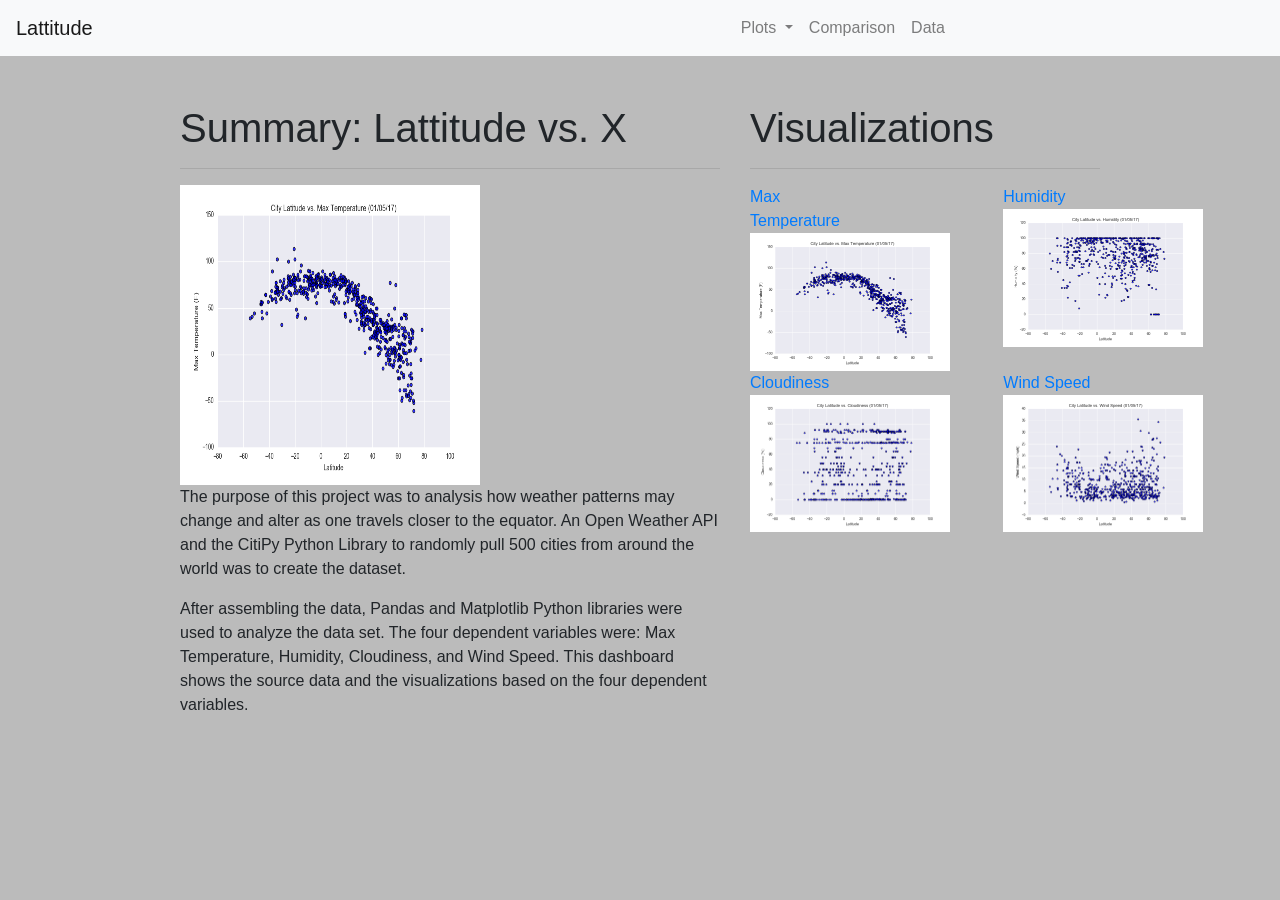
<file: Unit_11_Web/index.html>
<!DOCTYPE html>
<html lang="en">
   <head>
      <meta charset="UTF-8">
      <meta name="viewport" content="width=device-width, initial-scale=1.0">
      <meta http-equiv="X-UA-Compatible" content="ie=edge">
      <link rel="stylesheet" href="https://stackpath.bootstrapcdn.com/bootstrap/4.3.1/css/bootstrap.min.css" integrity="sha384-ggOyR0iXCbMQv3Xipma34MD+dH/1fQ784/j6cY/iJTQUOhcWr7x9JvoRxT2MZw1T" crossorigin="anonymous">
      <link rel="stylesheet" href="style.css">
      <title>Latitude Analysis Dashboard</title>
   </head>
   <body>
      <!-- nav bar elements -->
      <nav class="navbar navbar-expand-lg navbar-light bg-light">
         <a class="navbar-brand" href="#">Lattitude</a>
         <button class="navbar-toggler" type="button" data-toggle="collapse" data-target="#navbarSupportedContent" aria-controls="navbarSupportedContent" aria-expanded="false" aria-label="Toggle navigation">
         <span class="navbar-toggler-icon"></span>
         </button>
         <!-- pushes nav options to far right -->
         <div class="col-md-6">
            <h1> </h1>
         </div>
         <div class="collapse navbar-collapse" id="navbarSupportedContent">
            <ul class="navbar-nav mr-auto">
               <li class="nav-item dropdown">
                  <a class="nav-link dropdown-toggle" href="#" id="navbarDropdown" role="button" data-toggle="dropdown" aria-haspopup="true" aria-expanded="false">
                  Plots
                  </a>
                  <div class="dropdown-menu" aria-labelledby="navbarDropdown">
                     <a class="dropdown-item" href="Max_Temp.html">Max Temperature</a>
                     <a class="dropdown-item" href="Cloudiness.html">Cloudiness</a>
                     <a class="dropdown-item" href="Humidity.html">Humidity</a>
                     <a class="dropdown-item" href="Wind_Speed.html">Wind Speed</a>
                  </div>
               <li class="nav-item">
                  <a class="nav-link" href="Comparisons.html">Comparison</a>
               </li>
               <li class="nav-item">
                  <a class="nav-link" href="table.html">Data</a>
               </li>
            </ul>
            <form class="form-inline my-2 my-lg-0">
            </form>
         </div>
      </nav>
      <br><br>
      <div class="container">
         <div class="row">
            <div class="col-md-1" id="index-page-summary"></div>
            <div class="col-md-6">
               <h1>Summary: Lattitude vs. X</h1>
               <hr>
               <img src="Fig1.png" width="300" height="300">
               <p>The purpose of this project was to analysis how weather patterns may change and alter as one travels closer to the equator. An Open Weather API and the CitiPy Python Library to randomly pull 500 cities from around the world was to create the dataset. </p>
               <p>After assembling the data, Pandas and Matplotlib Python libraries were used to analyze the data set. The four dependent variables were: Max Temperature, Humidity, Cloudiness, and Wind Speed. This dashboard shows the source data and the visualizations based on the four dependent variables.</p>
            </div>
            <div class="col-md-4 sidebar">
               <div class="row">
                  <div class="col-md-12">
                     <h1>Visualizations</h1>
                     <hr>
                  </div>
               </div>
               <div class="row">
                  <div class="col-md-4">    
                     <a href="Max_Temp.html">Max Temperature<img src="Fig1.png" width="200px"></a>
                  </div>
                  <div class="col-md-4"></div>
                  <div class="col-md-4">  
                     <a href="Humidity.html">Humidity<img src="Fig2.png" width="200px"></a>
                  </div>
                  <div class="col-md-4"></div>
               </div>
               <div class ="row">
                  <div class="col-md-4">  
                     <a href="Cloudiness.html">Cloudiness<img src="Fig3.png" width="200px"></a>
                  </div>
                  <div class="col-md-4"></div>
                  <div class="col-md-4">     
                     <a href="Wind Speed.html">Wind Speed<img src="Fig4.png" width="200px"></a>
                  </div>
                  <div class="col-md-3"></div>
               </div>
            </div>
            <div class="col-md-1"></div>
         </div>
      </div>
   </body>
</html>
</file>
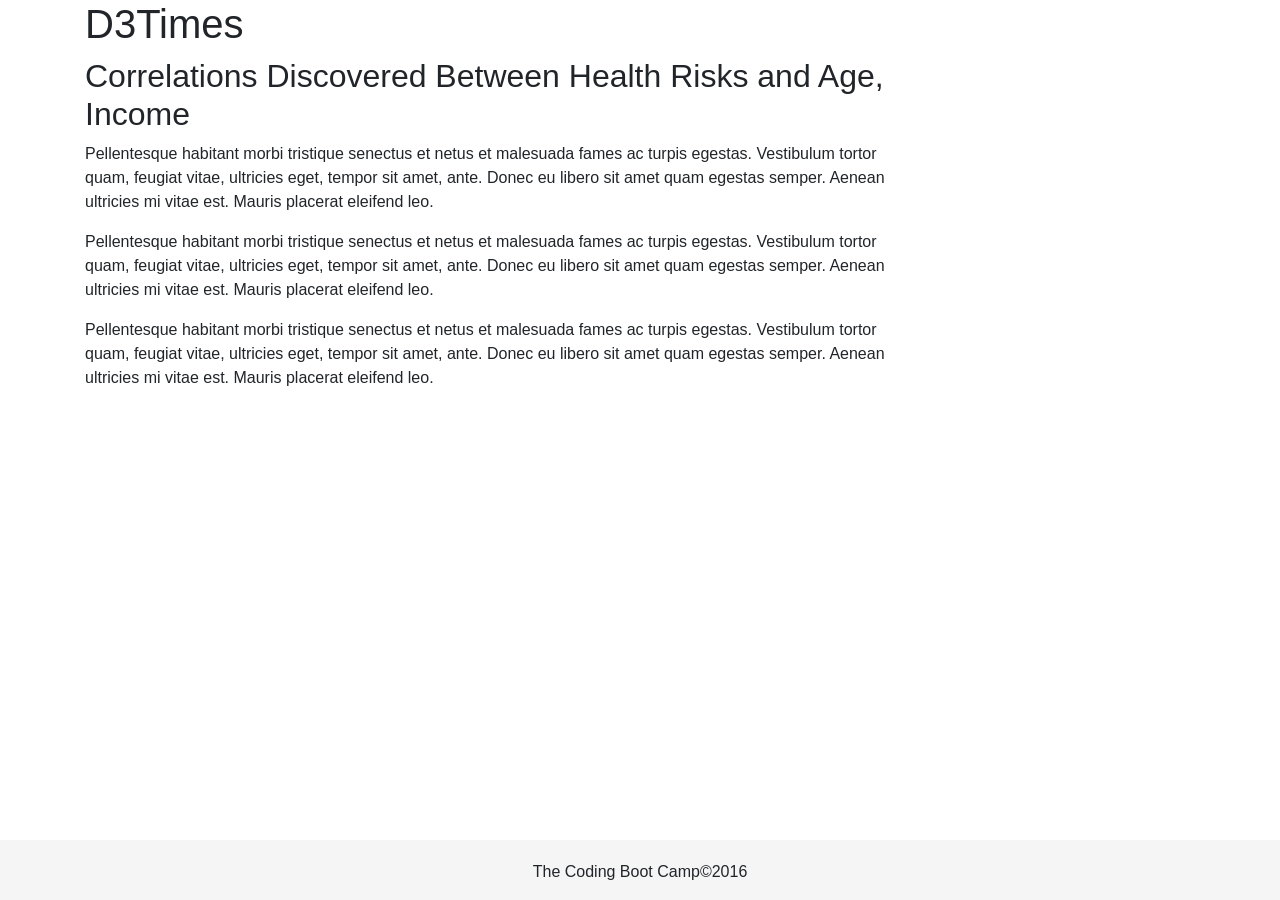
<file: Unit_16_D3/index.html>
<!DOCTYPE html>
<html lang="en">

<head>
  <meta charset="UTF-8">
  <title>D3Times</title>
  <link rel="stylesheet" href="https://stackpath.bootstrapcdn.com/bootstrap/4.1.3/css/bootstrap.min.css" integrity="sha384-MCw98/SFnGE8fJT3GXwEOngsV7Zt27NXFoaoApmYm81iuXoPkFOJwJ8ERdknLPMO" crossorigin="anonymous">
  <link rel="stylesheet" href="assets/css/style.css">
  <link rel="stylesheet" href="assets/css/d3Style.css">

</head>

<body>
  <div class="container">
    <div class="row">
      <div class="col-xs-12 col-md-12">
        <h1>D3Times</h1>
      </div>
    </div>
    <div class="row">
      <div class="col-xs-12  col-md-9">
        <div id="scatter">
          <!-- We append our chart here. -->
        </div>
      </div>
    </div>
    <div class="row">
      <div class="col-xs-12  col-md-9">
        <div class="article">
          <h2>Correlations Discovered Between Health Risks and Age, Income</h2>
          <p>Pellentesque habitant morbi tristique senectus et netus et malesuada fames ac turpis egestas. Vestibulum tortor
            quam, feugiat vitae, ultricies eget, tempor sit amet, ante. Donec eu libero sit amet quam egestas semper. Aenean
            ultricies mi vitae est. Mauris placerat eleifend leo.</p>

          <p>Pellentesque habitant morbi tristique senectus et netus et malesuada fames ac turpis egestas. Vestibulum tortor
            quam, feugiat vitae, ultricies eget, tempor sit amet, ante. Donec eu libero sit amet quam egestas semper. Aenean
            ultricies mi vitae est. Mauris placerat eleifend leo.</p>

          <p>Pellentesque habitant morbi tristique senectus et netus et malesuada fames ac turpis egestas. Vestibulum tortor
            quam, feugiat vitae, ultricies eget, tempor sit amet, ante. Donec eu libero sit amet quam egestas semper. Aenean
            ultricies mi vitae est. Mauris placerat eleifend leo.</p>
        </div>
      </div>
    </div>
  </div>

  <!-- Footer-->
  <div id="footer">
    <p>The Coding Boot Camp&copy;2016</p>
  </div>
  <script src="https://code.jquery.com/jquery-3.3.1.slim.min.js" integrity="sha384-q8i/X+965DzO0rT7abK41JStQIAqVgRVzpbzo5smXKp4YfRvH+8abtTE1Pi6jizo" crossorigin="anonymous"></script>
  <script src="https://cdnjs.cloudflare.com/ajax/libs/popper.js/1.14.3/umd/popper.min.js" integrity="sha384-ZMP7rVo3mIykV+2+9J3UJ46jBk0WLaUAdn689aCwoqbBJiSnjAK/l8WvCWPIPm49" crossorigin="anonymous"></script>
  <script src="https://stackpath.bootstrapcdn.com/bootstrap/4.1.3/js/bootstrap.min.js" integrity="sha384-ChfqqxuZUCnJSK3+MXmPNIyE6ZbWh2IMqE241rYiqJxyMiZ6OW/JmZQ5stwEULTy" crossorigin="anonymous"></script>
  <script src="https://d3js.org/d3.v5.min.js"></script>
  <script type="text/javascript" src="assets/js/app.js"></script>

</body>

</html>
</file>
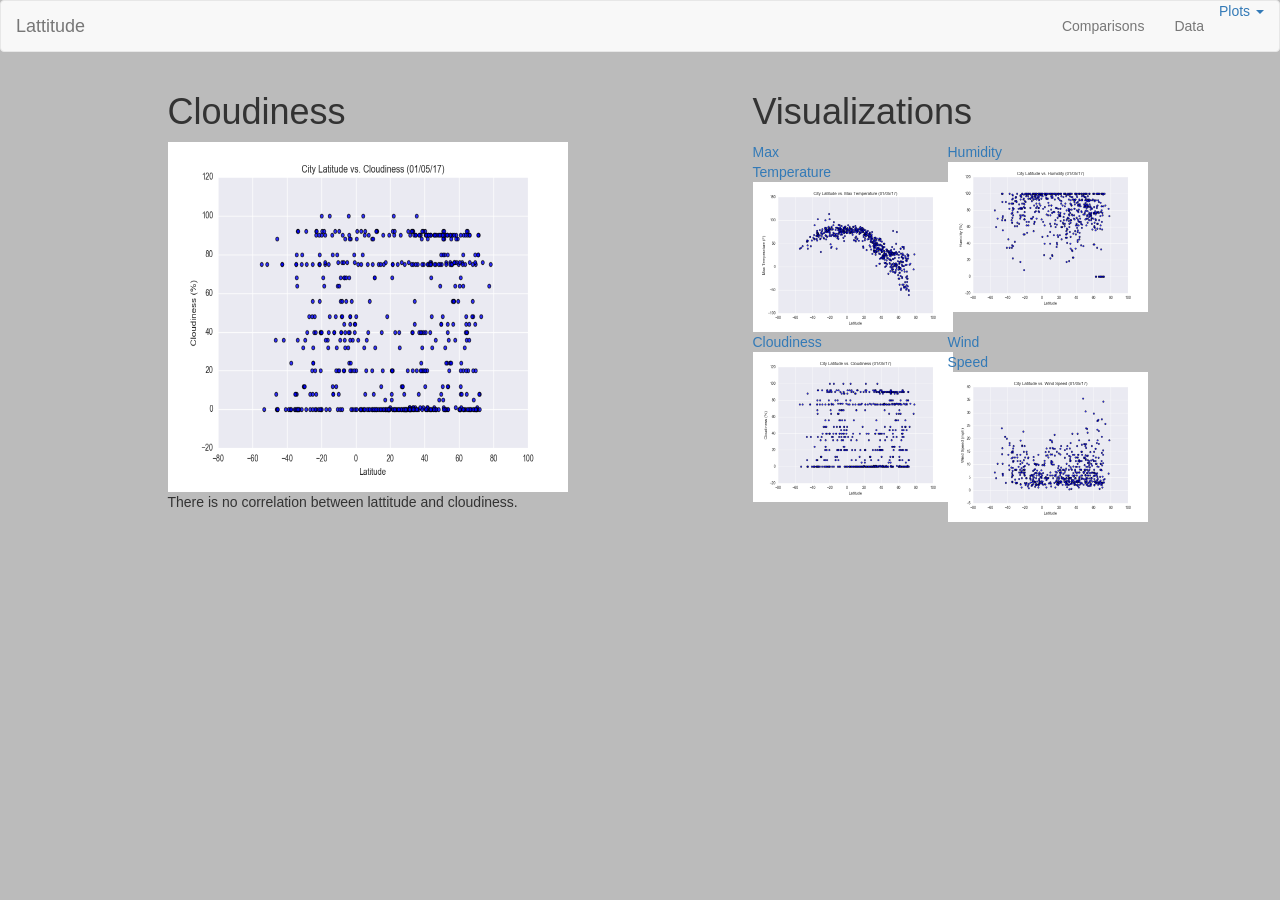
<file: Unit_11_Web/Cloudiness.html>
<!DOCTYPE html>
<html lang="en-us">
   <head>
      <meta charset="UTF-8">
      <title>Lattitude vs. Cloudiness</title>
      <link rel="stylesheet" href="https://maxcdn.bootstrapcdn.com/bootstrap/3.3.6/css/bootstrap.min.css">
      <link rel="stylesheet" href="style.css">
   </head>
   <body>
      <nav class="navbar navbar-default">
         <div class="container-fluid">
            <div class="navbar-header">
               <button type="button" class="navbar-toggle collapsed" data-toggle="collapse" data-target="#bs-example-navbar-collapse-1" aria-expanded="false">
               <span class="sr-only">Toggle navigation</span>
               <span class="icon-bar"></span>
               <span class="icon-bar"></span>
               <span class="icon-bar"></span>
               </button>
               <a class="navbar-brand" href="index.html">Lattitude</a>
            </div>
            <div class="collapse navbar-collapse" id="bs-example-navbar-collapse-1">
               <ul class="nav navbar-nav navbar-right">
                  <a href="#" class="dropdown-toggle" data-toggle="dropdown" role="button" aria-haspopup="true" aria-expanded="false">Plots <span class="caret"></span></a>
                  <li class="dropdown"></li>
                  <li><a href="Comparisons.html">Comparisons</a></li>
                  <li><a href="Data.html">Data</a></li>
                  <ul class="dropdown-menu">
                     <li><a href="Max_Temp.html">Max Temperature</a></li>
                     <li><a href="Humidity.html">Humidity</a></li>
                     <li><a href="Cloudiness.html">Cloudiness</a></li>
                     <li><a href="Wind_Speed.html">Wind Speed</a></li>
                  </ul>
                  </li>
               </ul>
            </div>
         </div>
      </nav>
      <div class="container">
         <div class="row">
            <div class="col-md-1"></div>
            <div class="col-md-6">
               <h1>Cloudiness</h1>
               <img src="Fig3.png" width="400" height="350">
               <p>There is no correlation between lattitude and cloudiness.</p>
            </div>
            <div class="col-md-4 sidebar">
               <div class="row">
                  <div class="col-md-12">
                     <h1>Visualizations</h1>
                  </div>
               </div>
               <div class="row">
                  <div class="col-md-3">    
                     <a href="Max Temp.html">Max Temperature<img src="Fig1.png" width="200px" height="150px"></a>
                  </div>
                  <div class="col-md-3"></div>
                  <div class="col-md-3">  
                     <a href="Humidity.html">Humidity<img src="Fig2.png" width="200px" height="150px"></a>
                  </div>
                  <div class="col-md-3"></div>
               </div>
               <div class ="row">
                  <div class="col-md-3">  
                     <a href="Cloudiness.html">Cloudiness<img src="Fig3.png" width="200px" height="150px"></a>
                  </div>
                  <div class="col-md-3"></div>
                  <div class="col-md-3">     
                     <a href="Wind Speed.html">Wind Speed<img src="Fig4.png" width="200px" height="150px"></a>
                  </div>
                  <div class="col-md-3"></div>
               </div>
            </div>
            <div class="col-md-1"></div>
         </div>
      </div>
   </body>
</html>
</file>
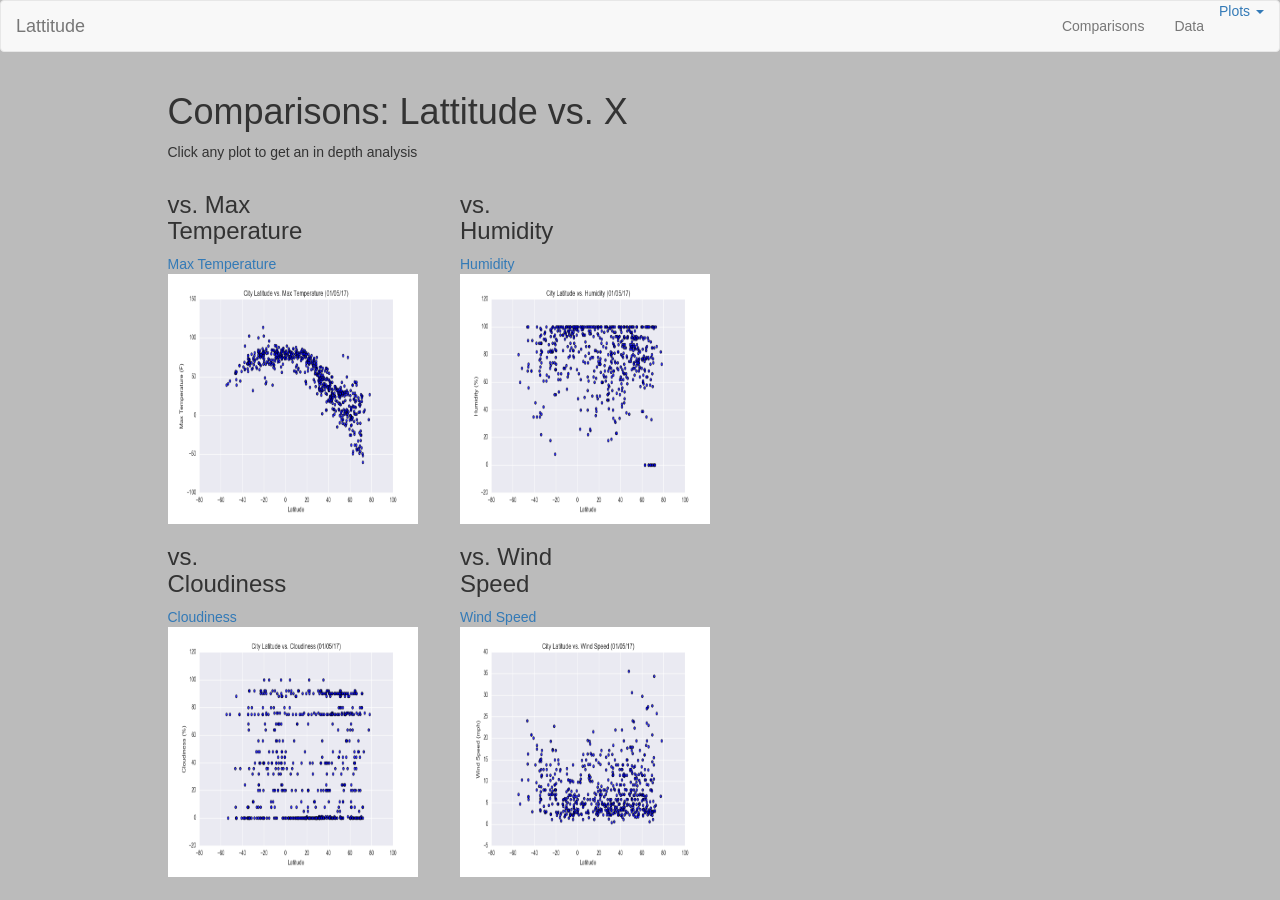
<file: Unit_11_Web/Comparisons.html>
<!DOCTYPE html>
<html lang="en-us">
   <head>
      <meta charset="UTF-8">
      <title>Comparisons</title>
      <link rel="stylesheet" href="https://maxcdn.bootstrapcdn.com/bootstrap/3.3.6/css/bootstrap.min.css">
      <link rel="stylesheet" href="style.css">
   </head>
   <body class="comparison-body">
      <nav class="navbar navbar-default">
         <div class="container-fluid">
            <div class="navbar-header">
               <button type="button" class="navbar-toggle collapsed" data-toggle="collapse" data-target="#bs-example-navbar-collapse-1" aria-expanded="false">
               <span class="sr-only">Toggle navigation</span>
               <span class="icon-bar"></span>
               <span class="icon-bar"></span>
               <span class="icon-bar"></span>
               </button>
               <a class="navbar-brand" href="index.html">Lattitude</a>
            </div>
            <div class="collapse navbar-collapse" id="bs-example-navbar-collapse-1">
               <ul class="nav navbar-nav navbar-right">
               <a href="#" class="dropdown-toggle" data-toggle="dropdown" role="button" aria-haspopup="true" aria-expanded="false">Plots <span class="caret"></span></a>
               <li class="dropdown"></li>
               <li><a href="Comparisons.html">Comparisons</a></li>
               <li><a href="table.html">Data</a></li>
               <ul class="dropdown-menu">
                  <li><a href="Max_Temp.html">Max Temperature</a></li>
                  <li><a href="Humidity.html">Humidity</a></li>
                  <li><a href="Cloudiness.html">Cloudiness</a></li>
                  <li><a href="Wind_Speed.html">Wind Speed</a></li>
                  </li>
               </ul>
            </div>
         </div>
      </nav>
      <div class="container">
      <div class="row">
         <div class="col-md-1"></div>
         <div class="col-md-6">
            <div class="row">
               <div class="col-md-12">
                  <h1>Comparisons: Lattitude vs. X</h1>
                  <p>Click any plot to get an in depth analysis</p>
               </div>
            </div>
            <div class="row">
               <div class="col-md-3">
                  <h3>vs. Max Temperature</h3>
                  <a href="Max Temp.html">Max Temperature<img src="Fig1.png" width="250" height="250"></a> 
               </div>
               <div class="col-md-3"></div>
               <div class="col-md-3">
                  <h3>vs. Humidity</h3>
                  <a href="Humidity.html">Humidity<img src="Fig2.png" width="250" height="250"></a> 
               </div>
               <div class="col-md-3"></div>
            </div>
            <div class="row">
               <div class="col-md-3">
                  <h3>vs. Cloudiness</h3>
                  <a href="Cloudiness.html">Cloudiness<img src="Fig3.png" width="250" height="250"></a> 
               </div>
               <div class="col-md-3"></div>
               <div class="col-md-3">
                  <h3>vs. Wind Speed</h3>
                  <a href="Wind Speed.html">Wind Speed<img src="Fig4.png" width="250" height="250"></a> 
               </div>
               <div class="col-md-3"></div>
            </div>
         </div>
      </div>
   </body>
   <html>
</file>
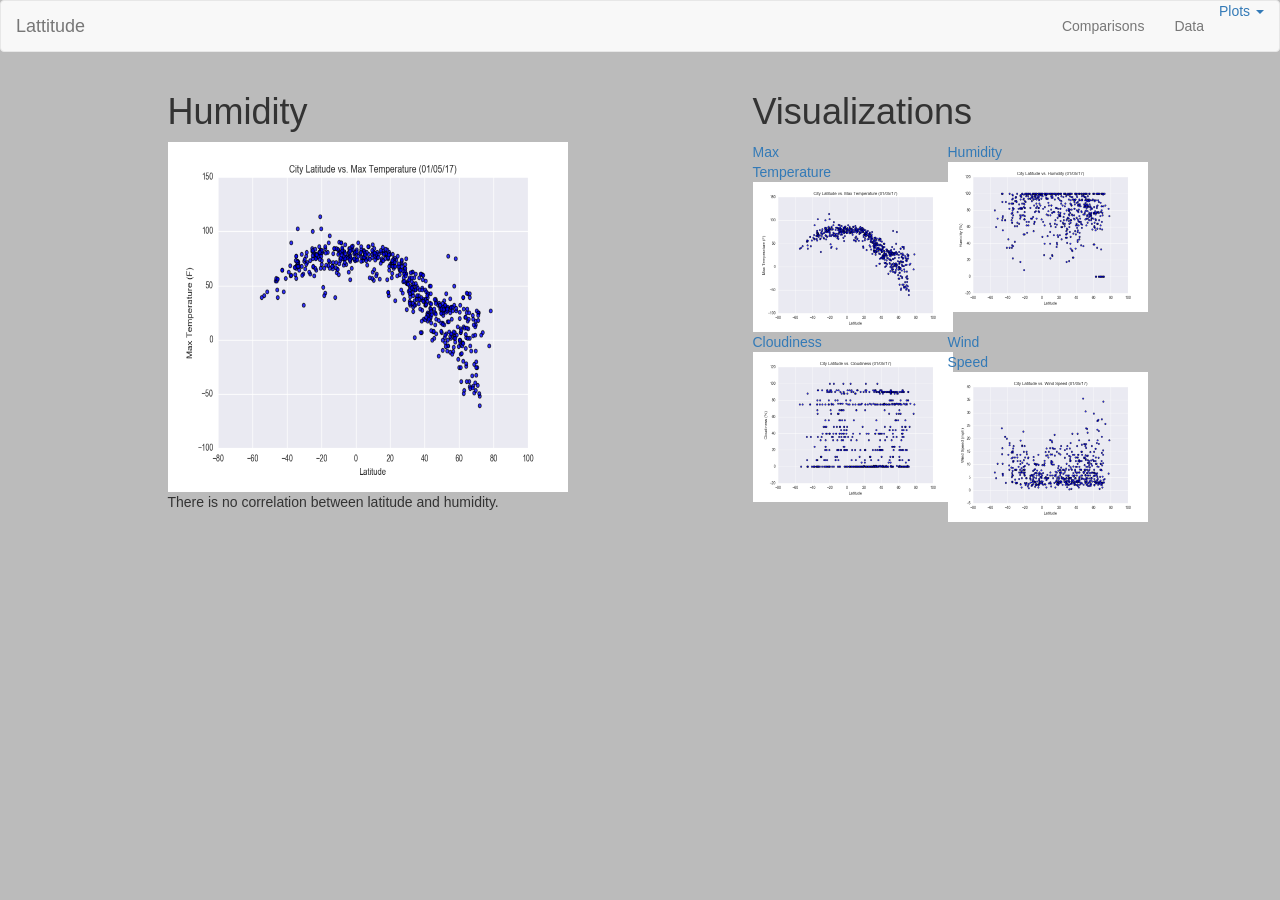
<file: Unit_11_Web/Humidity.html>
<!DOCTYPE html>
<html lang="en-us">
   <head>
      <meta charset="UTF-8">
      <title>Lattitide vs. Humidity</title>
      <link rel="stylesheet" href="https://maxcdn.bootstrapcdn.com/bootstrap/3.3.6/css/bootstrap.min.css">
      <link rel="stylesheet" href="style.css">
   </head>
   <body>
      <nav class="navbar navbar-default">
         <div class="container-fluid">
            <div class="navbar-header">
               <button type="button" class="navbar-toggle collapsed" data-toggle="collapse" data-target="#bs-example-navbar-collapse-1" aria-expanded="false">
               <span class="sr-only">Toggle navigation</span>
               <span class="icon-bar"></span>
               <span class="icon-bar"></span>
               <span class="icon-bar"></span>
               </button>
               <a class="navbar-brand" href="index.html">Lattitude</a>
            </div>
            <div class="collapse navbar-collapse" id="bs-example-navbar-collapse-1">
               <ul class="nav navbar-nav navbar-right">
                  <a href="#" class="dropdown-toggle" data-toggle="dropdown" role="button" aria-haspopup="true" aria-expanded="false">Plots <span class="caret"></span></a>
                  <li class="dropdown"></li>
                  <li><a href="Comparisons.html">Comparisons</a></li>
                  <li><a href="table.html">Data</a></li>
                  <ul class="dropdown-menu">
                     <li><a href="Max_Temp.html">Max Temperature</a></li>
                     <li><a href="Humidity.html">Humidity</a></li>
                     <li><a href="Cloudiness.html">Cloudiness</a></li>
                     <li><a href="Wind_Speed.html">Wind Speed</a></li>
                  </ul>
                  </li>
               </ul>
            </div>
         </div>
      </nav>
      <div class="container">
         <div class="row">
            <div class="col-md-1"></div>
            <div class="col-md-6">
               <h1>Humidity</h1>
               <img src="Fig1.png" width="400" height="350">
               <p>There is no correlation between latitude and humidity.</p>
            </div>
            <div class="col-md-4 sidebar">
               <div class="row">
                  <div class="col-md-12">
                     <h1>Visualizations</h1>
                  </div>
               </div>
               <div class="row">
                  <div class="col-md-3">    
                     <a href="Max Temp.html">Max Temperature<img src="Fig1.png" width="200px" height="150px"></a>
                  </div>
                  <div class="col-md-3"></div>
                  <div class="col-md-3">  
                     <a href="Humidity.html">Humidity<img src="Fig2.png" width="200px" height="150px"></a>
                  </div>
                  <div class="col-md-3"></div>
               </div>
               <div class ="row">
                  <div class="col-md-3">  
                     <a href="Cloudiness.html">Cloudiness<img src="Fig3.png" width="200px" height="150px"></a>
                  </div>
                  <div class="col-md-3"></div>
                  <div class="col-md-3">     
                     <a href="Wind Speed.html">Wind Speed<img src="Fig4.png" width="200px" height="150px"></a>
                  </div>
                  <div class="col-md-3"></div>
               </div>
            </div>
            <div class="col-md-1"></div>
         </div>
      </div>
   </body>
</html>
</file>
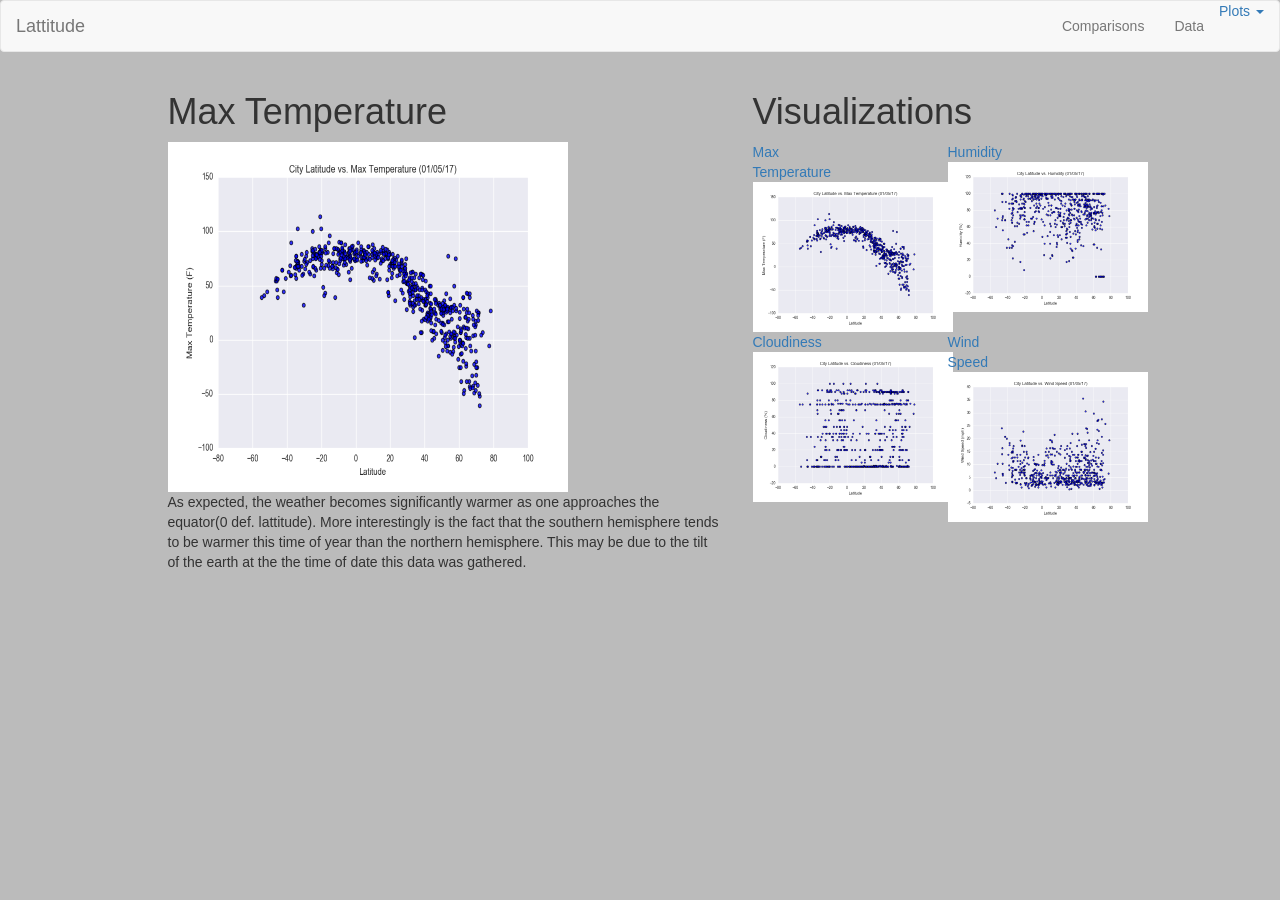
<file: Unit_11_Web/Max_Temp.html>
<!DOCTYPE html>
<html lang="en-us">
   <head>
      <meta charset="UTF-8">
      <title>Lattitude vs. Max Temperature</title>
      <link rel="stylesheet" href="https://maxcdn.bootstrapcdn.com/bootstrap/3.3.6/css/bootstrap.min.css">
      <link rel="stylesheet" href="style.css">
   </head>
   <body>
      <nav class="navbar navbar-default">
         <div class="container-fluid">
            <div class="navbar-header">
               <button type="button" class="navbar-toggle collapsed" data-toggle="collapse" data-target="#bs-example-navbar-collapse-1" aria-expanded="false">
               <span class="sr-only">Toggle navigation</span>
               <span class="icon-bar"></span>
               <span class="icon-bar"></span>
               <span class="icon-bar"></span>
               </button>
               <a class="navbar-brand" href="index.html">Lattitude</a>
            </div>
            <div class="collapse navbar-collapse" id="bs-example-navbar-collapse-1">
               <ul class="nav navbar-nav navbar-right">
                  <a href="#" class="dropdown-toggle" data-toggle="dropdown" role="button" aria-haspopup="true" aria-expanded="false">Plots <span class="caret"></span></a>
                  <li class="dropdown"></li>
                  <li><a href="Comparisons.html">Comparisons</a></li>
                  <li><a href="table.html">Data</a></li>
                  <ul class="dropdown-menu">
                     <li><a href="Max_Temp.html">Max Temperature</a></li>
                     <li><a href="Humidity.html">Humidity</a></li>
                     <li><a href="Cloudiness.html">Cloudiness</a></li>
                     <li><a href="Wind_Speed.html">Wind Speed</a></li>
                  </ul>
                  </li>
               </ul>
            </div>
         </div>
      </nav>
      <div class="container">
         <div class="row">
            <div class="col-md-1"></div>
            <div class="col-md-6">
               <h1>Max Temperature</h1>
               <img src="Fig1.png" width="400" height="350">
               <p>As expected, the weather becomes significantly warmer as one approaches the equator(0 def. lattitude). More interestingly is the fact that the southern hemisphere tends to be warmer this time of year than the northern hemisphere. This may be due to the tilt of the earth at the the time of date this data was gathered.</p>
            </div>
            <div class="col-md-4 sidebar">
               <div class="row">
                  <div class="col-md-12">
                     <h1>Visualizations</h1>
                  </div>
               </div>
               <div class="row">
                  <div class="col-md-3">    
                     <a href="Max Temp.html">Max Temperature<img src="Fig1.png" width="200px" height="150px"></a>
                  </div>
                  <div class="col-md-3"></div>
                  <div class="col-md-3">  
                     <a href="Humidity.html">Humidity<img src="Fig2.png" width="200px" height="150px"></a>
                  </div>
                  <div class="col-md-3"></div>
               </div>
               <div class ="row">
                  <div class="col-md-3">  
                     <a href="Cloudiness.html">Cloudiness<img src="Fig3.png" width="200px" height="150px"></a>
                  </div>
                  <div class="col-md-3"></div>
                  <div class="col-md-3">     
                     <a href="Wind Speed.html">Wind Speed<img src="Fig4.png" width="200px" height="150px"></a>
                  </div>
                  <div class="col-md-3"></div>
               </div>
            </div>
            <div class="col-md-1"></div>
         </div>
      </div>
   </body>
</html>
</file>
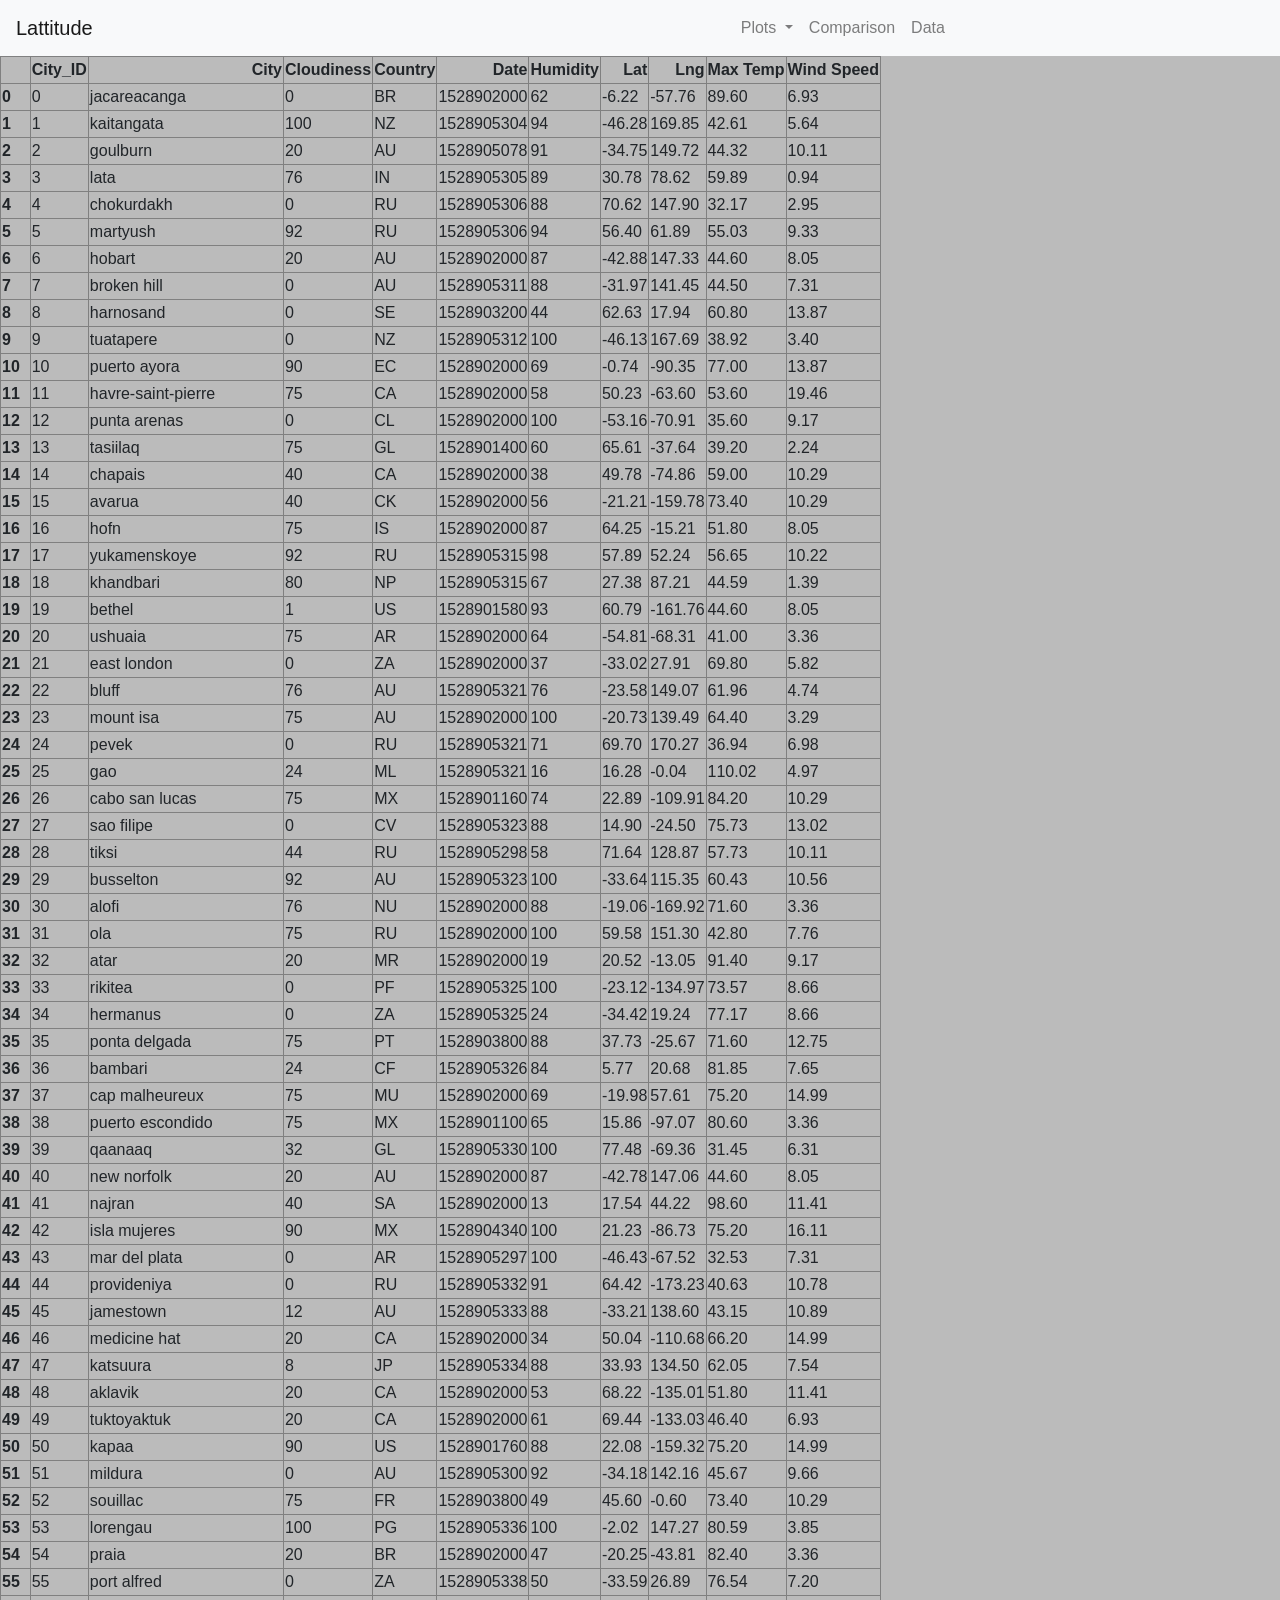
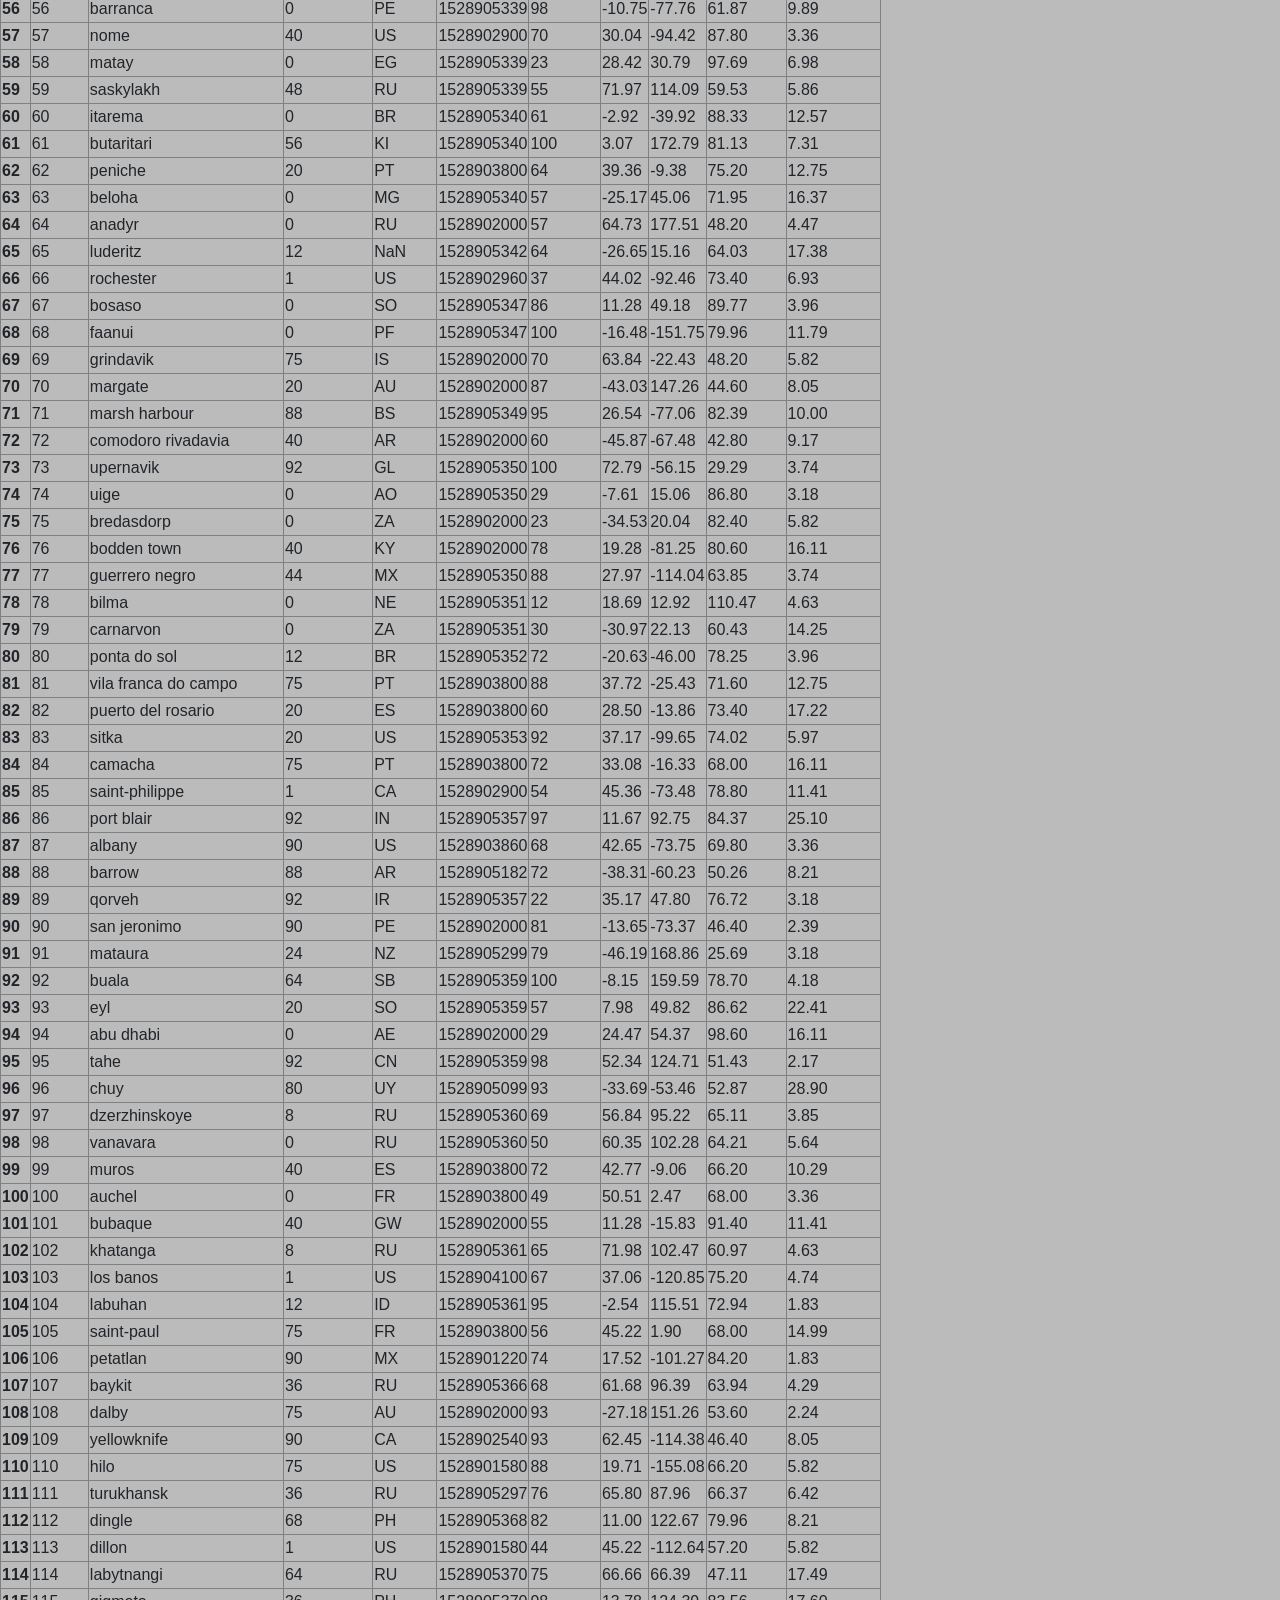
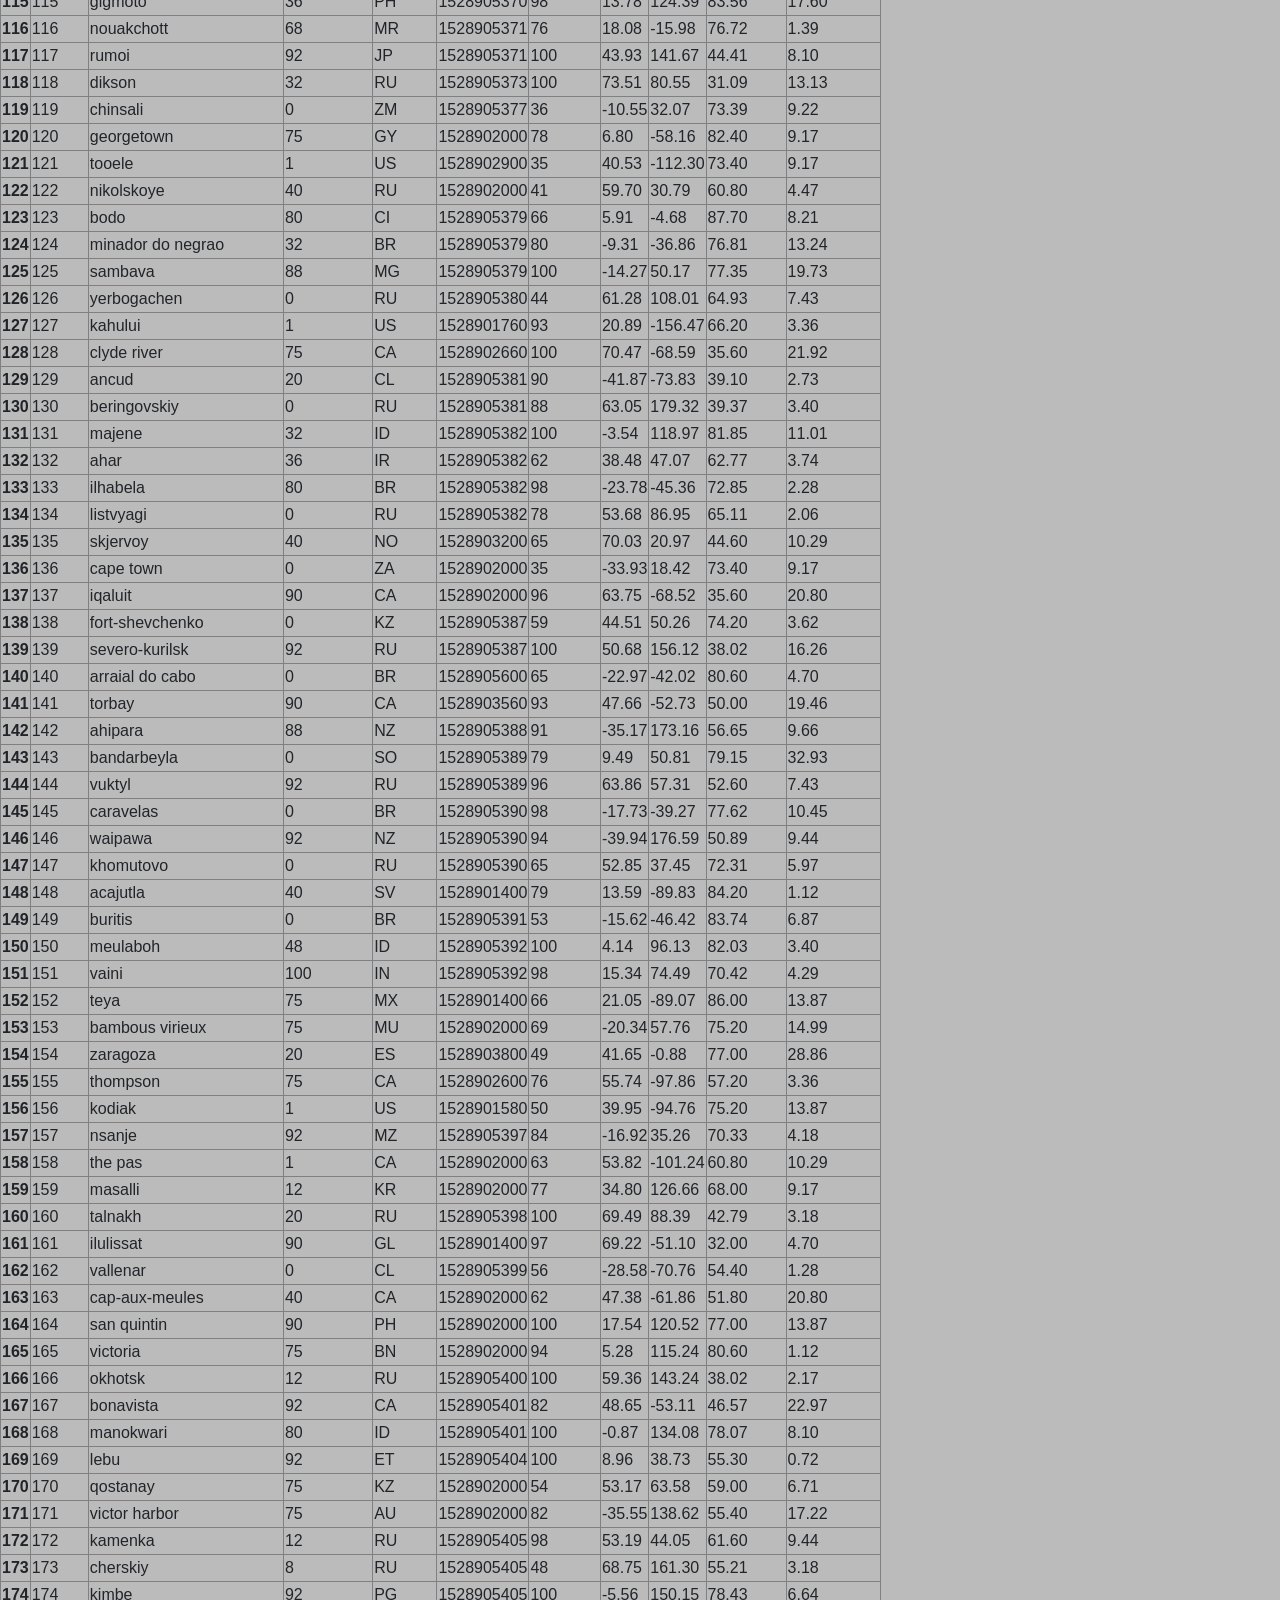
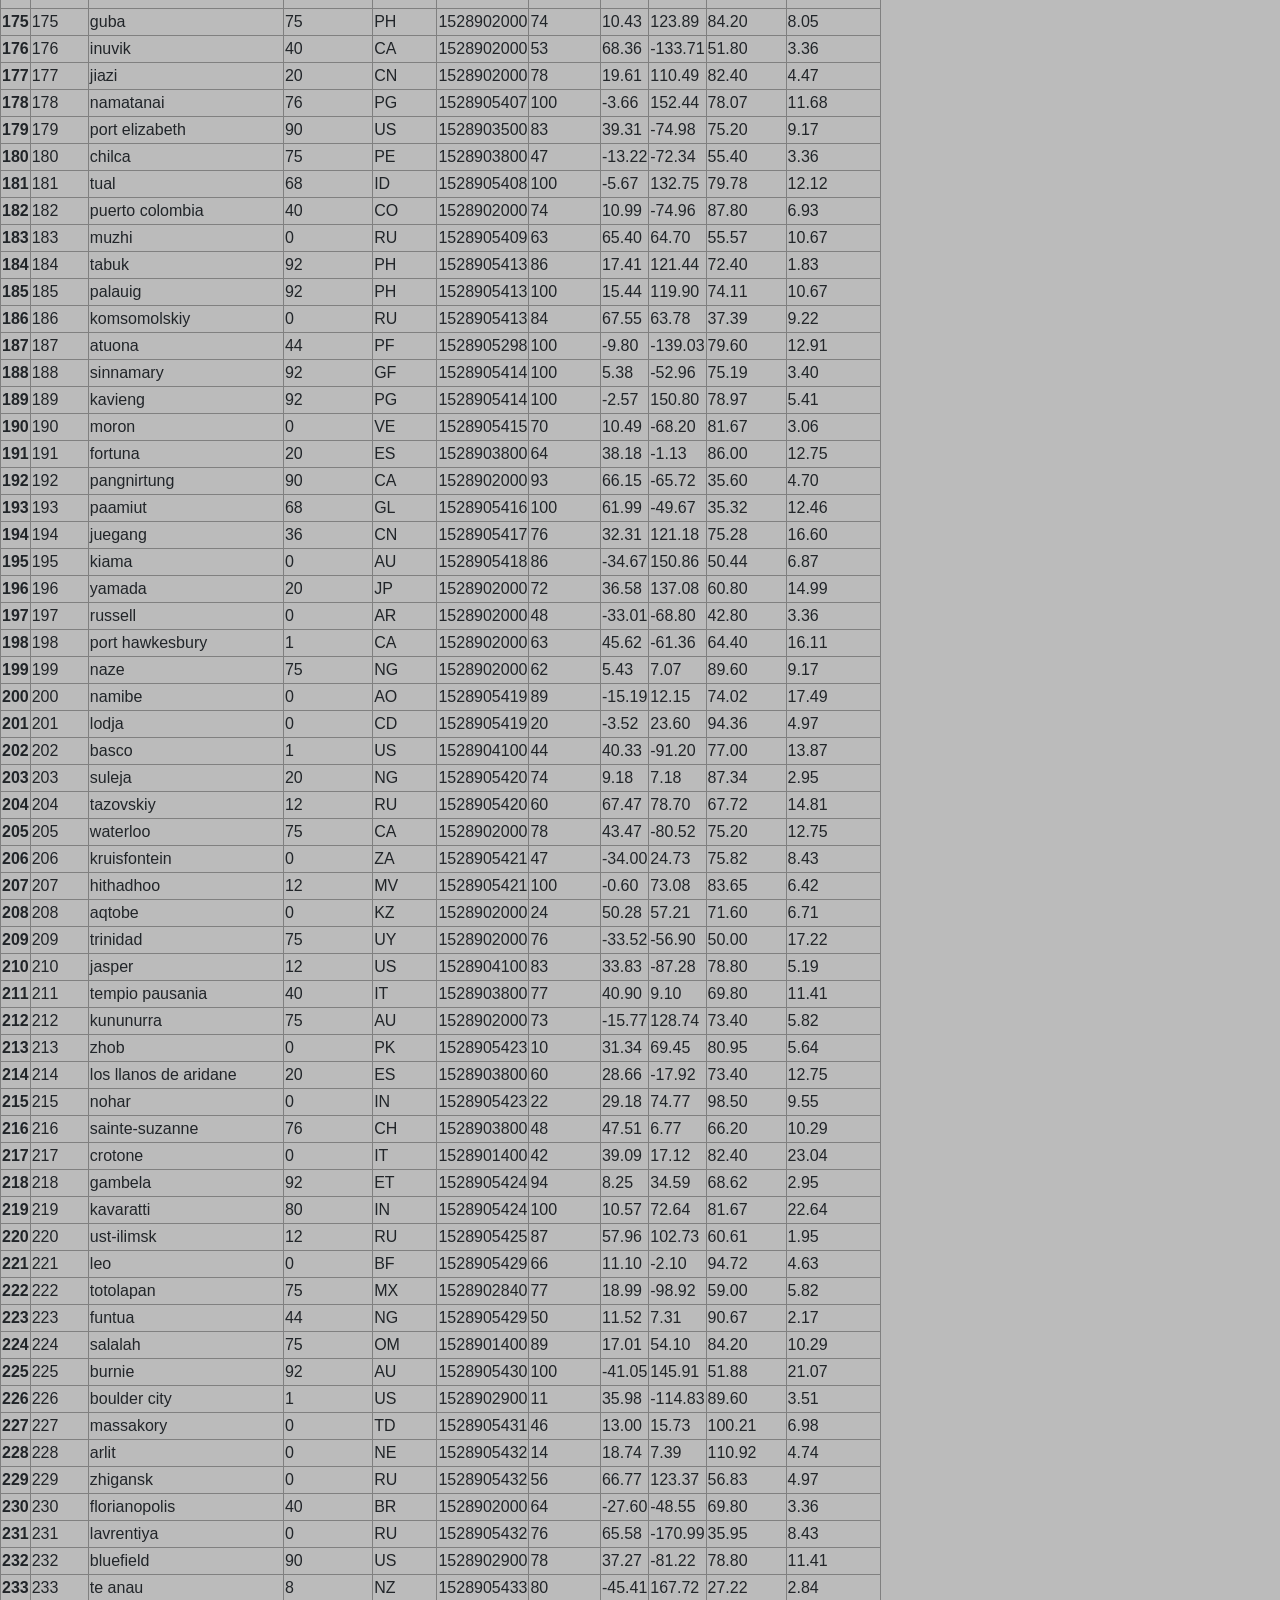
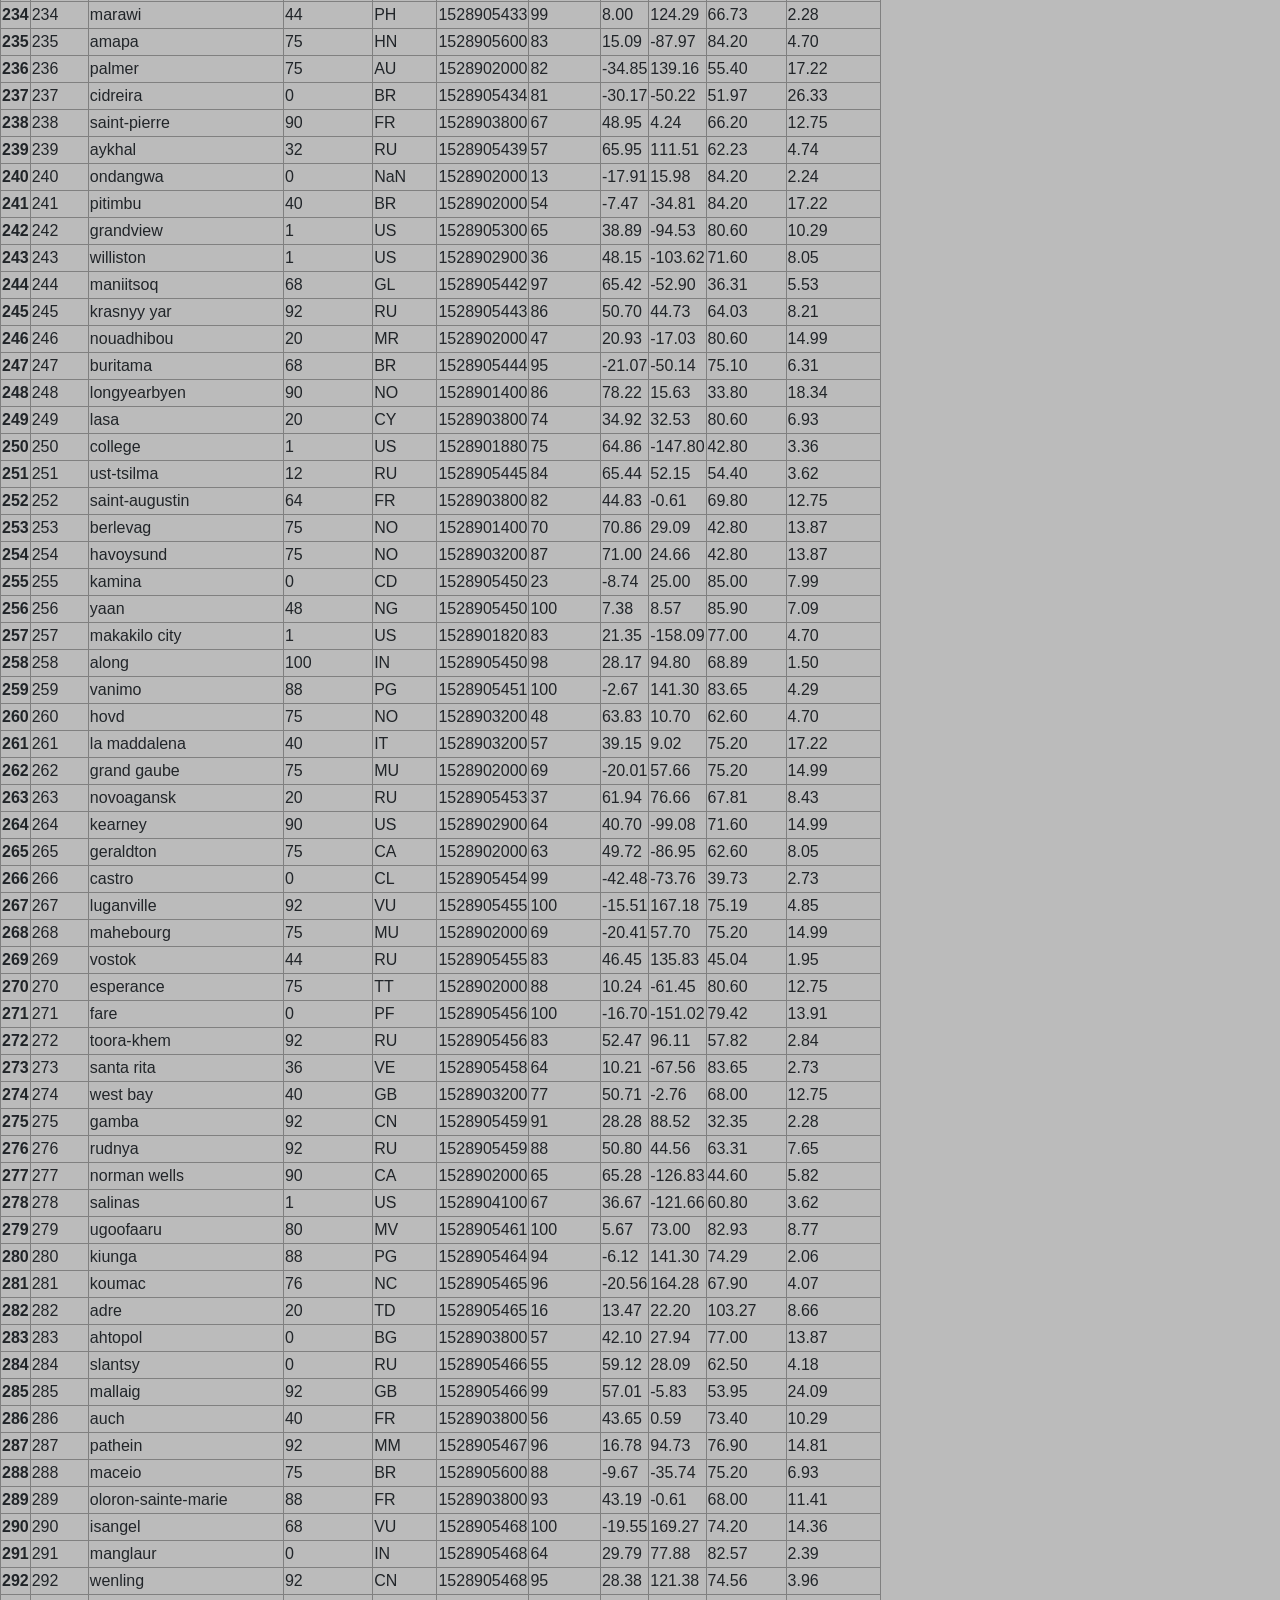
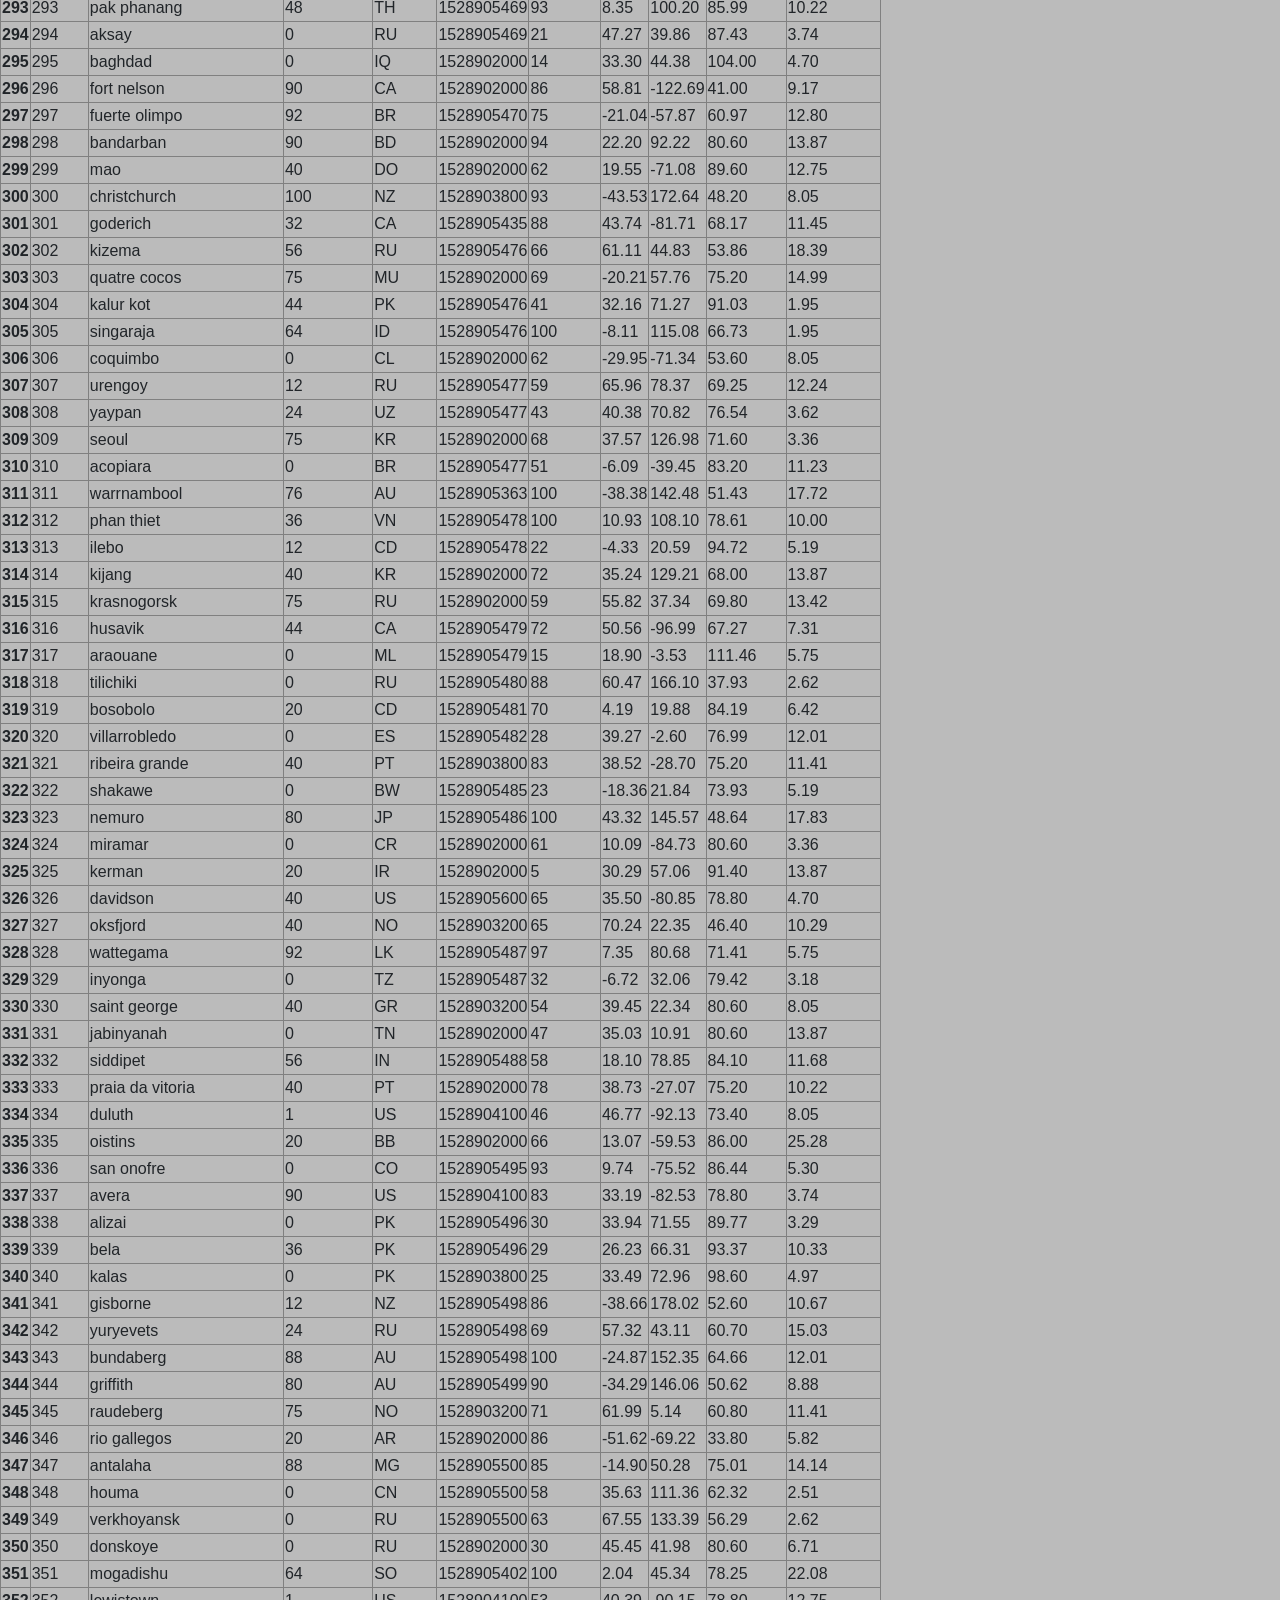
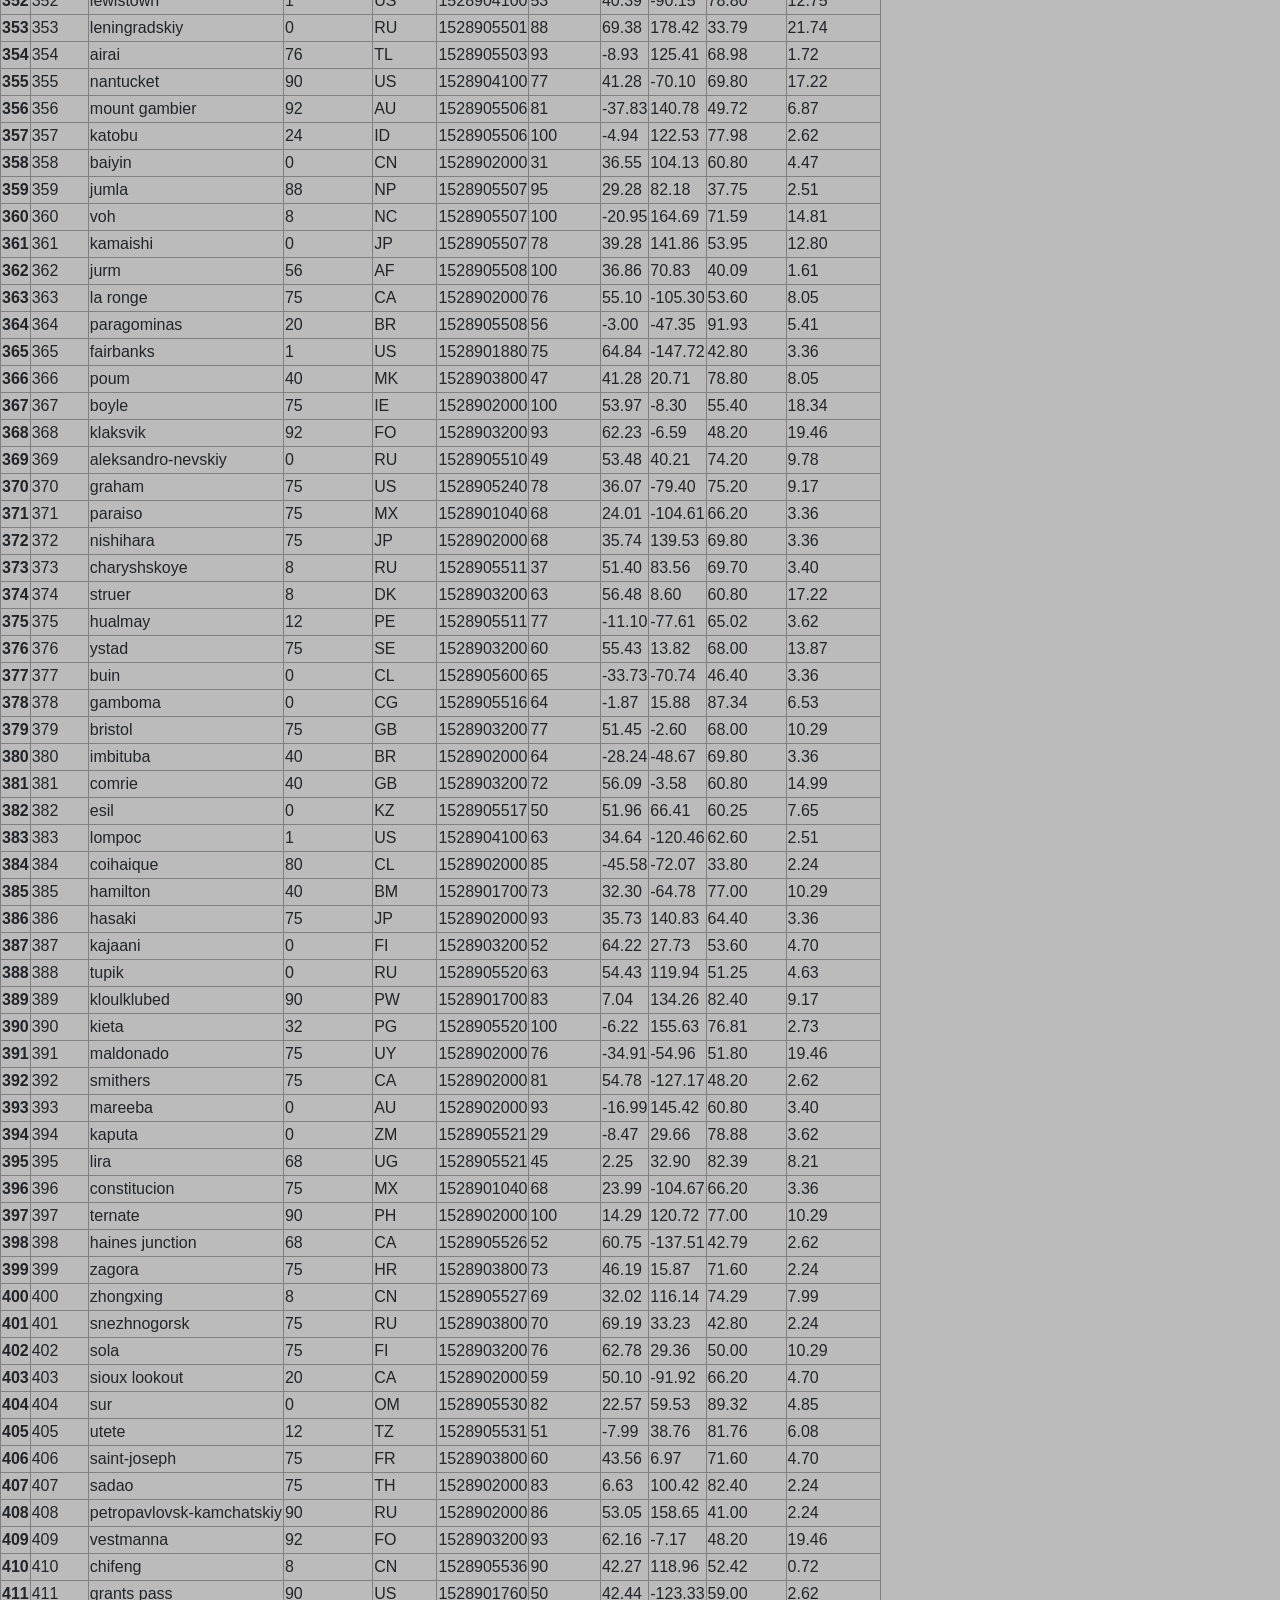
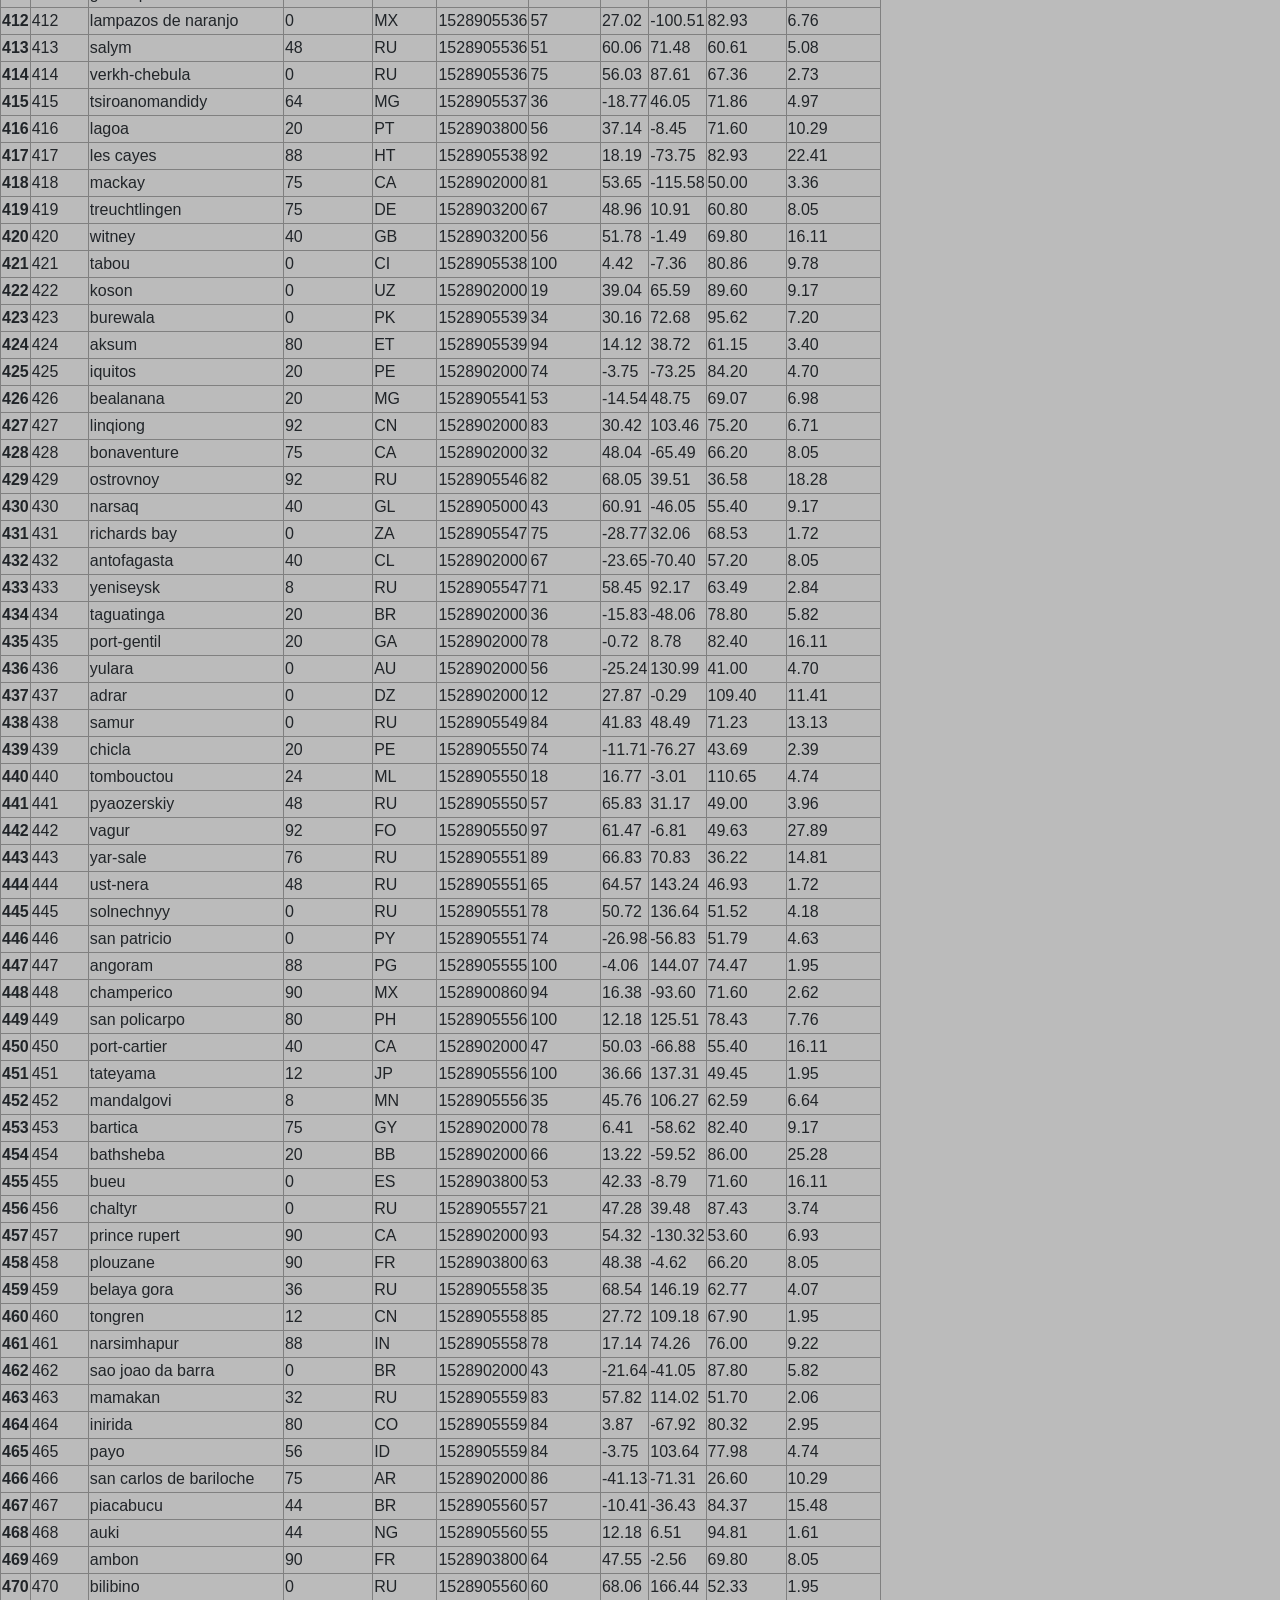
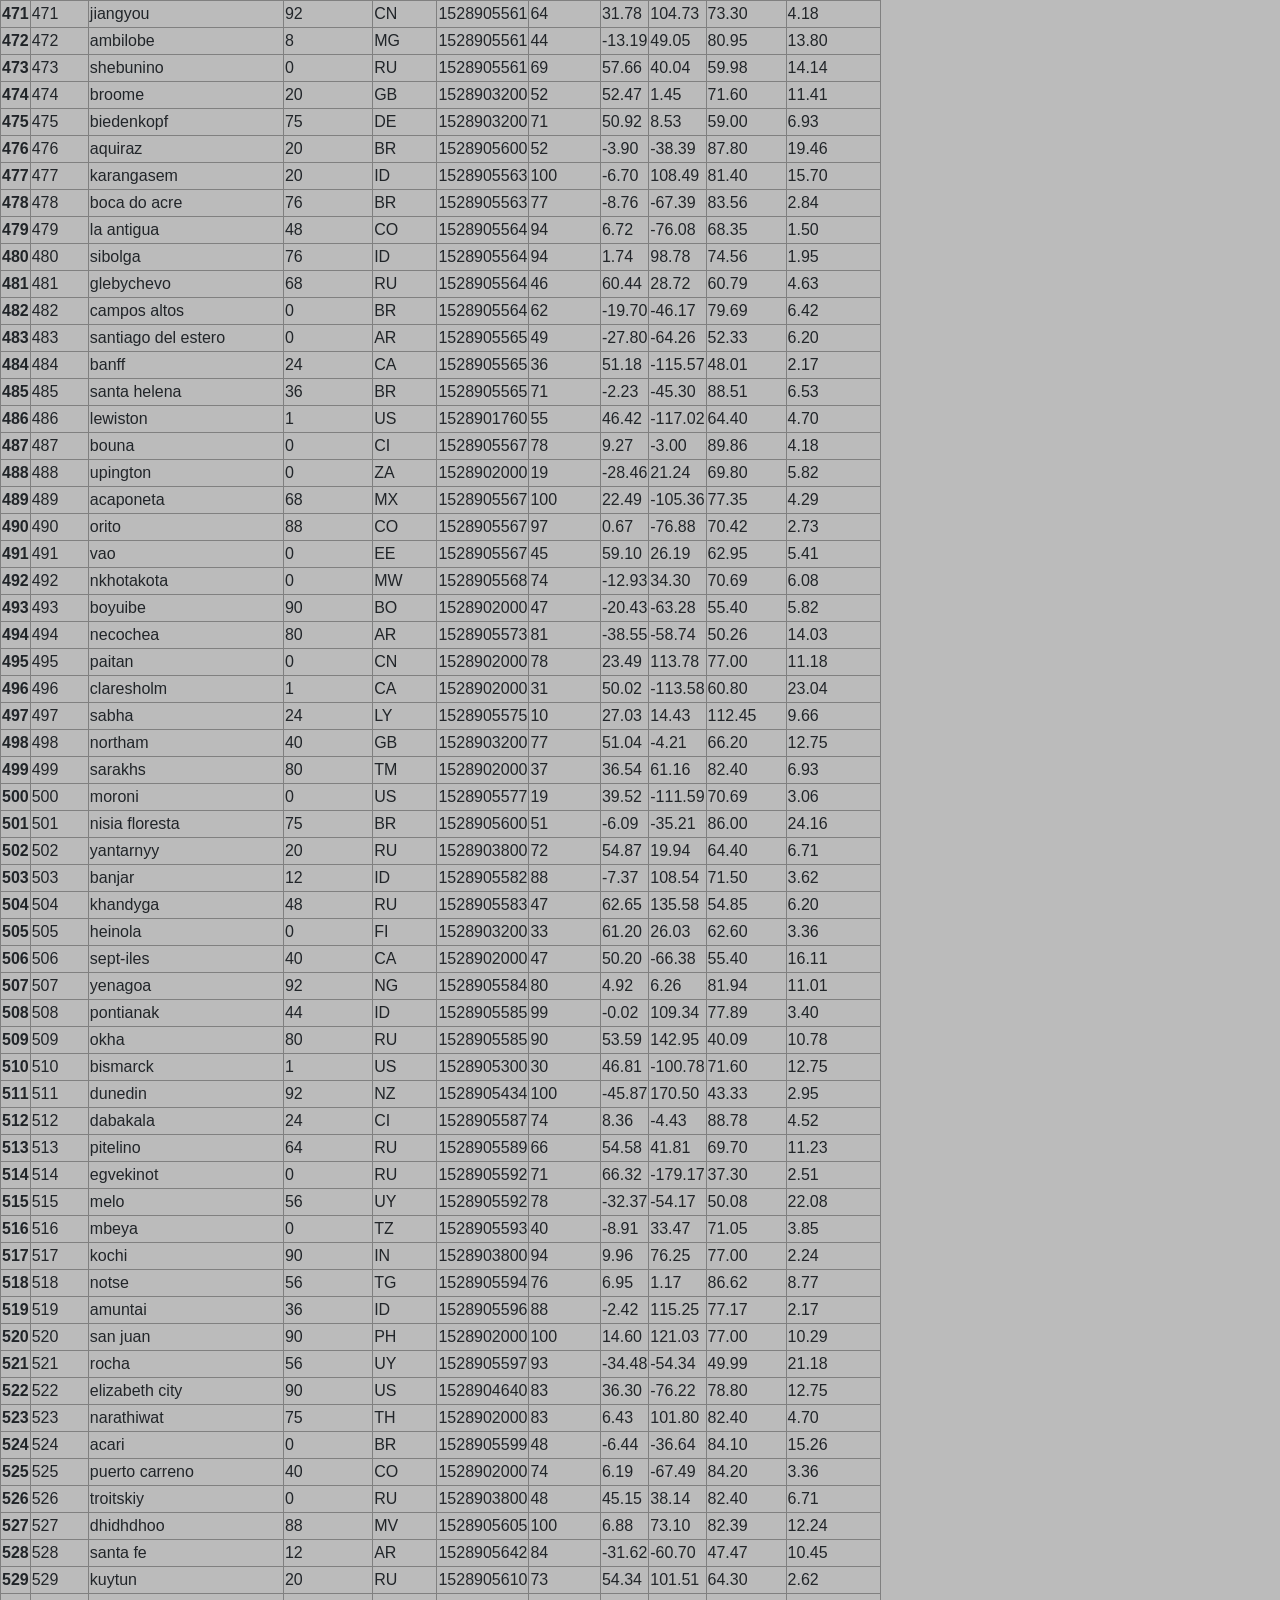
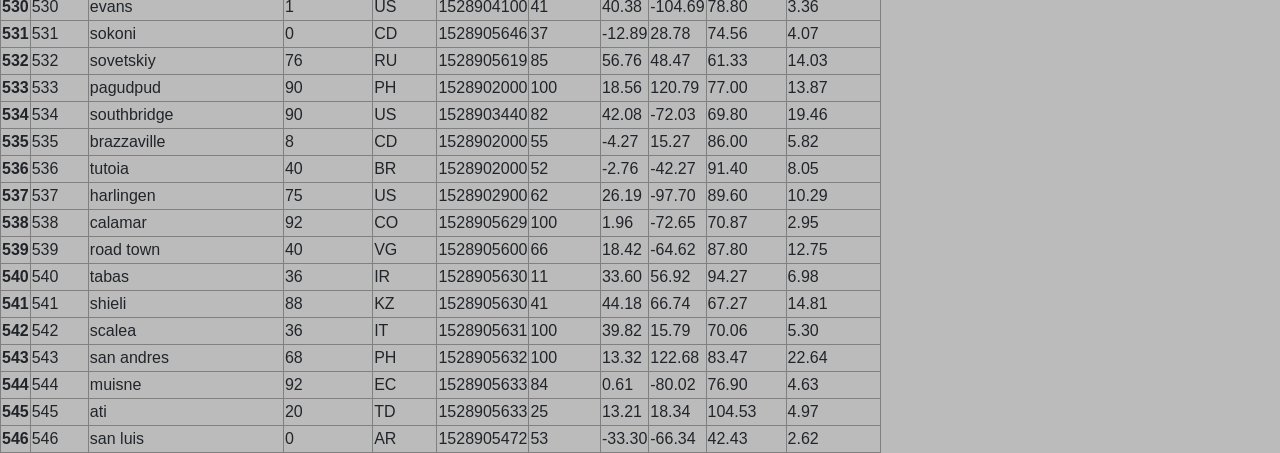
<file: Unit_11_Web/table.html>
<!DOCTYPE html>
<html lang="en">
   <head>
      <meta charset="UTF-8">
      <meta name="viewport" content="width=device-width, initial-scale=1.0">
      <meta http-equiv="X-UA-Compatible" content="ie=edge">
      <link rel="stylesheet" href="https://stackpath.bootstrapcdn.com/bootstrap/4.3.1/css/bootstrap.min.css" integrity="sha384-ggOyR0iXCbMQv3Xipma34MD+dH/1fQ784/j6cY/iJTQUOhcWr7x9JvoRxT2MZw1T" crossorigin="anonymous">
      <link rel="stylesheet" href="style.css">
      <title>Latitude Analysis Dashboard</title>
   </head>
   <body>
<nav class="navbar navbar-expand-lg navbar-light bg-light">
    <a class="navbar-brand" href="index.html">Lattitude</a>
    <button class="navbar-toggler" type="button" data-toggle="collapse" data-target="#navbarSupportedContent" aria-controls="navbarSupportedContent" aria-expanded="false" aria-label="Toggle navigation">
    <span class="navbar-toggler-icon"></span>
    </button>
    <!-- pushes nav options to far right -->
    <div class="col-md-6">
       <h1> </h1>
    </div>
    <div class="collapse navbar-collapse" id="navbarSupportedContent">
       <ul class="navbar-nav mr-auto">
          <li class="nav-item dropdown">
             <a class="nav-link dropdown-toggle" href="index.html" id="navbarDropdown" role="button" data-toggle="dropdown" aria-haspopup="true" aria-expanded="false">
             Plots
             </a>
             <div class="dropdown-menu" aria-labelledby="navbarDropdown">
                <a class="dropdown-item" href="Max_Temp.html">Max Temperature</a>
                <a class="dropdown-item" href="Cloudiness.html">Cloudiness</a>
                <a class="dropdown-item" href="Humidity.html">Humidity</a>
                <a class="dropdown-item" href="Wind_Speed.html">Wind Speed</a>
             </div>
          <li class="nav-item">
             <a class="nav-link" href="Comparisons.html">Comparison</a>
          </li>
          <li class="nav-item">
             <a class="nav-link" href="table.html">Data</a>
          </li>
       </ul>
       <form class="form-inline my-2 my-lg-0">
       </form>
    </div>
 </nav>
<table border="1" class="dataframe">
  <thead>
    <tr style="text-align: right;">
      <th></th>
      <th>City_ID</th>
      <th>City</th>
      <th>Cloudiness</th>
      <th>Country</th>
      <th>Date</th>
      <th>Humidity</th>
      <th>Lat</th>
      <th>Lng</th>
      <th>Max Temp</th>
      <th>Wind Speed</th>
    </tr>
  </thead>
  <tbody>
    <tr>
      <th>0</th>
      <td>0</td>
      <td>jacareacanga</td>
      <td>0</td>
      <td>BR</td>
      <td>1528902000</td>
      <td>62</td>
      <td>-6.22</td>
      <td>-57.76</td>
      <td>89.60</td>
      <td>6.93</td>
    </tr>
    <tr>
      <th>1</th>
      <td>1</td>
      <td>kaitangata</td>
      <td>100</td>
      <td>NZ</td>
      <td>1528905304</td>
      <td>94</td>
      <td>-46.28</td>
      <td>169.85</td>
      <td>42.61</td>
      <td>5.64</td>
    </tr>
    <tr>
      <th>2</th>
      <td>2</td>
      <td>goulburn</td>
      <td>20</td>
      <td>AU</td>
      <td>1528905078</td>
      <td>91</td>
      <td>-34.75</td>
      <td>149.72</td>
      <td>44.32</td>
      <td>10.11</td>
    </tr>
    <tr>
      <th>3</th>
      <td>3</td>
      <td>lata</td>
      <td>76</td>
      <td>IN</td>
      <td>1528905305</td>
      <td>89</td>
      <td>30.78</td>
      <td>78.62</td>
      <td>59.89</td>
      <td>0.94</td>
    </tr>
    <tr>
      <th>4</th>
      <td>4</td>
      <td>chokurdakh</td>
      <td>0</td>
      <td>RU</td>
      <td>1528905306</td>
      <td>88</td>
      <td>70.62</td>
      <td>147.90</td>
      <td>32.17</td>
      <td>2.95</td>
    </tr>
    <tr>
      <th>5</th>
      <td>5</td>
      <td>martyush</td>
      <td>92</td>
      <td>RU</td>
      <td>1528905306</td>
      <td>94</td>
      <td>56.40</td>
      <td>61.89</td>
      <td>55.03</td>
      <td>9.33</td>
    </tr>
    <tr>
      <th>6</th>
      <td>6</td>
      <td>hobart</td>
      <td>20</td>
      <td>AU</td>
      <td>1528902000</td>
      <td>87</td>
      <td>-42.88</td>
      <td>147.33</td>
      <td>44.60</td>
      <td>8.05</td>
    </tr>
    <tr>
      <th>7</th>
      <td>7</td>
      <td>broken hill</td>
      <td>0</td>
      <td>AU</td>
      <td>1528905311</td>
      <td>88</td>
      <td>-31.97</td>
      <td>141.45</td>
      <td>44.50</td>
      <td>7.31</td>
    </tr>
    <tr>
      <th>8</th>
      <td>8</td>
      <td>harnosand</td>
      <td>0</td>
      <td>SE</td>
      <td>1528903200</td>
      <td>44</td>
      <td>62.63</td>
      <td>17.94</td>
      <td>60.80</td>
      <td>13.87</td>
    </tr>
    <tr>
      <th>9</th>
      <td>9</td>
      <td>tuatapere</td>
      <td>0</td>
      <td>NZ</td>
      <td>1528905312</td>
      <td>100</td>
      <td>-46.13</td>
      <td>167.69</td>
      <td>38.92</td>
      <td>3.40</td>
    </tr>
    <tr>
      <th>10</th>
      <td>10</td>
      <td>puerto ayora</td>
      <td>90</td>
      <td>EC</td>
      <td>1528902000</td>
      <td>69</td>
      <td>-0.74</td>
      <td>-90.35</td>
      <td>77.00</td>
      <td>13.87</td>
    </tr>
    <tr>
      <th>11</th>
      <td>11</td>
      <td>havre-saint-pierre</td>
      <td>75</td>
      <td>CA</td>
      <td>1528902000</td>
      <td>58</td>
      <td>50.23</td>
      <td>-63.60</td>
      <td>53.60</td>
      <td>19.46</td>
    </tr>
    <tr>
      <th>12</th>
      <td>12</td>
      <td>punta arenas</td>
      <td>0</td>
      <td>CL</td>
      <td>1528902000</td>
      <td>100</td>
      <td>-53.16</td>
      <td>-70.91</td>
      <td>35.60</td>
      <td>9.17</td>
    </tr>
    <tr>
      <th>13</th>
      <td>13</td>
      <td>tasiilaq</td>
      <td>75</td>
      <td>GL</td>
      <td>1528901400</td>
      <td>60</td>
      <td>65.61</td>
      <td>-37.64</td>
      <td>39.20</td>
      <td>2.24</td>
    </tr>
    <tr>
      <th>14</th>
      <td>14</td>
      <td>chapais</td>
      <td>40</td>
      <td>CA</td>
      <td>1528902000</td>
      <td>38</td>
      <td>49.78</td>
      <td>-74.86</td>
      <td>59.00</td>
      <td>10.29</td>
    </tr>
    <tr>
      <th>15</th>
      <td>15</td>
      <td>avarua</td>
      <td>40</td>
      <td>CK</td>
      <td>1528902000</td>
      <td>56</td>
      <td>-21.21</td>
      <td>-159.78</td>
      <td>73.40</td>
      <td>10.29</td>
    </tr>
    <tr>
      <th>16</th>
      <td>16</td>
      <td>hofn</td>
      <td>75</td>
      <td>IS</td>
      <td>1528902000</td>
      <td>87</td>
      <td>64.25</td>
      <td>-15.21</td>
      <td>51.80</td>
      <td>8.05</td>
    </tr>
    <tr>
      <th>17</th>
      <td>17</td>
      <td>yukamenskoye</td>
      <td>92</td>
      <td>RU</td>
      <td>1528905315</td>
      <td>98</td>
      <td>57.89</td>
      <td>52.24</td>
      <td>56.65</td>
      <td>10.22</td>
    </tr>
    <tr>
      <th>18</th>
      <td>18</td>
      <td>khandbari</td>
      <td>80</td>
      <td>NP</td>
      <td>1528905315</td>
      <td>67</td>
      <td>27.38</td>
      <td>87.21</td>
      <td>44.59</td>
      <td>1.39</td>
    </tr>
    <tr>
      <th>19</th>
      <td>19</td>
      <td>bethel</td>
      <td>1</td>
      <td>US</td>
      <td>1528901580</td>
      <td>93</td>
      <td>60.79</td>
      <td>-161.76</td>
      <td>44.60</td>
      <td>8.05</td>
    </tr>
    <tr>
      <th>20</th>
      <td>20</td>
      <td>ushuaia</td>
      <td>75</td>
      <td>AR</td>
      <td>1528902000</td>
      <td>64</td>
      <td>-54.81</td>
      <td>-68.31</td>
      <td>41.00</td>
      <td>3.36</td>
    </tr>
    <tr>
      <th>21</th>
      <td>21</td>
      <td>east london</td>
      <td>0</td>
      <td>ZA</td>
      <td>1528902000</td>
      <td>37</td>
      <td>-33.02</td>
      <td>27.91</td>
      <td>69.80</td>
      <td>5.82</td>
    </tr>
    <tr>
      <th>22</th>
      <td>22</td>
      <td>bluff</td>
      <td>76</td>
      <td>AU</td>
      <td>1528905321</td>
      <td>76</td>
      <td>-23.58</td>
      <td>149.07</td>
      <td>61.96</td>
      <td>4.74</td>
    </tr>
    <tr>
      <th>23</th>
      <td>23</td>
      <td>mount isa</td>
      <td>75</td>
      <td>AU</td>
      <td>1528902000</td>
      <td>100</td>
      <td>-20.73</td>
      <td>139.49</td>
      <td>64.40</td>
      <td>3.29</td>
    </tr>
    <tr>
      <th>24</th>
      <td>24</td>
      <td>pevek</td>
      <td>0</td>
      <td>RU</td>
      <td>1528905321</td>
      <td>71</td>
      <td>69.70</td>
      <td>170.27</td>
      <td>36.94</td>
      <td>6.98</td>
    </tr>
    <tr>
      <th>25</th>
      <td>25</td>
      <td>gao</td>
      <td>24</td>
      <td>ML</td>
      <td>1528905321</td>
      <td>16</td>
      <td>16.28</td>
      <td>-0.04</td>
      <td>110.02</td>
      <td>4.97</td>
    </tr>
    <tr>
      <th>26</th>
      <td>26</td>
      <td>cabo san lucas</td>
      <td>75</td>
      <td>MX</td>
      <td>1528901160</td>
      <td>74</td>
      <td>22.89</td>
      <td>-109.91</td>
      <td>84.20</td>
      <td>10.29</td>
    </tr>
    <tr>
      <th>27</th>
      <td>27</td>
      <td>sao filipe</td>
      <td>0</td>
      <td>CV</td>
      <td>1528905323</td>
      <td>88</td>
      <td>14.90</td>
      <td>-24.50</td>
      <td>75.73</td>
      <td>13.02</td>
    </tr>
    <tr>
      <th>28</th>
      <td>28</td>
      <td>tiksi</td>
      <td>44</td>
      <td>RU</td>
      <td>1528905298</td>
      <td>58</td>
      <td>71.64</td>
      <td>128.87</td>
      <td>57.73</td>
      <td>10.11</td>
    </tr>
    <tr>
      <th>29</th>
      <td>29</td>
      <td>busselton</td>
      <td>92</td>
      <td>AU</td>
      <td>1528905323</td>
      <td>100</td>
      <td>-33.64</td>
      <td>115.35</td>
      <td>60.43</td>
      <td>10.56</td>
    </tr>
    <tr>
      <th>30</th>
      <td>30</td>
      <td>alofi</td>
      <td>76</td>
      <td>NU</td>
      <td>1528902000</td>
      <td>88</td>
      <td>-19.06</td>
      <td>-169.92</td>
      <td>71.60</td>
      <td>3.36</td>
    </tr>
    <tr>
      <th>31</th>
      <td>31</td>
      <td>ola</td>
      <td>75</td>
      <td>RU</td>
      <td>1528902000</td>
      <td>100</td>
      <td>59.58</td>
      <td>151.30</td>
      <td>42.80</td>
      <td>7.76</td>
    </tr>
    <tr>
      <th>32</th>
      <td>32</td>
      <td>atar</td>
      <td>20</td>
      <td>MR</td>
      <td>1528902000</td>
      <td>19</td>
      <td>20.52</td>
      <td>-13.05</td>
      <td>91.40</td>
      <td>9.17</td>
    </tr>
    <tr>
      <th>33</th>
      <td>33</td>
      <td>rikitea</td>
      <td>0</td>
      <td>PF</td>
      <td>1528905325</td>
      <td>100</td>
      <td>-23.12</td>
      <td>-134.97</td>
      <td>73.57</td>
      <td>8.66</td>
    </tr>
    <tr>
      <th>34</th>
      <td>34</td>
      <td>hermanus</td>
      <td>0</td>
      <td>ZA</td>
      <td>1528905325</td>
      <td>24</td>
      <td>-34.42</td>
      <td>19.24</td>
      <td>77.17</td>
      <td>8.66</td>
    </tr>
    <tr>
      <th>35</th>
      <td>35</td>
      <td>ponta delgada</td>
      <td>75</td>
      <td>PT</td>
      <td>1528903800</td>
      <td>88</td>
      <td>37.73</td>
      <td>-25.67</td>
      <td>71.60</td>
      <td>12.75</td>
    </tr>
    <tr>
      <th>36</th>
      <td>36</td>
      <td>bambari</td>
      <td>24</td>
      <td>CF</td>
      <td>1528905326</td>
      <td>84</td>
      <td>5.77</td>
      <td>20.68</td>
      <td>81.85</td>
      <td>7.65</td>
    </tr>
    <tr>
      <th>37</th>
      <td>37</td>
      <td>cap malheureux</td>
      <td>75</td>
      <td>MU</td>
      <td>1528902000</td>
      <td>69</td>
      <td>-19.98</td>
      <td>57.61</td>
      <td>75.20</td>
      <td>14.99</td>
    </tr>
    <tr>
      <th>38</th>
      <td>38</td>
      <td>puerto escondido</td>
      <td>75</td>
      <td>MX</td>
      <td>1528901100</td>
      <td>65</td>
      <td>15.86</td>
      <td>-97.07</td>
      <td>80.60</td>
      <td>3.36</td>
    </tr>
    <tr>
      <th>39</th>
      <td>39</td>
      <td>qaanaaq</td>
      <td>32</td>
      <td>GL</td>
      <td>1528905330</td>
      <td>100</td>
      <td>77.48</td>
      <td>-69.36</td>
      <td>31.45</td>
      <td>6.31</td>
    </tr>
    <tr>
      <th>40</th>
      <td>40</td>
      <td>new norfolk</td>
      <td>20</td>
      <td>AU</td>
      <td>1528902000</td>
      <td>87</td>
      <td>-42.78</td>
      <td>147.06</td>
      <td>44.60</td>
      <td>8.05</td>
    </tr>
    <tr>
      <th>41</th>
      <td>41</td>
      <td>najran</td>
      <td>40</td>
      <td>SA</td>
      <td>1528902000</td>
      <td>13</td>
      <td>17.54</td>
      <td>44.22</td>
      <td>98.60</td>
      <td>11.41</td>
    </tr>
    <tr>
      <th>42</th>
      <td>42</td>
      <td>isla mujeres</td>
      <td>90</td>
      <td>MX</td>
      <td>1528904340</td>
      <td>100</td>
      <td>21.23</td>
      <td>-86.73</td>
      <td>75.20</td>
      <td>16.11</td>
    </tr>
    <tr>
      <th>43</th>
      <td>43</td>
      <td>mar del plata</td>
      <td>0</td>
      <td>AR</td>
      <td>1528905297</td>
      <td>100</td>
      <td>-46.43</td>
      <td>-67.52</td>
      <td>32.53</td>
      <td>7.31</td>
    </tr>
    <tr>
      <th>44</th>
      <td>44</td>
      <td>provideniya</td>
      <td>0</td>
      <td>RU</td>
      <td>1528905332</td>
      <td>91</td>
      <td>64.42</td>
      <td>-173.23</td>
      <td>40.63</td>
      <td>10.78</td>
    </tr>
    <tr>
      <th>45</th>
      <td>45</td>
      <td>jamestown</td>
      <td>12</td>
      <td>AU</td>
      <td>1528905333</td>
      <td>88</td>
      <td>-33.21</td>
      <td>138.60</td>
      <td>43.15</td>
      <td>10.89</td>
    </tr>
    <tr>
      <th>46</th>
      <td>46</td>
      <td>medicine hat</td>
      <td>20</td>
      <td>CA</td>
      <td>1528902000</td>
      <td>34</td>
      <td>50.04</td>
      <td>-110.68</td>
      <td>66.20</td>
      <td>14.99</td>
    </tr>
    <tr>
      <th>47</th>
      <td>47</td>
      <td>katsuura</td>
      <td>8</td>
      <td>JP</td>
      <td>1528905334</td>
      <td>88</td>
      <td>33.93</td>
      <td>134.50</td>
      <td>62.05</td>
      <td>7.54</td>
    </tr>
    <tr>
      <th>48</th>
      <td>48</td>
      <td>aklavik</td>
      <td>20</td>
      <td>CA</td>
      <td>1528902000</td>
      <td>53</td>
      <td>68.22</td>
      <td>-135.01</td>
      <td>51.80</td>
      <td>11.41</td>
    </tr>
    <tr>
      <th>49</th>
      <td>49</td>
      <td>tuktoyaktuk</td>
      <td>20</td>
      <td>CA</td>
      <td>1528902000</td>
      <td>61</td>
      <td>69.44</td>
      <td>-133.03</td>
      <td>46.40</td>
      <td>6.93</td>
    </tr>
    <tr>
      <th>50</th>
      <td>50</td>
      <td>kapaa</td>
      <td>90</td>
      <td>US</td>
      <td>1528901760</td>
      <td>88</td>
      <td>22.08</td>
      <td>-159.32</td>
      <td>75.20</td>
      <td>14.99</td>
    </tr>
    <tr>
      <th>51</th>
      <td>51</td>
      <td>mildura</td>
      <td>0</td>
      <td>AU</td>
      <td>1528905300</td>
      <td>92</td>
      <td>-34.18</td>
      <td>142.16</td>
      <td>45.67</td>
      <td>9.66</td>
    </tr>
    <tr>
      <th>52</th>
      <td>52</td>
      <td>souillac</td>
      <td>75</td>
      <td>FR</td>
      <td>1528903800</td>
      <td>49</td>
      <td>45.60</td>
      <td>-0.60</td>
      <td>73.40</td>
      <td>10.29</td>
    </tr>
    <tr>
      <th>53</th>
      <td>53</td>
      <td>lorengau</td>
      <td>100</td>
      <td>PG</td>
      <td>1528905336</td>
      <td>100</td>
      <td>-2.02</td>
      <td>147.27</td>
      <td>80.59</td>
      <td>3.85</td>
    </tr>
    <tr>
      <th>54</th>
      <td>54</td>
      <td>praia</td>
      <td>20</td>
      <td>BR</td>
      <td>1528902000</td>
      <td>47</td>
      <td>-20.25</td>
      <td>-43.81</td>
      <td>82.40</td>
      <td>3.36</td>
    </tr>
    <tr>
      <th>55</th>
      <td>55</td>
      <td>port alfred</td>
      <td>0</td>
      <td>ZA</td>
      <td>1528905338</td>
      <td>50</td>
      <td>-33.59</td>
      <td>26.89</td>
      <td>76.54</td>
      <td>7.20</td>
    </tr>
    <tr>
      <th>56</th>
      <td>56</td>
      <td>barranca</td>
      <td>0</td>
      <td>PE</td>
      <td>1528905339</td>
      <td>98</td>
      <td>-10.75</td>
      <td>-77.76</td>
      <td>61.87</td>
      <td>9.89</td>
    </tr>
    <tr>
      <th>57</th>
      <td>57</td>
      <td>nome</td>
      <td>40</td>
      <td>US</td>
      <td>1528902900</td>
      <td>70</td>
      <td>30.04</td>
      <td>-94.42</td>
      <td>87.80</td>
      <td>3.36</td>
    </tr>
    <tr>
      <th>58</th>
      <td>58</td>
      <td>matay</td>
      <td>0</td>
      <td>EG</td>
      <td>1528905339</td>
      <td>23</td>
      <td>28.42</td>
      <td>30.79</td>
      <td>97.69</td>
      <td>6.98</td>
    </tr>
    <tr>
      <th>59</th>
      <td>59</td>
      <td>saskylakh</td>
      <td>48</td>
      <td>RU</td>
      <td>1528905339</td>
      <td>55</td>
      <td>71.97</td>
      <td>114.09</td>
      <td>59.53</td>
      <td>5.86</td>
    </tr>
    <tr>
      <th>60</th>
      <td>60</td>
      <td>itarema</td>
      <td>0</td>
      <td>BR</td>
      <td>1528905340</td>
      <td>61</td>
      <td>-2.92</td>
      <td>-39.92</td>
      <td>88.33</td>
      <td>12.57</td>
    </tr>
    <tr>
      <th>61</th>
      <td>61</td>
      <td>butaritari</td>
      <td>56</td>
      <td>KI</td>
      <td>1528905340</td>
      <td>100</td>
      <td>3.07</td>
      <td>172.79</td>
      <td>81.13</td>
      <td>7.31</td>
    </tr>
    <tr>
      <th>62</th>
      <td>62</td>
      <td>peniche</td>
      <td>20</td>
      <td>PT</td>
      <td>1528903800</td>
      <td>64</td>
      <td>39.36</td>
      <td>-9.38</td>
      <td>75.20</td>
      <td>12.75</td>
    </tr>
    <tr>
      <th>63</th>
      <td>63</td>
      <td>beloha</td>
      <td>0</td>
      <td>MG</td>
      <td>1528905340</td>
      <td>57</td>
      <td>-25.17</td>
      <td>45.06</td>
      <td>71.95</td>
      <td>16.37</td>
    </tr>
    <tr>
      <th>64</th>
      <td>64</td>
      <td>anadyr</td>
      <td>0</td>
      <td>RU</td>
      <td>1528902000</td>
      <td>57</td>
      <td>64.73</td>
      <td>177.51</td>
      <td>48.20</td>
      <td>4.47</td>
    </tr>
    <tr>
      <th>65</th>
      <td>65</td>
      <td>luderitz</td>
      <td>12</td>
      <td>NaN</td>
      <td>1528905342</td>
      <td>64</td>
      <td>-26.65</td>
      <td>15.16</td>
      <td>64.03</td>
      <td>17.38</td>
    </tr>
    <tr>
      <th>66</th>
      <td>66</td>
      <td>rochester</td>
      <td>1</td>
      <td>US</td>
      <td>1528902960</td>
      <td>37</td>
      <td>44.02</td>
      <td>-92.46</td>
      <td>73.40</td>
      <td>6.93</td>
    </tr>
    <tr>
      <th>67</th>
      <td>67</td>
      <td>bosaso</td>
      <td>0</td>
      <td>SO</td>
      <td>1528905347</td>
      <td>86</td>
      <td>11.28</td>
      <td>49.18</td>
      <td>89.77</td>
      <td>3.96</td>
    </tr>
    <tr>
      <th>68</th>
      <td>68</td>
      <td>faanui</td>
      <td>0</td>
      <td>PF</td>
      <td>1528905347</td>
      <td>100</td>
      <td>-16.48</td>
      <td>-151.75</td>
      <td>79.96</td>
      <td>11.79</td>
    </tr>
    <tr>
      <th>69</th>
      <td>69</td>
      <td>grindavik</td>
      <td>75</td>
      <td>IS</td>
      <td>1528902000</td>
      <td>70</td>
      <td>63.84</td>
      <td>-22.43</td>
      <td>48.20</td>
      <td>5.82</td>
    </tr>
    <tr>
      <th>70</th>
      <td>70</td>
      <td>margate</td>
      <td>20</td>
      <td>AU</td>
      <td>1528902000</td>
      <td>87</td>
      <td>-43.03</td>
      <td>147.26</td>
      <td>44.60</td>
      <td>8.05</td>
    </tr>
    <tr>
      <th>71</th>
      <td>71</td>
      <td>marsh harbour</td>
      <td>88</td>
      <td>BS</td>
      <td>1528905349</td>
      <td>95</td>
      <td>26.54</td>
      <td>-77.06</td>
      <td>82.39</td>
      <td>10.00</td>
    </tr>
    <tr>
      <th>72</th>
      <td>72</td>
      <td>comodoro rivadavia</td>
      <td>40</td>
      <td>AR</td>
      <td>1528902000</td>
      <td>60</td>
      <td>-45.87</td>
      <td>-67.48</td>
      <td>42.80</td>
      <td>9.17</td>
    </tr>
    <tr>
      <th>73</th>
      <td>73</td>
      <td>upernavik</td>
      <td>92</td>
      <td>GL</td>
      <td>1528905350</td>
      <td>100</td>
      <td>72.79</td>
      <td>-56.15</td>
      <td>29.29</td>
      <td>3.74</td>
    </tr>
    <tr>
      <th>74</th>
      <td>74</td>
      <td>uige</td>
      <td>0</td>
      <td>AO</td>
      <td>1528905350</td>
      <td>29</td>
      <td>-7.61</td>
      <td>15.06</td>
      <td>86.80</td>
      <td>3.18</td>
    </tr>
    <tr>
      <th>75</th>
      <td>75</td>
      <td>bredasdorp</td>
      <td>0</td>
      <td>ZA</td>
      <td>1528902000</td>
      <td>23</td>
      <td>-34.53</td>
      <td>20.04</td>
      <td>82.40</td>
      <td>5.82</td>
    </tr>
    <tr>
      <th>76</th>
      <td>76</td>
      <td>bodden town</td>
      <td>40</td>
      <td>KY</td>
      <td>1528902000</td>
      <td>78</td>
      <td>19.28</td>
      <td>-81.25</td>
      <td>80.60</td>
      <td>16.11</td>
    </tr>
    <tr>
      <th>77</th>
      <td>77</td>
      <td>guerrero negro</td>
      <td>44</td>
      <td>MX</td>
      <td>1528905350</td>
      <td>88</td>
      <td>27.97</td>
      <td>-114.04</td>
      <td>63.85</td>
      <td>3.74</td>
    </tr>
    <tr>
      <th>78</th>
      <td>78</td>
      <td>bilma</td>
      <td>0</td>
      <td>NE</td>
      <td>1528905351</td>
      <td>12</td>
      <td>18.69</td>
      <td>12.92</td>
      <td>110.47</td>
      <td>4.63</td>
    </tr>
    <tr>
      <th>79</th>
      <td>79</td>
      <td>carnarvon</td>
      <td>0</td>
      <td>ZA</td>
      <td>1528905351</td>
      <td>30</td>
      <td>-30.97</td>
      <td>22.13</td>
      <td>60.43</td>
      <td>14.25</td>
    </tr>
    <tr>
      <th>80</th>
      <td>80</td>
      <td>ponta do sol</td>
      <td>12</td>
      <td>BR</td>
      <td>1528905352</td>
      <td>72</td>
      <td>-20.63</td>
      <td>-46.00</td>
      <td>78.25</td>
      <td>3.96</td>
    </tr>
    <tr>
      <th>81</th>
      <td>81</td>
      <td>vila franca do campo</td>
      <td>75</td>
      <td>PT</td>
      <td>1528903800</td>
      <td>88</td>
      <td>37.72</td>
      <td>-25.43</td>
      <td>71.60</td>
      <td>12.75</td>
    </tr>
    <tr>
      <th>82</th>
      <td>82</td>
      <td>puerto del rosario</td>
      <td>20</td>
      <td>ES</td>
      <td>1528903800</td>
      <td>60</td>
      <td>28.50</td>
      <td>-13.86</td>
      <td>73.40</td>
      <td>17.22</td>
    </tr>
    <tr>
      <th>83</th>
      <td>83</td>
      <td>sitka</td>
      <td>20</td>
      <td>US</td>
      <td>1528905353</td>
      <td>92</td>
      <td>37.17</td>
      <td>-99.65</td>
      <td>74.02</td>
      <td>5.97</td>
    </tr>
    <tr>
      <th>84</th>
      <td>84</td>
      <td>camacha</td>
      <td>75</td>
      <td>PT</td>
      <td>1528903800</td>
      <td>72</td>
      <td>33.08</td>
      <td>-16.33</td>
      <td>68.00</td>
      <td>16.11</td>
    </tr>
    <tr>
      <th>85</th>
      <td>85</td>
      <td>saint-philippe</td>
      <td>1</td>
      <td>CA</td>
      <td>1528902900</td>
      <td>54</td>
      <td>45.36</td>
      <td>-73.48</td>
      <td>78.80</td>
      <td>11.41</td>
    </tr>
    <tr>
      <th>86</th>
      <td>86</td>
      <td>port blair</td>
      <td>92</td>
      <td>IN</td>
      <td>1528905357</td>
      <td>97</td>
      <td>11.67</td>
      <td>92.75</td>
      <td>84.37</td>
      <td>25.10</td>
    </tr>
    <tr>
      <th>87</th>
      <td>87</td>
      <td>albany</td>
      <td>90</td>
      <td>US</td>
      <td>1528903860</td>
      <td>68</td>
      <td>42.65</td>
      <td>-73.75</td>
      <td>69.80</td>
      <td>3.36</td>
    </tr>
    <tr>
      <th>88</th>
      <td>88</td>
      <td>barrow</td>
      <td>88</td>
      <td>AR</td>
      <td>1528905182</td>
      <td>72</td>
      <td>-38.31</td>
      <td>-60.23</td>
      <td>50.26</td>
      <td>8.21</td>
    </tr>
    <tr>
      <th>89</th>
      <td>89</td>
      <td>qorveh</td>
      <td>92</td>
      <td>IR</td>
      <td>1528905357</td>
      <td>22</td>
      <td>35.17</td>
      <td>47.80</td>
      <td>76.72</td>
      <td>3.18</td>
    </tr>
    <tr>
      <th>90</th>
      <td>90</td>
      <td>san jeronimo</td>
      <td>90</td>
      <td>PE</td>
      <td>1528902000</td>
      <td>81</td>
      <td>-13.65</td>
      <td>-73.37</td>
      <td>46.40</td>
      <td>2.39</td>
    </tr>
    <tr>
      <th>91</th>
      <td>91</td>
      <td>mataura</td>
      <td>24</td>
      <td>NZ</td>
      <td>1528905299</td>
      <td>79</td>
      <td>-46.19</td>
      <td>168.86</td>
      <td>25.69</td>
      <td>3.18</td>
    </tr>
    <tr>
      <th>92</th>
      <td>92</td>
      <td>buala</td>
      <td>64</td>
      <td>SB</td>
      <td>1528905359</td>
      <td>100</td>
      <td>-8.15</td>
      <td>159.59</td>
      <td>78.70</td>
      <td>4.18</td>
    </tr>
    <tr>
      <th>93</th>
      <td>93</td>
      <td>eyl</td>
      <td>20</td>
      <td>SO</td>
      <td>1528905359</td>
      <td>57</td>
      <td>7.98</td>
      <td>49.82</td>
      <td>86.62</td>
      <td>22.41</td>
    </tr>
    <tr>
      <th>94</th>
      <td>94</td>
      <td>abu dhabi</td>
      <td>0</td>
      <td>AE</td>
      <td>1528902000</td>
      <td>29</td>
      <td>24.47</td>
      <td>54.37</td>
      <td>98.60</td>
      <td>16.11</td>
    </tr>
    <tr>
      <th>95</th>
      <td>95</td>
      <td>tahe</td>
      <td>92</td>
      <td>CN</td>
      <td>1528905359</td>
      <td>98</td>
      <td>52.34</td>
      <td>124.71</td>
      <td>51.43</td>
      <td>2.17</td>
    </tr>
    <tr>
      <th>96</th>
      <td>96</td>
      <td>chuy</td>
      <td>80</td>
      <td>UY</td>
      <td>1528905099</td>
      <td>93</td>
      <td>-33.69</td>
      <td>-53.46</td>
      <td>52.87</td>
      <td>28.90</td>
    </tr>
    <tr>
      <th>97</th>
      <td>97</td>
      <td>dzerzhinskoye</td>
      <td>8</td>
      <td>RU</td>
      <td>1528905360</td>
      <td>69</td>
      <td>56.84</td>
      <td>95.22</td>
      <td>65.11</td>
      <td>3.85</td>
    </tr>
    <tr>
      <th>98</th>
      <td>98</td>
      <td>vanavara</td>
      <td>0</td>
      <td>RU</td>
      <td>1528905360</td>
      <td>50</td>
      <td>60.35</td>
      <td>102.28</td>
      <td>64.21</td>
      <td>5.64</td>
    </tr>
    <tr>
      <th>99</th>
      <td>99</td>
      <td>muros</td>
      <td>40</td>
      <td>ES</td>
      <td>1528903800</td>
      <td>72</td>
      <td>42.77</td>
      <td>-9.06</td>
      <td>66.20</td>
      <td>10.29</td>
    </tr>
    <tr>
      <th>100</th>
      <td>100</td>
      <td>auchel</td>
      <td>0</td>
      <td>FR</td>
      <td>1528903800</td>
      <td>49</td>
      <td>50.51</td>
      <td>2.47</td>
      <td>68.00</td>
      <td>3.36</td>
    </tr>
    <tr>
      <th>101</th>
      <td>101</td>
      <td>bubaque</td>
      <td>40</td>
      <td>GW</td>
      <td>1528902000</td>
      <td>55</td>
      <td>11.28</td>
      <td>-15.83</td>
      <td>91.40</td>
      <td>11.41</td>
    </tr>
    <tr>
      <th>102</th>
      <td>102</td>
      <td>khatanga</td>
      <td>8</td>
      <td>RU</td>
      <td>1528905361</td>
      <td>65</td>
      <td>71.98</td>
      <td>102.47</td>
      <td>60.97</td>
      <td>4.63</td>
    </tr>
    <tr>
      <th>103</th>
      <td>103</td>
      <td>los banos</td>
      <td>1</td>
      <td>US</td>
      <td>1528904100</td>
      <td>67</td>
      <td>37.06</td>
      <td>-120.85</td>
      <td>75.20</td>
      <td>4.74</td>
    </tr>
    <tr>
      <th>104</th>
      <td>104</td>
      <td>labuhan</td>
      <td>12</td>
      <td>ID</td>
      <td>1528905361</td>
      <td>95</td>
      <td>-2.54</td>
      <td>115.51</td>
      <td>72.94</td>
      <td>1.83</td>
    </tr>
    <tr>
      <th>105</th>
      <td>105</td>
      <td>saint-paul</td>
      <td>75</td>
      <td>FR</td>
      <td>1528903800</td>
      <td>56</td>
      <td>45.22</td>
      <td>1.90</td>
      <td>68.00</td>
      <td>14.99</td>
    </tr>
    <tr>
      <th>106</th>
      <td>106</td>
      <td>petatlan</td>
      <td>90</td>
      <td>MX</td>
      <td>1528901220</td>
      <td>74</td>
      <td>17.52</td>
      <td>-101.27</td>
      <td>84.20</td>
      <td>1.83</td>
    </tr>
    <tr>
      <th>107</th>
      <td>107</td>
      <td>baykit</td>
      <td>36</td>
      <td>RU</td>
      <td>1528905366</td>
      <td>68</td>
      <td>61.68</td>
      <td>96.39</td>
      <td>63.94</td>
      <td>4.29</td>
    </tr>
    <tr>
      <th>108</th>
      <td>108</td>
      <td>dalby</td>
      <td>75</td>
      <td>AU</td>
      <td>1528902000</td>
      <td>93</td>
      <td>-27.18</td>
      <td>151.26</td>
      <td>53.60</td>
      <td>2.24</td>
    </tr>
    <tr>
      <th>109</th>
      <td>109</td>
      <td>yellowknife</td>
      <td>90</td>
      <td>CA</td>
      <td>1528902540</td>
      <td>93</td>
      <td>62.45</td>
      <td>-114.38</td>
      <td>46.40</td>
      <td>8.05</td>
    </tr>
    <tr>
      <th>110</th>
      <td>110</td>
      <td>hilo</td>
      <td>75</td>
      <td>US</td>
      <td>1528901580</td>
      <td>88</td>
      <td>19.71</td>
      <td>-155.08</td>
      <td>66.20</td>
      <td>5.82</td>
    </tr>
    <tr>
      <th>111</th>
      <td>111</td>
      <td>turukhansk</td>
      <td>36</td>
      <td>RU</td>
      <td>1528905297</td>
      <td>76</td>
      <td>65.80</td>
      <td>87.96</td>
      <td>66.37</td>
      <td>6.42</td>
    </tr>
    <tr>
      <th>112</th>
      <td>112</td>
      <td>dingle</td>
      <td>68</td>
      <td>PH</td>
      <td>1528905368</td>
      <td>82</td>
      <td>11.00</td>
      <td>122.67</td>
      <td>79.96</td>
      <td>8.21</td>
    </tr>
    <tr>
      <th>113</th>
      <td>113</td>
      <td>dillon</td>
      <td>1</td>
      <td>US</td>
      <td>1528901580</td>
      <td>44</td>
      <td>45.22</td>
      <td>-112.64</td>
      <td>57.20</td>
      <td>5.82</td>
    </tr>
    <tr>
      <th>114</th>
      <td>114</td>
      <td>labytnangi</td>
      <td>64</td>
      <td>RU</td>
      <td>1528905370</td>
      <td>75</td>
      <td>66.66</td>
      <td>66.39</td>
      <td>47.11</td>
      <td>17.49</td>
    </tr>
    <tr>
      <th>115</th>
      <td>115</td>
      <td>gigmoto</td>
      <td>36</td>
      <td>PH</td>
      <td>1528905370</td>
      <td>98</td>
      <td>13.78</td>
      <td>124.39</td>
      <td>83.56</td>
      <td>17.60</td>
    </tr>
    <tr>
      <th>116</th>
      <td>116</td>
      <td>nouakchott</td>
      <td>68</td>
      <td>MR</td>
      <td>1528905371</td>
      <td>76</td>
      <td>18.08</td>
      <td>-15.98</td>
      <td>76.72</td>
      <td>1.39</td>
    </tr>
    <tr>
      <th>117</th>
      <td>117</td>
      <td>rumoi</td>
      <td>92</td>
      <td>JP</td>
      <td>1528905371</td>
      <td>100</td>
      <td>43.93</td>
      <td>141.67</td>
      <td>44.41</td>
      <td>8.10</td>
    </tr>
    <tr>
      <th>118</th>
      <td>118</td>
      <td>dikson</td>
      <td>32</td>
      <td>RU</td>
      <td>1528905373</td>
      <td>100</td>
      <td>73.51</td>
      <td>80.55</td>
      <td>31.09</td>
      <td>13.13</td>
    </tr>
    <tr>
      <th>119</th>
      <td>119</td>
      <td>chinsali</td>
      <td>0</td>
      <td>ZM</td>
      <td>1528905377</td>
      <td>36</td>
      <td>-10.55</td>
      <td>32.07</td>
      <td>73.39</td>
      <td>9.22</td>
    </tr>
    <tr>
      <th>120</th>
      <td>120</td>
      <td>georgetown</td>
      <td>75</td>
      <td>GY</td>
      <td>1528902000</td>
      <td>78</td>
      <td>6.80</td>
      <td>-58.16</td>
      <td>82.40</td>
      <td>9.17</td>
    </tr>
    <tr>
      <th>121</th>
      <td>121</td>
      <td>tooele</td>
      <td>1</td>
      <td>US</td>
      <td>1528902900</td>
      <td>35</td>
      <td>40.53</td>
      <td>-112.30</td>
      <td>73.40</td>
      <td>9.17</td>
    </tr>
    <tr>
      <th>122</th>
      <td>122</td>
      <td>nikolskoye</td>
      <td>40</td>
      <td>RU</td>
      <td>1528902000</td>
      <td>41</td>
      <td>59.70</td>
      <td>30.79</td>
      <td>60.80</td>
      <td>4.47</td>
    </tr>
    <tr>
      <th>123</th>
      <td>123</td>
      <td>bodo</td>
      <td>80</td>
      <td>CI</td>
      <td>1528905379</td>
      <td>66</td>
      <td>5.91</td>
      <td>-4.68</td>
      <td>87.70</td>
      <td>8.21</td>
    </tr>
    <tr>
      <th>124</th>
      <td>124</td>
      <td>minador do negrao</td>
      <td>32</td>
      <td>BR</td>
      <td>1528905379</td>
      <td>80</td>
      <td>-9.31</td>
      <td>-36.86</td>
      <td>76.81</td>
      <td>13.24</td>
    </tr>
    <tr>
      <th>125</th>
      <td>125</td>
      <td>sambava</td>
      <td>88</td>
      <td>MG</td>
      <td>1528905379</td>
      <td>100</td>
      <td>-14.27</td>
      <td>50.17</td>
      <td>77.35</td>
      <td>19.73</td>
    </tr>
    <tr>
      <th>126</th>
      <td>126</td>
      <td>yerbogachen</td>
      <td>0</td>
      <td>RU</td>
      <td>1528905380</td>
      <td>44</td>
      <td>61.28</td>
      <td>108.01</td>
      <td>64.93</td>
      <td>7.43</td>
    </tr>
    <tr>
      <th>127</th>
      <td>127</td>
      <td>kahului</td>
      <td>1</td>
      <td>US</td>
      <td>1528901760</td>
      <td>93</td>
      <td>20.89</td>
      <td>-156.47</td>
      <td>66.20</td>
      <td>3.36</td>
    </tr>
    <tr>
      <th>128</th>
      <td>128</td>
      <td>clyde river</td>
      <td>75</td>
      <td>CA</td>
      <td>1528902660</td>
      <td>100</td>
      <td>70.47</td>
      <td>-68.59</td>
      <td>35.60</td>
      <td>21.92</td>
    </tr>
    <tr>
      <th>129</th>
      <td>129</td>
      <td>ancud</td>
      <td>20</td>
      <td>CL</td>
      <td>1528905381</td>
      <td>90</td>
      <td>-41.87</td>
      <td>-73.83</td>
      <td>39.10</td>
      <td>2.73</td>
    </tr>
    <tr>
      <th>130</th>
      <td>130</td>
      <td>beringovskiy</td>
      <td>0</td>
      <td>RU</td>
      <td>1528905381</td>
      <td>88</td>
      <td>63.05</td>
      <td>179.32</td>
      <td>39.37</td>
      <td>3.40</td>
    </tr>
    <tr>
      <th>131</th>
      <td>131</td>
      <td>majene</td>
      <td>32</td>
      <td>ID</td>
      <td>1528905382</td>
      <td>100</td>
      <td>-3.54</td>
      <td>118.97</td>
      <td>81.85</td>
      <td>11.01</td>
    </tr>
    <tr>
      <th>132</th>
      <td>132</td>
      <td>ahar</td>
      <td>36</td>
      <td>IR</td>
      <td>1528905382</td>
      <td>62</td>
      <td>38.48</td>
      <td>47.07</td>
      <td>62.77</td>
      <td>3.74</td>
    </tr>
    <tr>
      <th>133</th>
      <td>133</td>
      <td>ilhabela</td>
      <td>80</td>
      <td>BR</td>
      <td>1528905382</td>
      <td>98</td>
      <td>-23.78</td>
      <td>-45.36</td>
      <td>72.85</td>
      <td>2.28</td>
    </tr>
    <tr>
      <th>134</th>
      <td>134</td>
      <td>listvyagi</td>
      <td>0</td>
      <td>RU</td>
      <td>1528905382</td>
      <td>78</td>
      <td>53.68</td>
      <td>86.95</td>
      <td>65.11</td>
      <td>2.06</td>
    </tr>
    <tr>
      <th>135</th>
      <td>135</td>
      <td>skjervoy</td>
      <td>40</td>
      <td>NO</td>
      <td>1528903200</td>
      <td>65</td>
      <td>70.03</td>
      <td>20.97</td>
      <td>44.60</td>
      <td>10.29</td>
    </tr>
    <tr>
      <th>136</th>
      <td>136</td>
      <td>cape town</td>
      <td>0</td>
      <td>ZA</td>
      <td>1528902000</td>
      <td>35</td>
      <td>-33.93</td>
      <td>18.42</td>
      <td>73.40</td>
      <td>9.17</td>
    </tr>
    <tr>
      <th>137</th>
      <td>137</td>
      <td>iqaluit</td>
      <td>90</td>
      <td>CA</td>
      <td>1528902000</td>
      <td>96</td>
      <td>63.75</td>
      <td>-68.52</td>
      <td>35.60</td>
      <td>20.80</td>
    </tr>
    <tr>
      <th>138</th>
      <td>138</td>
      <td>fort-shevchenko</td>
      <td>0</td>
      <td>KZ</td>
      <td>1528905387</td>
      <td>59</td>
      <td>44.51</td>
      <td>50.26</td>
      <td>74.20</td>
      <td>3.62</td>
    </tr>
    <tr>
      <th>139</th>
      <td>139</td>
      <td>severo-kurilsk</td>
      <td>92</td>
      <td>RU</td>
      <td>1528905387</td>
      <td>100</td>
      <td>50.68</td>
      <td>156.12</td>
      <td>38.02</td>
      <td>16.26</td>
    </tr>
    <tr>
      <th>140</th>
      <td>140</td>
      <td>arraial do cabo</td>
      <td>0</td>
      <td>BR</td>
      <td>1528905600</td>
      <td>65</td>
      <td>-22.97</td>
      <td>-42.02</td>
      <td>80.60</td>
      <td>4.70</td>
    </tr>
    <tr>
      <th>141</th>
      <td>141</td>
      <td>torbay</td>
      <td>90</td>
      <td>CA</td>
      <td>1528903560</td>
      <td>93</td>
      <td>47.66</td>
      <td>-52.73</td>
      <td>50.00</td>
      <td>19.46</td>
    </tr>
    <tr>
      <th>142</th>
      <td>142</td>
      <td>ahipara</td>
      <td>88</td>
      <td>NZ</td>
      <td>1528905388</td>
      <td>91</td>
      <td>-35.17</td>
      <td>173.16</td>
      <td>56.65</td>
      <td>9.66</td>
    </tr>
    <tr>
      <th>143</th>
      <td>143</td>
      <td>bandarbeyla</td>
      <td>0</td>
      <td>SO</td>
      <td>1528905389</td>
      <td>79</td>
      <td>9.49</td>
      <td>50.81</td>
      <td>79.15</td>
      <td>32.93</td>
    </tr>
    <tr>
      <th>144</th>
      <td>144</td>
      <td>vuktyl</td>
      <td>92</td>
      <td>RU</td>
      <td>1528905389</td>
      <td>96</td>
      <td>63.86</td>
      <td>57.31</td>
      <td>52.60</td>
      <td>7.43</td>
    </tr>
    <tr>
      <th>145</th>
      <td>145</td>
      <td>caravelas</td>
      <td>0</td>
      <td>BR</td>
      <td>1528905390</td>
      <td>98</td>
      <td>-17.73</td>
      <td>-39.27</td>
      <td>77.62</td>
      <td>10.45</td>
    </tr>
    <tr>
      <th>146</th>
      <td>146</td>
      <td>waipawa</td>
      <td>92</td>
      <td>NZ</td>
      <td>1528905390</td>
      <td>94</td>
      <td>-39.94</td>
      <td>176.59</td>
      <td>50.89</td>
      <td>9.44</td>
    </tr>
    <tr>
      <th>147</th>
      <td>147</td>
      <td>khomutovo</td>
      <td>0</td>
      <td>RU</td>
      <td>1528905390</td>
      <td>65</td>
      <td>52.85</td>
      <td>37.45</td>
      <td>72.31</td>
      <td>5.97</td>
    </tr>
    <tr>
      <th>148</th>
      <td>148</td>
      <td>acajutla</td>
      <td>40</td>
      <td>SV</td>
      <td>1528901400</td>
      <td>79</td>
      <td>13.59</td>
      <td>-89.83</td>
      <td>84.20</td>
      <td>1.12</td>
    </tr>
    <tr>
      <th>149</th>
      <td>149</td>
      <td>buritis</td>
      <td>0</td>
      <td>BR</td>
      <td>1528905391</td>
      <td>53</td>
      <td>-15.62</td>
      <td>-46.42</td>
      <td>83.74</td>
      <td>6.87</td>
    </tr>
    <tr>
      <th>150</th>
      <td>150</td>
      <td>meulaboh</td>
      <td>48</td>
      <td>ID</td>
      <td>1528905392</td>
      <td>100</td>
      <td>4.14</td>
      <td>96.13</td>
      <td>82.03</td>
      <td>3.40</td>
    </tr>
    <tr>
      <th>151</th>
      <td>151</td>
      <td>vaini</td>
      <td>100</td>
      <td>IN</td>
      <td>1528905392</td>
      <td>98</td>
      <td>15.34</td>
      <td>74.49</td>
      <td>70.42</td>
      <td>4.29</td>
    </tr>
    <tr>
      <th>152</th>
      <td>152</td>
      <td>teya</td>
      <td>75</td>
      <td>MX</td>
      <td>1528901400</td>
      <td>66</td>
      <td>21.05</td>
      <td>-89.07</td>
      <td>86.00</td>
      <td>13.87</td>
    </tr>
    <tr>
      <th>153</th>
      <td>153</td>
      <td>bambous virieux</td>
      <td>75</td>
      <td>MU</td>
      <td>1528902000</td>
      <td>69</td>
      <td>-20.34</td>
      <td>57.76</td>
      <td>75.20</td>
      <td>14.99</td>
    </tr>
    <tr>
      <th>154</th>
      <td>154</td>
      <td>zaragoza</td>
      <td>20</td>
      <td>ES</td>
      <td>1528903800</td>
      <td>49</td>
      <td>41.65</td>
      <td>-0.88</td>
      <td>77.00</td>
      <td>28.86</td>
    </tr>
    <tr>
      <th>155</th>
      <td>155</td>
      <td>thompson</td>
      <td>75</td>
      <td>CA</td>
      <td>1528902600</td>
      <td>76</td>
      <td>55.74</td>
      <td>-97.86</td>
      <td>57.20</td>
      <td>3.36</td>
    </tr>
    <tr>
      <th>156</th>
      <td>156</td>
      <td>kodiak</td>
      <td>1</td>
      <td>US</td>
      <td>1528901580</td>
      <td>50</td>
      <td>39.95</td>
      <td>-94.76</td>
      <td>75.20</td>
      <td>13.87</td>
    </tr>
    <tr>
      <th>157</th>
      <td>157</td>
      <td>nsanje</td>
      <td>92</td>
      <td>MZ</td>
      <td>1528905397</td>
      <td>84</td>
      <td>-16.92</td>
      <td>35.26</td>
      <td>70.33</td>
      <td>4.18</td>
    </tr>
    <tr>
      <th>158</th>
      <td>158</td>
      <td>the pas</td>
      <td>1</td>
      <td>CA</td>
      <td>1528902000</td>
      <td>63</td>
      <td>53.82</td>
      <td>-101.24</td>
      <td>60.80</td>
      <td>10.29</td>
    </tr>
    <tr>
      <th>159</th>
      <td>159</td>
      <td>masalli</td>
      <td>12</td>
      <td>KR</td>
      <td>1528902000</td>
      <td>77</td>
      <td>34.80</td>
      <td>126.66</td>
      <td>68.00</td>
      <td>9.17</td>
    </tr>
    <tr>
      <th>160</th>
      <td>160</td>
      <td>talnakh</td>
      <td>20</td>
      <td>RU</td>
      <td>1528905398</td>
      <td>100</td>
      <td>69.49</td>
      <td>88.39</td>
      <td>42.79</td>
      <td>3.18</td>
    </tr>
    <tr>
      <th>161</th>
      <td>161</td>
      <td>ilulissat</td>
      <td>90</td>
      <td>GL</td>
      <td>1528901400</td>
      <td>97</td>
      <td>69.22</td>
      <td>-51.10</td>
      <td>32.00</td>
      <td>4.70</td>
    </tr>
    <tr>
      <th>162</th>
      <td>162</td>
      <td>vallenar</td>
      <td>0</td>
      <td>CL</td>
      <td>1528905399</td>
      <td>56</td>
      <td>-28.58</td>
      <td>-70.76</td>
      <td>54.40</td>
      <td>1.28</td>
    </tr>
    <tr>
      <th>163</th>
      <td>163</td>
      <td>cap-aux-meules</td>
      <td>40</td>
      <td>CA</td>
      <td>1528902000</td>
      <td>62</td>
      <td>47.38</td>
      <td>-61.86</td>
      <td>51.80</td>
      <td>20.80</td>
    </tr>
    <tr>
      <th>164</th>
      <td>164</td>
      <td>san quintin</td>
      <td>90</td>
      <td>PH</td>
      <td>1528902000</td>
      <td>100</td>
      <td>17.54</td>
      <td>120.52</td>
      <td>77.00</td>
      <td>13.87</td>
    </tr>
    <tr>
      <th>165</th>
      <td>165</td>
      <td>victoria</td>
      <td>75</td>
      <td>BN</td>
      <td>1528902000</td>
      <td>94</td>
      <td>5.28</td>
      <td>115.24</td>
      <td>80.60</td>
      <td>1.12</td>
    </tr>
    <tr>
      <th>166</th>
      <td>166</td>
      <td>okhotsk</td>
      <td>12</td>
      <td>RU</td>
      <td>1528905400</td>
      <td>100</td>
      <td>59.36</td>
      <td>143.24</td>
      <td>38.02</td>
      <td>2.17</td>
    </tr>
    <tr>
      <th>167</th>
      <td>167</td>
      <td>bonavista</td>
      <td>92</td>
      <td>CA</td>
      <td>1528905401</td>
      <td>82</td>
      <td>48.65</td>
      <td>-53.11</td>
      <td>46.57</td>
      <td>22.97</td>
    </tr>
    <tr>
      <th>168</th>
      <td>168</td>
      <td>manokwari</td>
      <td>80</td>
      <td>ID</td>
      <td>1528905401</td>
      <td>100</td>
      <td>-0.87</td>
      <td>134.08</td>
      <td>78.07</td>
      <td>8.10</td>
    </tr>
    <tr>
      <th>169</th>
      <td>169</td>
      <td>lebu</td>
      <td>92</td>
      <td>ET</td>
      <td>1528905404</td>
      <td>100</td>
      <td>8.96</td>
      <td>38.73</td>
      <td>55.30</td>
      <td>0.72</td>
    </tr>
    <tr>
      <th>170</th>
      <td>170</td>
      <td>qostanay</td>
      <td>75</td>
      <td>KZ</td>
      <td>1528902000</td>
      <td>54</td>
      <td>53.17</td>
      <td>63.58</td>
      <td>59.00</td>
      <td>6.71</td>
    </tr>
    <tr>
      <th>171</th>
      <td>171</td>
      <td>victor harbor</td>
      <td>75</td>
      <td>AU</td>
      <td>1528902000</td>
      <td>82</td>
      <td>-35.55</td>
      <td>138.62</td>
      <td>55.40</td>
      <td>17.22</td>
    </tr>
    <tr>
      <th>172</th>
      <td>172</td>
      <td>kamenka</td>
      <td>12</td>
      <td>RU</td>
      <td>1528905405</td>
      <td>98</td>
      <td>53.19</td>
      <td>44.05</td>
      <td>61.60</td>
      <td>9.44</td>
    </tr>
    <tr>
      <th>173</th>
      <td>173</td>
      <td>cherskiy</td>
      <td>8</td>
      <td>RU</td>
      <td>1528905405</td>
      <td>48</td>
      <td>68.75</td>
      <td>161.30</td>
      <td>55.21</td>
      <td>3.18</td>
    </tr>
    <tr>
      <th>174</th>
      <td>174</td>
      <td>kimbe</td>
      <td>92</td>
      <td>PG</td>
      <td>1528905405</td>
      <td>100</td>
      <td>-5.56</td>
      <td>150.15</td>
      <td>78.43</td>
      <td>6.64</td>
    </tr>
    <tr>
      <th>175</th>
      <td>175</td>
      <td>guba</td>
      <td>75</td>
      <td>PH</td>
      <td>1528902000</td>
      <td>74</td>
      <td>10.43</td>
      <td>123.89</td>
      <td>84.20</td>
      <td>8.05</td>
    </tr>
    <tr>
      <th>176</th>
      <td>176</td>
      <td>inuvik</td>
      <td>40</td>
      <td>CA</td>
      <td>1528902000</td>
      <td>53</td>
      <td>68.36</td>
      <td>-133.71</td>
      <td>51.80</td>
      <td>3.36</td>
    </tr>
    <tr>
      <th>177</th>
      <td>177</td>
      <td>jiazi</td>
      <td>20</td>
      <td>CN</td>
      <td>1528902000</td>
      <td>78</td>
      <td>19.61</td>
      <td>110.49</td>
      <td>82.40</td>
      <td>4.47</td>
    </tr>
    <tr>
      <th>178</th>
      <td>178</td>
      <td>namatanai</td>
      <td>76</td>
      <td>PG</td>
      <td>1528905407</td>
      <td>100</td>
      <td>-3.66</td>
      <td>152.44</td>
      <td>78.07</td>
      <td>11.68</td>
    </tr>
    <tr>
      <th>179</th>
      <td>179</td>
      <td>port elizabeth</td>
      <td>90</td>
      <td>US</td>
      <td>1528903500</td>
      <td>83</td>
      <td>39.31</td>
      <td>-74.98</td>
      <td>75.20</td>
      <td>9.17</td>
    </tr>
    <tr>
      <th>180</th>
      <td>180</td>
      <td>chilca</td>
      <td>75</td>
      <td>PE</td>
      <td>1528903800</td>
      <td>47</td>
      <td>-13.22</td>
      <td>-72.34</td>
      <td>55.40</td>
      <td>3.36</td>
    </tr>
    <tr>
      <th>181</th>
      <td>181</td>
      <td>tual</td>
      <td>68</td>
      <td>ID</td>
      <td>1528905408</td>
      <td>100</td>
      <td>-5.67</td>
      <td>132.75</td>
      <td>79.78</td>
      <td>12.12</td>
    </tr>
    <tr>
      <th>182</th>
      <td>182</td>
      <td>puerto colombia</td>
      <td>40</td>
      <td>CO</td>
      <td>1528902000</td>
      <td>74</td>
      <td>10.99</td>
      <td>-74.96</td>
      <td>87.80</td>
      <td>6.93</td>
    </tr>
    <tr>
      <th>183</th>
      <td>183</td>
      <td>muzhi</td>
      <td>0</td>
      <td>RU</td>
      <td>1528905409</td>
      <td>63</td>
      <td>65.40</td>
      <td>64.70</td>
      <td>55.57</td>
      <td>10.67</td>
    </tr>
    <tr>
      <th>184</th>
      <td>184</td>
      <td>tabuk</td>
      <td>92</td>
      <td>PH</td>
      <td>1528905413</td>
      <td>86</td>
      <td>17.41</td>
      <td>121.44</td>
      <td>72.40</td>
      <td>1.83</td>
    </tr>
    <tr>
      <th>185</th>
      <td>185</td>
      <td>palauig</td>
      <td>92</td>
      <td>PH</td>
      <td>1528905413</td>
      <td>100</td>
      <td>15.44</td>
      <td>119.90</td>
      <td>74.11</td>
      <td>10.67</td>
    </tr>
    <tr>
      <th>186</th>
      <td>186</td>
      <td>komsomolskiy</td>
      <td>0</td>
      <td>RU</td>
      <td>1528905413</td>
      <td>84</td>
      <td>67.55</td>
      <td>63.78</td>
      <td>37.39</td>
      <td>9.22</td>
    </tr>
    <tr>
      <th>187</th>
      <td>187</td>
      <td>atuona</td>
      <td>44</td>
      <td>PF</td>
      <td>1528905298</td>
      <td>100</td>
      <td>-9.80</td>
      <td>-139.03</td>
      <td>79.60</td>
      <td>12.91</td>
    </tr>
    <tr>
      <th>188</th>
      <td>188</td>
      <td>sinnamary</td>
      <td>92</td>
      <td>GF</td>
      <td>1528905414</td>
      <td>100</td>
      <td>5.38</td>
      <td>-52.96</td>
      <td>75.19</td>
      <td>3.40</td>
    </tr>
    <tr>
      <th>189</th>
      <td>189</td>
      <td>kavieng</td>
      <td>92</td>
      <td>PG</td>
      <td>1528905414</td>
      <td>100</td>
      <td>-2.57</td>
      <td>150.80</td>
      <td>78.97</td>
      <td>5.41</td>
    </tr>
    <tr>
      <th>190</th>
      <td>190</td>
      <td>moron</td>
      <td>0</td>
      <td>VE</td>
      <td>1528905415</td>
      <td>70</td>
      <td>10.49</td>
      <td>-68.20</td>
      <td>81.67</td>
      <td>3.06</td>
    </tr>
    <tr>
      <th>191</th>
      <td>191</td>
      <td>fortuna</td>
      <td>20</td>
      <td>ES</td>
      <td>1528903800</td>
      <td>64</td>
      <td>38.18</td>
      <td>-1.13</td>
      <td>86.00</td>
      <td>12.75</td>
    </tr>
    <tr>
      <th>192</th>
      <td>192</td>
      <td>pangnirtung</td>
      <td>90</td>
      <td>CA</td>
      <td>1528902000</td>
      <td>93</td>
      <td>66.15</td>
      <td>-65.72</td>
      <td>35.60</td>
      <td>4.70</td>
    </tr>
    <tr>
      <th>193</th>
      <td>193</td>
      <td>paamiut</td>
      <td>68</td>
      <td>GL</td>
      <td>1528905416</td>
      <td>100</td>
      <td>61.99</td>
      <td>-49.67</td>
      <td>35.32</td>
      <td>12.46</td>
    </tr>
    <tr>
      <th>194</th>
      <td>194</td>
      <td>juegang</td>
      <td>36</td>
      <td>CN</td>
      <td>1528905417</td>
      <td>76</td>
      <td>32.31</td>
      <td>121.18</td>
      <td>75.28</td>
      <td>16.60</td>
    </tr>
    <tr>
      <th>195</th>
      <td>195</td>
      <td>kiama</td>
      <td>0</td>
      <td>AU</td>
      <td>1528905418</td>
      <td>86</td>
      <td>-34.67</td>
      <td>150.86</td>
      <td>50.44</td>
      <td>6.87</td>
    </tr>
    <tr>
      <th>196</th>
      <td>196</td>
      <td>yamada</td>
      <td>20</td>
      <td>JP</td>
      <td>1528902000</td>
      <td>72</td>
      <td>36.58</td>
      <td>137.08</td>
      <td>60.80</td>
      <td>14.99</td>
    </tr>
    <tr>
      <th>197</th>
      <td>197</td>
      <td>russell</td>
      <td>0</td>
      <td>AR</td>
      <td>1528902000</td>
      <td>48</td>
      <td>-33.01</td>
      <td>-68.80</td>
      <td>42.80</td>
      <td>3.36</td>
    </tr>
    <tr>
      <th>198</th>
      <td>198</td>
      <td>port hawkesbury</td>
      <td>1</td>
      <td>CA</td>
      <td>1528902000</td>
      <td>63</td>
      <td>45.62</td>
      <td>-61.36</td>
      <td>64.40</td>
      <td>16.11</td>
    </tr>
    <tr>
      <th>199</th>
      <td>199</td>
      <td>naze</td>
      <td>75</td>
      <td>NG</td>
      <td>1528902000</td>
      <td>62</td>
      <td>5.43</td>
      <td>7.07</td>
      <td>89.60</td>
      <td>9.17</td>
    </tr>
    <tr>
      <th>200</th>
      <td>200</td>
      <td>namibe</td>
      <td>0</td>
      <td>AO</td>
      <td>1528905419</td>
      <td>89</td>
      <td>-15.19</td>
      <td>12.15</td>
      <td>74.02</td>
      <td>17.49</td>
    </tr>
    <tr>
      <th>201</th>
      <td>201</td>
      <td>lodja</td>
      <td>0</td>
      <td>CD</td>
      <td>1528905419</td>
      <td>20</td>
      <td>-3.52</td>
      <td>23.60</td>
      <td>94.36</td>
      <td>4.97</td>
    </tr>
    <tr>
      <th>202</th>
      <td>202</td>
      <td>basco</td>
      <td>1</td>
      <td>US</td>
      <td>1528904100</td>
      <td>44</td>
      <td>40.33</td>
      <td>-91.20</td>
      <td>77.00</td>
      <td>13.87</td>
    </tr>
    <tr>
      <th>203</th>
      <td>203</td>
      <td>suleja</td>
      <td>20</td>
      <td>NG</td>
      <td>1528905420</td>
      <td>74</td>
      <td>9.18</td>
      <td>7.18</td>
      <td>87.34</td>
      <td>2.95</td>
    </tr>
    <tr>
      <th>204</th>
      <td>204</td>
      <td>tazovskiy</td>
      <td>12</td>
      <td>RU</td>
      <td>1528905420</td>
      <td>60</td>
      <td>67.47</td>
      <td>78.70</td>
      <td>67.72</td>
      <td>14.81</td>
    </tr>
    <tr>
      <th>205</th>
      <td>205</td>
      <td>waterloo</td>
      <td>75</td>
      <td>CA</td>
      <td>1528902000</td>
      <td>78</td>
      <td>43.47</td>
      <td>-80.52</td>
      <td>75.20</td>
      <td>12.75</td>
    </tr>
    <tr>
      <th>206</th>
      <td>206</td>
      <td>kruisfontein</td>
      <td>0</td>
      <td>ZA</td>
      <td>1528905421</td>
      <td>47</td>
      <td>-34.00</td>
      <td>24.73</td>
      <td>75.82</td>
      <td>8.43</td>
    </tr>
    <tr>
      <th>207</th>
      <td>207</td>
      <td>hithadhoo</td>
      <td>12</td>
      <td>MV</td>
      <td>1528905421</td>
      <td>100</td>
      <td>-0.60</td>
      <td>73.08</td>
      <td>83.65</td>
      <td>6.42</td>
    </tr>
    <tr>
      <th>208</th>
      <td>208</td>
      <td>aqtobe</td>
      <td>0</td>
      <td>KZ</td>
      <td>1528902000</td>
      <td>24</td>
      <td>50.28</td>
      <td>57.21</td>
      <td>71.60</td>
      <td>6.71</td>
    </tr>
    <tr>
      <th>209</th>
      <td>209</td>
      <td>trinidad</td>
      <td>75</td>
      <td>UY</td>
      <td>1528902000</td>
      <td>76</td>
      <td>-33.52</td>
      <td>-56.90</td>
      <td>50.00</td>
      <td>17.22</td>
    </tr>
    <tr>
      <th>210</th>
      <td>210</td>
      <td>jasper</td>
      <td>12</td>
      <td>US</td>
      <td>1528904100</td>
      <td>83</td>
      <td>33.83</td>
      <td>-87.28</td>
      <td>78.80</td>
      <td>5.19</td>
    </tr>
    <tr>
      <th>211</th>
      <td>211</td>
      <td>tempio pausania</td>
      <td>40</td>
      <td>IT</td>
      <td>1528903800</td>
      <td>77</td>
      <td>40.90</td>
      <td>9.10</td>
      <td>69.80</td>
      <td>11.41</td>
    </tr>
    <tr>
      <th>212</th>
      <td>212</td>
      <td>kununurra</td>
      <td>75</td>
      <td>AU</td>
      <td>1528902000</td>
      <td>73</td>
      <td>-15.77</td>
      <td>128.74</td>
      <td>73.40</td>
      <td>5.82</td>
    </tr>
    <tr>
      <th>213</th>
      <td>213</td>
      <td>zhob</td>
      <td>0</td>
      <td>PK</td>
      <td>1528905423</td>
      <td>10</td>
      <td>31.34</td>
      <td>69.45</td>
      <td>80.95</td>
      <td>5.64</td>
    </tr>
    <tr>
      <th>214</th>
      <td>214</td>
      <td>los llanos de aridane</td>
      <td>20</td>
      <td>ES</td>
      <td>1528903800</td>
      <td>60</td>
      <td>28.66</td>
      <td>-17.92</td>
      <td>73.40</td>
      <td>12.75</td>
    </tr>
    <tr>
      <th>215</th>
      <td>215</td>
      <td>nohar</td>
      <td>0</td>
      <td>IN</td>
      <td>1528905423</td>
      <td>22</td>
      <td>29.18</td>
      <td>74.77</td>
      <td>98.50</td>
      <td>9.55</td>
    </tr>
    <tr>
      <th>216</th>
      <td>216</td>
      <td>sainte-suzanne</td>
      <td>76</td>
      <td>CH</td>
      <td>1528903800</td>
      <td>48</td>
      <td>47.51</td>
      <td>6.77</td>
      <td>66.20</td>
      <td>10.29</td>
    </tr>
    <tr>
      <th>217</th>
      <td>217</td>
      <td>crotone</td>
      <td>0</td>
      <td>IT</td>
      <td>1528901400</td>
      <td>42</td>
      <td>39.09</td>
      <td>17.12</td>
      <td>82.40</td>
      <td>23.04</td>
    </tr>
    <tr>
      <th>218</th>
      <td>218</td>
      <td>gambela</td>
      <td>92</td>
      <td>ET</td>
      <td>1528905424</td>
      <td>94</td>
      <td>8.25</td>
      <td>34.59</td>
      <td>68.62</td>
      <td>2.95</td>
    </tr>
    <tr>
      <th>219</th>
      <td>219</td>
      <td>kavaratti</td>
      <td>80</td>
      <td>IN</td>
      <td>1528905424</td>
      <td>100</td>
      <td>10.57</td>
      <td>72.64</td>
      <td>81.67</td>
      <td>22.64</td>
    </tr>
    <tr>
      <th>220</th>
      <td>220</td>
      <td>ust-ilimsk</td>
      <td>12</td>
      <td>RU</td>
      <td>1528905425</td>
      <td>87</td>
      <td>57.96</td>
      <td>102.73</td>
      <td>60.61</td>
      <td>1.95</td>
    </tr>
    <tr>
      <th>221</th>
      <td>221</td>
      <td>leo</td>
      <td>0</td>
      <td>BF</td>
      <td>1528905429</td>
      <td>66</td>
      <td>11.10</td>
      <td>-2.10</td>
      <td>94.72</td>
      <td>4.63</td>
    </tr>
    <tr>
      <th>222</th>
      <td>222</td>
      <td>totolapan</td>
      <td>75</td>
      <td>MX</td>
      <td>1528902840</td>
      <td>77</td>
      <td>18.99</td>
      <td>-98.92</td>
      <td>59.00</td>
      <td>5.82</td>
    </tr>
    <tr>
      <th>223</th>
      <td>223</td>
      <td>funtua</td>
      <td>44</td>
      <td>NG</td>
      <td>1528905429</td>
      <td>50</td>
      <td>11.52</td>
      <td>7.31</td>
      <td>90.67</td>
      <td>2.17</td>
    </tr>
    <tr>
      <th>224</th>
      <td>224</td>
      <td>salalah</td>
      <td>75</td>
      <td>OM</td>
      <td>1528901400</td>
      <td>89</td>
      <td>17.01</td>
      <td>54.10</td>
      <td>84.20</td>
      <td>10.29</td>
    </tr>
    <tr>
      <th>225</th>
      <td>225</td>
      <td>burnie</td>
      <td>92</td>
      <td>AU</td>
      <td>1528905430</td>
      <td>100</td>
      <td>-41.05</td>
      <td>145.91</td>
      <td>51.88</td>
      <td>21.07</td>
    </tr>
    <tr>
      <th>226</th>
      <td>226</td>
      <td>boulder city</td>
      <td>1</td>
      <td>US</td>
      <td>1528902900</td>
      <td>11</td>
      <td>35.98</td>
      <td>-114.83</td>
      <td>89.60</td>
      <td>3.51</td>
    </tr>
    <tr>
      <th>227</th>
      <td>227</td>
      <td>massakory</td>
      <td>0</td>
      <td>TD</td>
      <td>1528905431</td>
      <td>46</td>
      <td>13.00</td>
      <td>15.73</td>
      <td>100.21</td>
      <td>6.98</td>
    </tr>
    <tr>
      <th>228</th>
      <td>228</td>
      <td>arlit</td>
      <td>0</td>
      <td>NE</td>
      <td>1528905432</td>
      <td>14</td>
      <td>18.74</td>
      <td>7.39</td>
      <td>110.92</td>
      <td>4.74</td>
    </tr>
    <tr>
      <th>229</th>
      <td>229</td>
      <td>zhigansk</td>
      <td>0</td>
      <td>RU</td>
      <td>1528905432</td>
      <td>56</td>
      <td>66.77</td>
      <td>123.37</td>
      <td>56.83</td>
      <td>4.97</td>
    </tr>
    <tr>
      <th>230</th>
      <td>230</td>
      <td>florianopolis</td>
      <td>40</td>
      <td>BR</td>
      <td>1528902000</td>
      <td>64</td>
      <td>-27.60</td>
      <td>-48.55</td>
      <td>69.80</td>
      <td>3.36</td>
    </tr>
    <tr>
      <th>231</th>
      <td>231</td>
      <td>lavrentiya</td>
      <td>0</td>
      <td>RU</td>
      <td>1528905432</td>
      <td>76</td>
      <td>65.58</td>
      <td>-170.99</td>
      <td>35.95</td>
      <td>8.43</td>
    </tr>
    <tr>
      <th>232</th>
      <td>232</td>
      <td>bluefield</td>
      <td>90</td>
      <td>US</td>
      <td>1528902900</td>
      <td>78</td>
      <td>37.27</td>
      <td>-81.22</td>
      <td>78.80</td>
      <td>11.41</td>
    </tr>
    <tr>
      <th>233</th>
      <td>233</td>
      <td>te anau</td>
      <td>8</td>
      <td>NZ</td>
      <td>1528905433</td>
      <td>80</td>
      <td>-45.41</td>
      <td>167.72</td>
      <td>27.22</td>
      <td>2.84</td>
    </tr>
    <tr>
      <th>234</th>
      <td>234</td>
      <td>marawi</td>
      <td>44</td>
      <td>PH</td>
      <td>1528905433</td>
      <td>99</td>
      <td>8.00</td>
      <td>124.29</td>
      <td>66.73</td>
      <td>2.28</td>
    </tr>
    <tr>
      <th>235</th>
      <td>235</td>
      <td>amapa</td>
      <td>75</td>
      <td>HN</td>
      <td>1528905600</td>
      <td>83</td>
      <td>15.09</td>
      <td>-87.97</td>
      <td>84.20</td>
      <td>4.70</td>
    </tr>
    <tr>
      <th>236</th>
      <td>236</td>
      <td>palmer</td>
      <td>75</td>
      <td>AU</td>
      <td>1528902000</td>
      <td>82</td>
      <td>-34.85</td>
      <td>139.16</td>
      <td>55.40</td>
      <td>17.22</td>
    </tr>
    <tr>
      <th>237</th>
      <td>237</td>
      <td>cidreira</td>
      <td>0</td>
      <td>BR</td>
      <td>1528905434</td>
      <td>81</td>
      <td>-30.17</td>
      <td>-50.22</td>
      <td>51.97</td>
      <td>26.33</td>
    </tr>
    <tr>
      <th>238</th>
      <td>238</td>
      <td>saint-pierre</td>
      <td>90</td>
      <td>FR</td>
      <td>1528903800</td>
      <td>67</td>
      <td>48.95</td>
      <td>4.24</td>
      <td>66.20</td>
      <td>12.75</td>
    </tr>
    <tr>
      <th>239</th>
      <td>239</td>
      <td>aykhal</td>
      <td>32</td>
      <td>RU</td>
      <td>1528905439</td>
      <td>57</td>
      <td>65.95</td>
      <td>111.51</td>
      <td>62.23</td>
      <td>4.74</td>
    </tr>
    <tr>
      <th>240</th>
      <td>240</td>
      <td>ondangwa</td>
      <td>0</td>
      <td>NaN</td>
      <td>1528902000</td>
      <td>13</td>
      <td>-17.91</td>
      <td>15.98</td>
      <td>84.20</td>
      <td>2.24</td>
    </tr>
    <tr>
      <th>241</th>
      <td>241</td>
      <td>pitimbu</td>
      <td>40</td>
      <td>BR</td>
      <td>1528902000</td>
      <td>54</td>
      <td>-7.47</td>
      <td>-34.81</td>
      <td>84.20</td>
      <td>17.22</td>
    </tr>
    <tr>
      <th>242</th>
      <td>242</td>
      <td>grandview</td>
      <td>1</td>
      <td>US</td>
      <td>1528905300</td>
      <td>65</td>
      <td>38.89</td>
      <td>-94.53</td>
      <td>80.60</td>
      <td>10.29</td>
    </tr>
    <tr>
      <th>243</th>
      <td>243</td>
      <td>williston</td>
      <td>1</td>
      <td>US</td>
      <td>1528902900</td>
      <td>36</td>
      <td>48.15</td>
      <td>-103.62</td>
      <td>71.60</td>
      <td>8.05</td>
    </tr>
    <tr>
      <th>244</th>
      <td>244</td>
      <td>maniitsoq</td>
      <td>68</td>
      <td>GL</td>
      <td>1528905442</td>
      <td>97</td>
      <td>65.42</td>
      <td>-52.90</td>
      <td>36.31</td>
      <td>5.53</td>
    </tr>
    <tr>
      <th>245</th>
      <td>245</td>
      <td>krasnyy yar</td>
      <td>92</td>
      <td>RU</td>
      <td>1528905443</td>
      <td>86</td>
      <td>50.70</td>
      <td>44.73</td>
      <td>64.03</td>
      <td>8.21</td>
    </tr>
    <tr>
      <th>246</th>
      <td>246</td>
      <td>nouadhibou</td>
      <td>20</td>
      <td>MR</td>
      <td>1528902000</td>
      <td>47</td>
      <td>20.93</td>
      <td>-17.03</td>
      <td>80.60</td>
      <td>14.99</td>
    </tr>
    <tr>
      <th>247</th>
      <td>247</td>
      <td>buritama</td>
      <td>68</td>
      <td>BR</td>
      <td>1528905444</td>
      <td>95</td>
      <td>-21.07</td>
      <td>-50.14</td>
      <td>75.10</td>
      <td>6.31</td>
    </tr>
    <tr>
      <th>248</th>
      <td>248</td>
      <td>longyearbyen</td>
      <td>90</td>
      <td>NO</td>
      <td>1528901400</td>
      <td>86</td>
      <td>78.22</td>
      <td>15.63</td>
      <td>33.80</td>
      <td>18.34</td>
    </tr>
    <tr>
      <th>249</th>
      <td>249</td>
      <td>lasa</td>
      <td>20</td>
      <td>CY</td>
      <td>1528903800</td>
      <td>74</td>
      <td>34.92</td>
      <td>32.53</td>
      <td>80.60</td>
      <td>6.93</td>
    </tr>
    <tr>
      <th>250</th>
      <td>250</td>
      <td>college</td>
      <td>1</td>
      <td>US</td>
      <td>1528901880</td>
      <td>75</td>
      <td>64.86</td>
      <td>-147.80</td>
      <td>42.80</td>
      <td>3.36</td>
    </tr>
    <tr>
      <th>251</th>
      <td>251</td>
      <td>ust-tsilma</td>
      <td>12</td>
      <td>RU</td>
      <td>1528905445</td>
      <td>84</td>
      <td>65.44</td>
      <td>52.15</td>
      <td>54.40</td>
      <td>3.62</td>
    </tr>
    <tr>
      <th>252</th>
      <td>252</td>
      <td>saint-augustin</td>
      <td>64</td>
      <td>FR</td>
      <td>1528903800</td>
      <td>82</td>
      <td>44.83</td>
      <td>-0.61</td>
      <td>69.80</td>
      <td>12.75</td>
    </tr>
    <tr>
      <th>253</th>
      <td>253</td>
      <td>berlevag</td>
      <td>75</td>
      <td>NO</td>
      <td>1528901400</td>
      <td>70</td>
      <td>70.86</td>
      <td>29.09</td>
      <td>42.80</td>
      <td>13.87</td>
    </tr>
    <tr>
      <th>254</th>
      <td>254</td>
      <td>havoysund</td>
      <td>75</td>
      <td>NO</td>
      <td>1528903200</td>
      <td>87</td>
      <td>71.00</td>
      <td>24.66</td>
      <td>42.80</td>
      <td>13.87</td>
    </tr>
    <tr>
      <th>255</th>
      <td>255</td>
      <td>kamina</td>
      <td>0</td>
      <td>CD</td>
      <td>1528905450</td>
      <td>23</td>
      <td>-8.74</td>
      <td>25.00</td>
      <td>85.00</td>
      <td>7.99</td>
    </tr>
    <tr>
      <th>256</th>
      <td>256</td>
      <td>yaan</td>
      <td>48</td>
      <td>NG</td>
      <td>1528905450</td>
      <td>100</td>
      <td>7.38</td>
      <td>8.57</td>
      <td>85.90</td>
      <td>7.09</td>
    </tr>
    <tr>
      <th>257</th>
      <td>257</td>
      <td>makakilo city</td>
      <td>1</td>
      <td>US</td>
      <td>1528901820</td>
      <td>83</td>
      <td>21.35</td>
      <td>-158.09</td>
      <td>77.00</td>
      <td>4.70</td>
    </tr>
    <tr>
      <th>258</th>
      <td>258</td>
      <td>along</td>
      <td>100</td>
      <td>IN</td>
      <td>1528905450</td>
      <td>98</td>
      <td>28.17</td>
      <td>94.80</td>
      <td>68.89</td>
      <td>1.50</td>
    </tr>
    <tr>
      <th>259</th>
      <td>259</td>
      <td>vanimo</td>
      <td>88</td>
      <td>PG</td>
      <td>1528905451</td>
      <td>100</td>
      <td>-2.67</td>
      <td>141.30</td>
      <td>83.65</td>
      <td>4.29</td>
    </tr>
    <tr>
      <th>260</th>
      <td>260</td>
      <td>hovd</td>
      <td>75</td>
      <td>NO</td>
      <td>1528903200</td>
      <td>48</td>
      <td>63.83</td>
      <td>10.70</td>
      <td>62.60</td>
      <td>4.70</td>
    </tr>
    <tr>
      <th>261</th>
      <td>261</td>
      <td>la maddalena</td>
      <td>40</td>
      <td>IT</td>
      <td>1528903200</td>
      <td>57</td>
      <td>39.15</td>
      <td>9.02</td>
      <td>75.20</td>
      <td>17.22</td>
    </tr>
    <tr>
      <th>262</th>
      <td>262</td>
      <td>grand gaube</td>
      <td>75</td>
      <td>MU</td>
      <td>1528902000</td>
      <td>69</td>
      <td>-20.01</td>
      <td>57.66</td>
      <td>75.20</td>
      <td>14.99</td>
    </tr>
    <tr>
      <th>263</th>
      <td>263</td>
      <td>novoagansk</td>
      <td>20</td>
      <td>RU</td>
      <td>1528905453</td>
      <td>37</td>
      <td>61.94</td>
      <td>76.66</td>
      <td>67.81</td>
      <td>8.43</td>
    </tr>
    <tr>
      <th>264</th>
      <td>264</td>
      <td>kearney</td>
      <td>90</td>
      <td>US</td>
      <td>1528902900</td>
      <td>64</td>
      <td>40.70</td>
      <td>-99.08</td>
      <td>71.60</td>
      <td>14.99</td>
    </tr>
    <tr>
      <th>265</th>
      <td>265</td>
      <td>geraldton</td>
      <td>75</td>
      <td>CA</td>
      <td>1528902000</td>
      <td>63</td>
      <td>49.72</td>
      <td>-86.95</td>
      <td>62.60</td>
      <td>8.05</td>
    </tr>
    <tr>
      <th>266</th>
      <td>266</td>
      <td>castro</td>
      <td>0</td>
      <td>CL</td>
      <td>1528905454</td>
      <td>99</td>
      <td>-42.48</td>
      <td>-73.76</td>
      <td>39.73</td>
      <td>2.73</td>
    </tr>
    <tr>
      <th>267</th>
      <td>267</td>
      <td>luganville</td>
      <td>92</td>
      <td>VU</td>
      <td>1528905455</td>
      <td>100</td>
      <td>-15.51</td>
      <td>167.18</td>
      <td>75.19</td>
      <td>4.85</td>
    </tr>
    <tr>
      <th>268</th>
      <td>268</td>
      <td>mahebourg</td>
      <td>75</td>
      <td>MU</td>
      <td>1528902000</td>
      <td>69</td>
      <td>-20.41</td>
      <td>57.70</td>
      <td>75.20</td>
      <td>14.99</td>
    </tr>
    <tr>
      <th>269</th>
      <td>269</td>
      <td>vostok</td>
      <td>44</td>
      <td>RU</td>
      <td>1528905455</td>
      <td>83</td>
      <td>46.45</td>
      <td>135.83</td>
      <td>45.04</td>
      <td>1.95</td>
    </tr>
    <tr>
      <th>270</th>
      <td>270</td>
      <td>esperance</td>
      <td>75</td>
      <td>TT</td>
      <td>1528902000</td>
      <td>88</td>
      <td>10.24</td>
      <td>-61.45</td>
      <td>80.60</td>
      <td>12.75</td>
    </tr>
    <tr>
      <th>271</th>
      <td>271</td>
      <td>fare</td>
      <td>0</td>
      <td>PF</td>
      <td>1528905456</td>
      <td>100</td>
      <td>-16.70</td>
      <td>-151.02</td>
      <td>79.42</td>
      <td>13.91</td>
    </tr>
    <tr>
      <th>272</th>
      <td>272</td>
      <td>toora-khem</td>
      <td>92</td>
      <td>RU</td>
      <td>1528905456</td>
      <td>83</td>
      <td>52.47</td>
      <td>96.11</td>
      <td>57.82</td>
      <td>2.84</td>
    </tr>
    <tr>
      <th>273</th>
      <td>273</td>
      <td>santa rita</td>
      <td>36</td>
      <td>VE</td>
      <td>1528905458</td>
      <td>64</td>
      <td>10.21</td>
      <td>-67.56</td>
      <td>83.65</td>
      <td>2.73</td>
    </tr>
    <tr>
      <th>274</th>
      <td>274</td>
      <td>west bay</td>
      <td>40</td>
      <td>GB</td>
      <td>1528903200</td>
      <td>77</td>
      <td>50.71</td>
      <td>-2.76</td>
      <td>68.00</td>
      <td>12.75</td>
    </tr>
    <tr>
      <th>275</th>
      <td>275</td>
      <td>gamba</td>
      <td>92</td>
      <td>CN</td>
      <td>1528905459</td>
      <td>91</td>
      <td>28.28</td>
      <td>88.52</td>
      <td>32.35</td>
      <td>2.28</td>
    </tr>
    <tr>
      <th>276</th>
      <td>276</td>
      <td>rudnya</td>
      <td>92</td>
      <td>RU</td>
      <td>1528905459</td>
      <td>88</td>
      <td>50.80</td>
      <td>44.56</td>
      <td>63.31</td>
      <td>7.65</td>
    </tr>
    <tr>
      <th>277</th>
      <td>277</td>
      <td>norman wells</td>
      <td>90</td>
      <td>CA</td>
      <td>1528902000</td>
      <td>65</td>
      <td>65.28</td>
      <td>-126.83</td>
      <td>44.60</td>
      <td>5.82</td>
    </tr>
    <tr>
      <th>278</th>
      <td>278</td>
      <td>salinas</td>
      <td>1</td>
      <td>US</td>
      <td>1528904100</td>
      <td>67</td>
      <td>36.67</td>
      <td>-121.66</td>
      <td>60.80</td>
      <td>3.62</td>
    </tr>
    <tr>
      <th>279</th>
      <td>279</td>
      <td>ugoofaaru</td>
      <td>80</td>
      <td>MV</td>
      <td>1528905461</td>
      <td>100</td>
      <td>5.67</td>
      <td>73.00</td>
      <td>82.93</td>
      <td>8.77</td>
    </tr>
    <tr>
      <th>280</th>
      <td>280</td>
      <td>kiunga</td>
      <td>88</td>
      <td>PG</td>
      <td>1528905464</td>
      <td>94</td>
      <td>-6.12</td>
      <td>141.30</td>
      <td>74.29</td>
      <td>2.06</td>
    </tr>
    <tr>
      <th>281</th>
      <td>281</td>
      <td>koumac</td>
      <td>76</td>
      <td>NC</td>
      <td>1528905465</td>
      <td>96</td>
      <td>-20.56</td>
      <td>164.28</td>
      <td>67.90</td>
      <td>4.07</td>
    </tr>
    <tr>
      <th>282</th>
      <td>282</td>
      <td>adre</td>
      <td>20</td>
      <td>TD</td>
      <td>1528905465</td>
      <td>16</td>
      <td>13.47</td>
      <td>22.20</td>
      <td>103.27</td>
      <td>8.66</td>
    </tr>
    <tr>
      <th>283</th>
      <td>283</td>
      <td>ahtopol</td>
      <td>0</td>
      <td>BG</td>
      <td>1528903800</td>
      <td>57</td>
      <td>42.10</td>
      <td>27.94</td>
      <td>77.00</td>
      <td>13.87</td>
    </tr>
    <tr>
      <th>284</th>
      <td>284</td>
      <td>slantsy</td>
      <td>0</td>
      <td>RU</td>
      <td>1528905466</td>
      <td>55</td>
      <td>59.12</td>
      <td>28.09</td>
      <td>62.50</td>
      <td>4.18</td>
    </tr>
    <tr>
      <th>285</th>
      <td>285</td>
      <td>mallaig</td>
      <td>92</td>
      <td>GB</td>
      <td>1528905466</td>
      <td>99</td>
      <td>57.01</td>
      <td>-5.83</td>
      <td>53.95</td>
      <td>24.09</td>
    </tr>
    <tr>
      <th>286</th>
      <td>286</td>
      <td>auch</td>
      <td>40</td>
      <td>FR</td>
      <td>1528903800</td>
      <td>56</td>
      <td>43.65</td>
      <td>0.59</td>
      <td>73.40</td>
      <td>10.29</td>
    </tr>
    <tr>
      <th>287</th>
      <td>287</td>
      <td>pathein</td>
      <td>92</td>
      <td>MM</td>
      <td>1528905467</td>
      <td>96</td>
      <td>16.78</td>
      <td>94.73</td>
      <td>76.90</td>
      <td>14.81</td>
    </tr>
    <tr>
      <th>288</th>
      <td>288</td>
      <td>maceio</td>
      <td>75</td>
      <td>BR</td>
      <td>1528905600</td>
      <td>88</td>
      <td>-9.67</td>
      <td>-35.74</td>
      <td>75.20</td>
      <td>6.93</td>
    </tr>
    <tr>
      <th>289</th>
      <td>289</td>
      <td>oloron-sainte-marie</td>
      <td>88</td>
      <td>FR</td>
      <td>1528903800</td>
      <td>93</td>
      <td>43.19</td>
      <td>-0.61</td>
      <td>68.00</td>
      <td>11.41</td>
    </tr>
    <tr>
      <th>290</th>
      <td>290</td>
      <td>isangel</td>
      <td>68</td>
      <td>VU</td>
      <td>1528905468</td>
      <td>100</td>
      <td>-19.55</td>
      <td>169.27</td>
      <td>74.20</td>
      <td>14.36</td>
    </tr>
    <tr>
      <th>291</th>
      <td>291</td>
      <td>manglaur</td>
      <td>0</td>
      <td>IN</td>
      <td>1528905468</td>
      <td>64</td>
      <td>29.79</td>
      <td>77.88</td>
      <td>82.57</td>
      <td>2.39</td>
    </tr>
    <tr>
      <th>292</th>
      <td>292</td>
      <td>wenling</td>
      <td>92</td>
      <td>CN</td>
      <td>1528905468</td>
      <td>95</td>
      <td>28.38</td>
      <td>121.38</td>
      <td>74.56</td>
      <td>3.96</td>
    </tr>
    <tr>
      <th>293</th>
      <td>293</td>
      <td>pak phanang</td>
      <td>48</td>
      <td>TH</td>
      <td>1528905469</td>
      <td>93</td>
      <td>8.35</td>
      <td>100.20</td>
      <td>85.99</td>
      <td>10.22</td>
    </tr>
    <tr>
      <th>294</th>
      <td>294</td>
      <td>aksay</td>
      <td>0</td>
      <td>RU</td>
      <td>1528905469</td>
      <td>21</td>
      <td>47.27</td>
      <td>39.86</td>
      <td>87.43</td>
      <td>3.74</td>
    </tr>
    <tr>
      <th>295</th>
      <td>295</td>
      <td>baghdad</td>
      <td>0</td>
      <td>IQ</td>
      <td>1528902000</td>
      <td>14</td>
      <td>33.30</td>
      <td>44.38</td>
      <td>104.00</td>
      <td>4.70</td>
    </tr>
    <tr>
      <th>296</th>
      <td>296</td>
      <td>fort nelson</td>
      <td>90</td>
      <td>CA</td>
      <td>1528902000</td>
      <td>86</td>
      <td>58.81</td>
      <td>-122.69</td>
      <td>41.00</td>
      <td>9.17</td>
    </tr>
    <tr>
      <th>297</th>
      <td>297</td>
      <td>fuerte olimpo</td>
      <td>92</td>
      <td>BR</td>
      <td>1528905470</td>
      <td>75</td>
      <td>-21.04</td>
      <td>-57.87</td>
      <td>60.97</td>
      <td>12.80</td>
    </tr>
    <tr>
      <th>298</th>
      <td>298</td>
      <td>bandarban</td>
      <td>90</td>
      <td>BD</td>
      <td>1528902000</td>
      <td>94</td>
      <td>22.20</td>
      <td>92.22</td>
      <td>80.60</td>
      <td>13.87</td>
    </tr>
    <tr>
      <th>299</th>
      <td>299</td>
      <td>mao</td>
      <td>40</td>
      <td>DO</td>
      <td>1528902000</td>
      <td>62</td>
      <td>19.55</td>
      <td>-71.08</td>
      <td>89.60</td>
      <td>12.75</td>
    </tr>
    <tr>
      <th>300</th>
      <td>300</td>
      <td>christchurch</td>
      <td>100</td>
      <td>NZ</td>
      <td>1528903800</td>
      <td>93</td>
      <td>-43.53</td>
      <td>172.64</td>
      <td>48.20</td>
      <td>8.05</td>
    </tr>
    <tr>
      <th>301</th>
      <td>301</td>
      <td>goderich</td>
      <td>32</td>
      <td>CA</td>
      <td>1528905435</td>
      <td>88</td>
      <td>43.74</td>
      <td>-81.71</td>
      <td>68.17</td>
      <td>11.45</td>
    </tr>
    <tr>
      <th>302</th>
      <td>302</td>
      <td>kizema</td>
      <td>56</td>
      <td>RU</td>
      <td>1528905476</td>
      <td>66</td>
      <td>61.11</td>
      <td>44.83</td>
      <td>53.86</td>
      <td>18.39</td>
    </tr>
    <tr>
      <th>303</th>
      <td>303</td>
      <td>quatre cocos</td>
      <td>75</td>
      <td>MU</td>
      <td>1528902000</td>
      <td>69</td>
      <td>-20.21</td>
      <td>57.76</td>
      <td>75.20</td>
      <td>14.99</td>
    </tr>
    <tr>
      <th>304</th>
      <td>304</td>
      <td>kalur kot</td>
      <td>44</td>
      <td>PK</td>
      <td>1528905476</td>
      <td>41</td>
      <td>32.16</td>
      <td>71.27</td>
      <td>91.03</td>
      <td>1.95</td>
    </tr>
    <tr>
      <th>305</th>
      <td>305</td>
      <td>singaraja</td>
      <td>64</td>
      <td>ID</td>
      <td>1528905476</td>
      <td>100</td>
      <td>-8.11</td>
      <td>115.08</td>
      <td>66.73</td>
      <td>1.95</td>
    </tr>
    <tr>
      <th>306</th>
      <td>306</td>
      <td>coquimbo</td>
      <td>0</td>
      <td>CL</td>
      <td>1528902000</td>
      <td>62</td>
      <td>-29.95</td>
      <td>-71.34</td>
      <td>53.60</td>
      <td>8.05</td>
    </tr>
    <tr>
      <th>307</th>
      <td>307</td>
      <td>urengoy</td>
      <td>12</td>
      <td>RU</td>
      <td>1528905477</td>
      <td>59</td>
      <td>65.96</td>
      <td>78.37</td>
      <td>69.25</td>
      <td>12.24</td>
    </tr>
    <tr>
      <th>308</th>
      <td>308</td>
      <td>yaypan</td>
      <td>24</td>
      <td>UZ</td>
      <td>1528905477</td>
      <td>43</td>
      <td>40.38</td>
      <td>70.82</td>
      <td>76.54</td>
      <td>3.62</td>
    </tr>
    <tr>
      <th>309</th>
      <td>309</td>
      <td>seoul</td>
      <td>75</td>
      <td>KR</td>
      <td>1528902000</td>
      <td>68</td>
      <td>37.57</td>
      <td>126.98</td>
      <td>71.60</td>
      <td>3.36</td>
    </tr>
    <tr>
      <th>310</th>
      <td>310</td>
      <td>acopiara</td>
      <td>0</td>
      <td>BR</td>
      <td>1528905477</td>
      <td>51</td>
      <td>-6.09</td>
      <td>-39.45</td>
      <td>83.20</td>
      <td>11.23</td>
    </tr>
    <tr>
      <th>311</th>
      <td>311</td>
      <td>warrnambool</td>
      <td>76</td>
      <td>AU</td>
      <td>1528905363</td>
      <td>100</td>
      <td>-38.38</td>
      <td>142.48</td>
      <td>51.43</td>
      <td>17.72</td>
    </tr>
    <tr>
      <th>312</th>
      <td>312</td>
      <td>phan thiet</td>
      <td>36</td>
      <td>VN</td>
      <td>1528905478</td>
      <td>100</td>
      <td>10.93</td>
      <td>108.10</td>
      <td>78.61</td>
      <td>10.00</td>
    </tr>
    <tr>
      <th>313</th>
      <td>313</td>
      <td>ilebo</td>
      <td>12</td>
      <td>CD</td>
      <td>1528905478</td>
      <td>22</td>
      <td>-4.33</td>
      <td>20.59</td>
      <td>94.72</td>
      <td>5.19</td>
    </tr>
    <tr>
      <th>314</th>
      <td>314</td>
      <td>kijang</td>
      <td>40</td>
      <td>KR</td>
      <td>1528902000</td>
      <td>72</td>
      <td>35.24</td>
      <td>129.21</td>
      <td>68.00</td>
      <td>13.87</td>
    </tr>
    <tr>
      <th>315</th>
      <td>315</td>
      <td>krasnogorsk</td>
      <td>75</td>
      <td>RU</td>
      <td>1528902000</td>
      <td>59</td>
      <td>55.82</td>
      <td>37.34</td>
      <td>69.80</td>
      <td>13.42</td>
    </tr>
    <tr>
      <th>316</th>
      <td>316</td>
      <td>husavik</td>
      <td>44</td>
      <td>CA</td>
      <td>1528905479</td>
      <td>72</td>
      <td>50.56</td>
      <td>-96.99</td>
      <td>67.27</td>
      <td>7.31</td>
    </tr>
    <tr>
      <th>317</th>
      <td>317</td>
      <td>araouane</td>
      <td>0</td>
      <td>ML</td>
      <td>1528905479</td>
      <td>15</td>
      <td>18.90</td>
      <td>-3.53</td>
      <td>111.46</td>
      <td>5.75</td>
    </tr>
    <tr>
      <th>318</th>
      <td>318</td>
      <td>tilichiki</td>
      <td>0</td>
      <td>RU</td>
      <td>1528905480</td>
      <td>88</td>
      <td>60.47</td>
      <td>166.10</td>
      <td>37.93</td>
      <td>2.62</td>
    </tr>
    <tr>
      <th>319</th>
      <td>319</td>
      <td>bosobolo</td>
      <td>20</td>
      <td>CD</td>
      <td>1528905481</td>
      <td>70</td>
      <td>4.19</td>
      <td>19.88</td>
      <td>84.19</td>
      <td>6.42</td>
    </tr>
    <tr>
      <th>320</th>
      <td>320</td>
      <td>villarrobledo</td>
      <td>0</td>
      <td>ES</td>
      <td>1528905482</td>
      <td>28</td>
      <td>39.27</td>
      <td>-2.60</td>
      <td>76.99</td>
      <td>12.01</td>
    </tr>
    <tr>
      <th>321</th>
      <td>321</td>
      <td>ribeira grande</td>
      <td>40</td>
      <td>PT</td>
      <td>1528903800</td>
      <td>83</td>
      <td>38.52</td>
      <td>-28.70</td>
      <td>75.20</td>
      <td>11.41</td>
    </tr>
    <tr>
      <th>322</th>
      <td>322</td>
      <td>shakawe</td>
      <td>0</td>
      <td>BW</td>
      <td>1528905485</td>
      <td>23</td>
      <td>-18.36</td>
      <td>21.84</td>
      <td>73.93</td>
      <td>5.19</td>
    </tr>
    <tr>
      <th>323</th>
      <td>323</td>
      <td>nemuro</td>
      <td>80</td>
      <td>JP</td>
      <td>1528905486</td>
      <td>100</td>
      <td>43.32</td>
      <td>145.57</td>
      <td>48.64</td>
      <td>17.83</td>
    </tr>
    <tr>
      <th>324</th>
      <td>324</td>
      <td>miramar</td>
      <td>0</td>
      <td>CR</td>
      <td>1528902000</td>
      <td>61</td>
      <td>10.09</td>
      <td>-84.73</td>
      <td>80.60</td>
      <td>3.36</td>
    </tr>
    <tr>
      <th>325</th>
      <td>325</td>
      <td>kerman</td>
      <td>20</td>
      <td>IR</td>
      <td>1528902000</td>
      <td>5</td>
      <td>30.29</td>
      <td>57.06</td>
      <td>91.40</td>
      <td>13.87</td>
    </tr>
    <tr>
      <th>326</th>
      <td>326</td>
      <td>davidson</td>
      <td>40</td>
      <td>US</td>
      <td>1528905600</td>
      <td>65</td>
      <td>35.50</td>
      <td>-80.85</td>
      <td>78.80</td>
      <td>4.70</td>
    </tr>
    <tr>
      <th>327</th>
      <td>327</td>
      <td>oksfjord</td>
      <td>40</td>
      <td>NO</td>
      <td>1528903200</td>
      <td>65</td>
      <td>70.24</td>
      <td>22.35</td>
      <td>46.40</td>
      <td>10.29</td>
    </tr>
    <tr>
      <th>328</th>
      <td>328</td>
      <td>wattegama</td>
      <td>92</td>
      <td>LK</td>
      <td>1528905487</td>
      <td>97</td>
      <td>7.35</td>
      <td>80.68</td>
      <td>71.41</td>
      <td>5.75</td>
    </tr>
    <tr>
      <th>329</th>
      <td>329</td>
      <td>inyonga</td>
      <td>0</td>
      <td>TZ</td>
      <td>1528905487</td>
      <td>32</td>
      <td>-6.72</td>
      <td>32.06</td>
      <td>79.42</td>
      <td>3.18</td>
    </tr>
    <tr>
      <th>330</th>
      <td>330</td>
      <td>saint george</td>
      <td>40</td>
      <td>GR</td>
      <td>1528903200</td>
      <td>54</td>
      <td>39.45</td>
      <td>22.34</td>
      <td>80.60</td>
      <td>8.05</td>
    </tr>
    <tr>
      <th>331</th>
      <td>331</td>
      <td>jabinyanah</td>
      <td>0</td>
      <td>TN</td>
      <td>1528902000</td>
      <td>47</td>
      <td>35.03</td>
      <td>10.91</td>
      <td>80.60</td>
      <td>13.87</td>
    </tr>
    <tr>
      <th>332</th>
      <td>332</td>
      <td>siddipet</td>
      <td>56</td>
      <td>IN</td>
      <td>1528905488</td>
      <td>58</td>
      <td>18.10</td>
      <td>78.85</td>
      <td>84.10</td>
      <td>11.68</td>
    </tr>
    <tr>
      <th>333</th>
      <td>333</td>
      <td>praia da vitoria</td>
      <td>40</td>
      <td>PT</td>
      <td>1528902000</td>
      <td>78</td>
      <td>38.73</td>
      <td>-27.07</td>
      <td>75.20</td>
      <td>10.22</td>
    </tr>
    <tr>
      <th>334</th>
      <td>334</td>
      <td>duluth</td>
      <td>1</td>
      <td>US</td>
      <td>1528904100</td>
      <td>46</td>
      <td>46.77</td>
      <td>-92.13</td>
      <td>73.40</td>
      <td>8.05</td>
    </tr>
    <tr>
      <th>335</th>
      <td>335</td>
      <td>oistins</td>
      <td>20</td>
      <td>BB</td>
      <td>1528902000</td>
      <td>66</td>
      <td>13.07</td>
      <td>-59.53</td>
      <td>86.00</td>
      <td>25.28</td>
    </tr>
    <tr>
      <th>336</th>
      <td>336</td>
      <td>san onofre</td>
      <td>0</td>
      <td>CO</td>
      <td>1528905495</td>
      <td>93</td>
      <td>9.74</td>
      <td>-75.52</td>
      <td>86.44</td>
      <td>5.30</td>
    </tr>
    <tr>
      <th>337</th>
      <td>337</td>
      <td>avera</td>
      <td>90</td>
      <td>US</td>
      <td>1528904100</td>
      <td>83</td>
      <td>33.19</td>
      <td>-82.53</td>
      <td>78.80</td>
      <td>3.74</td>
    </tr>
    <tr>
      <th>338</th>
      <td>338</td>
      <td>alizai</td>
      <td>0</td>
      <td>PK</td>
      <td>1528905496</td>
      <td>30</td>
      <td>33.94</td>
      <td>71.55</td>
      <td>89.77</td>
      <td>3.29</td>
    </tr>
    <tr>
      <th>339</th>
      <td>339</td>
      <td>bela</td>
      <td>36</td>
      <td>PK</td>
      <td>1528905496</td>
      <td>29</td>
      <td>26.23</td>
      <td>66.31</td>
      <td>93.37</td>
      <td>10.33</td>
    </tr>
    <tr>
      <th>340</th>
      <td>340</td>
      <td>kalas</td>
      <td>0</td>
      <td>PK</td>
      <td>1528903800</td>
      <td>25</td>
      <td>33.49</td>
      <td>72.96</td>
      <td>98.60</td>
      <td>4.97</td>
    </tr>
    <tr>
      <th>341</th>
      <td>341</td>
      <td>gisborne</td>
      <td>12</td>
      <td>NZ</td>
      <td>1528905498</td>
      <td>86</td>
      <td>-38.66</td>
      <td>178.02</td>
      <td>52.60</td>
      <td>10.67</td>
    </tr>
    <tr>
      <th>342</th>
      <td>342</td>
      <td>yuryevets</td>
      <td>24</td>
      <td>RU</td>
      <td>1528905498</td>
      <td>69</td>
      <td>57.32</td>
      <td>43.11</td>
      <td>60.70</td>
      <td>15.03</td>
    </tr>
    <tr>
      <th>343</th>
      <td>343</td>
      <td>bundaberg</td>
      <td>88</td>
      <td>AU</td>
      <td>1528905498</td>
      <td>100</td>
      <td>-24.87</td>
      <td>152.35</td>
      <td>64.66</td>
      <td>12.01</td>
    </tr>
    <tr>
      <th>344</th>
      <td>344</td>
      <td>griffith</td>
      <td>80</td>
      <td>AU</td>
      <td>1528905499</td>
      <td>90</td>
      <td>-34.29</td>
      <td>146.06</td>
      <td>50.62</td>
      <td>8.88</td>
    </tr>
    <tr>
      <th>345</th>
      <td>345</td>
      <td>raudeberg</td>
      <td>75</td>
      <td>NO</td>
      <td>1528903200</td>
      <td>71</td>
      <td>61.99</td>
      <td>5.14</td>
      <td>60.80</td>
      <td>11.41</td>
    </tr>
    <tr>
      <th>346</th>
      <td>346</td>
      <td>rio gallegos</td>
      <td>20</td>
      <td>AR</td>
      <td>1528902000</td>
      <td>86</td>
      <td>-51.62</td>
      <td>-69.22</td>
      <td>33.80</td>
      <td>5.82</td>
    </tr>
    <tr>
      <th>347</th>
      <td>347</td>
      <td>antalaha</td>
      <td>88</td>
      <td>MG</td>
      <td>1528905500</td>
      <td>85</td>
      <td>-14.90</td>
      <td>50.28</td>
      <td>75.01</td>
      <td>14.14</td>
    </tr>
    <tr>
      <th>348</th>
      <td>348</td>
      <td>houma</td>
      <td>0</td>
      <td>CN</td>
      <td>1528905500</td>
      <td>58</td>
      <td>35.63</td>
      <td>111.36</td>
      <td>62.32</td>
      <td>2.51</td>
    </tr>
    <tr>
      <th>349</th>
      <td>349</td>
      <td>verkhoyansk</td>
      <td>0</td>
      <td>RU</td>
      <td>1528905500</td>
      <td>63</td>
      <td>67.55</td>
      <td>133.39</td>
      <td>56.29</td>
      <td>2.62</td>
    </tr>
    <tr>
      <th>350</th>
      <td>350</td>
      <td>donskoye</td>
      <td>0</td>
      <td>RU</td>
      <td>1528902000</td>
      <td>30</td>
      <td>45.45</td>
      <td>41.98</td>
      <td>80.60</td>
      <td>6.71</td>
    </tr>
    <tr>
      <th>351</th>
      <td>351</td>
      <td>mogadishu</td>
      <td>64</td>
      <td>SO</td>
      <td>1528905402</td>
      <td>100</td>
      <td>2.04</td>
      <td>45.34</td>
      <td>78.25</td>
      <td>22.08</td>
    </tr>
    <tr>
      <th>352</th>
      <td>352</td>
      <td>lewistown</td>
      <td>1</td>
      <td>US</td>
      <td>1528904100</td>
      <td>53</td>
      <td>40.39</td>
      <td>-90.15</td>
      <td>78.80</td>
      <td>12.75</td>
    </tr>
    <tr>
      <th>353</th>
      <td>353</td>
      <td>leningradskiy</td>
      <td>0</td>
      <td>RU</td>
      <td>1528905501</td>
      <td>88</td>
      <td>69.38</td>
      <td>178.42</td>
      <td>33.79</td>
      <td>21.74</td>
    </tr>
    <tr>
      <th>354</th>
      <td>354</td>
      <td>airai</td>
      <td>76</td>
      <td>TL</td>
      <td>1528905503</td>
      <td>93</td>
      <td>-8.93</td>
      <td>125.41</td>
      <td>68.98</td>
      <td>1.72</td>
    </tr>
    <tr>
      <th>355</th>
      <td>355</td>
      <td>nantucket</td>
      <td>90</td>
      <td>US</td>
      <td>1528904100</td>
      <td>77</td>
      <td>41.28</td>
      <td>-70.10</td>
      <td>69.80</td>
      <td>17.22</td>
    </tr>
    <tr>
      <th>356</th>
      <td>356</td>
      <td>mount gambier</td>
      <td>92</td>
      <td>AU</td>
      <td>1528905506</td>
      <td>81</td>
      <td>-37.83</td>
      <td>140.78</td>
      <td>49.72</td>
      <td>6.87</td>
    </tr>
    <tr>
      <th>357</th>
      <td>357</td>
      <td>katobu</td>
      <td>24</td>
      <td>ID</td>
      <td>1528905506</td>
      <td>100</td>
      <td>-4.94</td>
      <td>122.53</td>
      <td>77.98</td>
      <td>2.62</td>
    </tr>
    <tr>
      <th>358</th>
      <td>358</td>
      <td>baiyin</td>
      <td>0</td>
      <td>CN</td>
      <td>1528902000</td>
      <td>31</td>
      <td>36.55</td>
      <td>104.13</td>
      <td>60.80</td>
      <td>4.47</td>
    </tr>
    <tr>
      <th>359</th>
      <td>359</td>
      <td>jumla</td>
      <td>88</td>
      <td>NP</td>
      <td>1528905507</td>
      <td>95</td>
      <td>29.28</td>
      <td>82.18</td>
      <td>37.75</td>
      <td>2.51</td>
    </tr>
    <tr>
      <th>360</th>
      <td>360</td>
      <td>voh</td>
      <td>8</td>
      <td>NC</td>
      <td>1528905507</td>
      <td>100</td>
      <td>-20.95</td>
      <td>164.69</td>
      <td>71.59</td>
      <td>14.81</td>
    </tr>
    <tr>
      <th>361</th>
      <td>361</td>
      <td>kamaishi</td>
      <td>0</td>
      <td>JP</td>
      <td>1528905507</td>
      <td>78</td>
      <td>39.28</td>
      <td>141.86</td>
      <td>53.95</td>
      <td>12.80</td>
    </tr>
    <tr>
      <th>362</th>
      <td>362</td>
      <td>jurm</td>
      <td>56</td>
      <td>AF</td>
      <td>1528905508</td>
      <td>100</td>
      <td>36.86</td>
      <td>70.83</td>
      <td>40.09</td>
      <td>1.61</td>
    </tr>
    <tr>
      <th>363</th>
      <td>363</td>
      <td>la ronge</td>
      <td>75</td>
      <td>CA</td>
      <td>1528902000</td>
      <td>76</td>
      <td>55.10</td>
      <td>-105.30</td>
      <td>53.60</td>
      <td>8.05</td>
    </tr>
    <tr>
      <th>364</th>
      <td>364</td>
      <td>paragominas</td>
      <td>20</td>
      <td>BR</td>
      <td>1528905508</td>
      <td>56</td>
      <td>-3.00</td>
      <td>-47.35</td>
      <td>91.93</td>
      <td>5.41</td>
    </tr>
    <tr>
      <th>365</th>
      <td>365</td>
      <td>fairbanks</td>
      <td>1</td>
      <td>US</td>
      <td>1528901880</td>
      <td>75</td>
      <td>64.84</td>
      <td>-147.72</td>
      <td>42.80</td>
      <td>3.36</td>
    </tr>
    <tr>
      <th>366</th>
      <td>366</td>
      <td>poum</td>
      <td>40</td>
      <td>MK</td>
      <td>1528903800</td>
      <td>47</td>
      <td>41.28</td>
      <td>20.71</td>
      <td>78.80</td>
      <td>8.05</td>
    </tr>
    <tr>
      <th>367</th>
      <td>367</td>
      <td>boyle</td>
      <td>75</td>
      <td>IE</td>
      <td>1528902000</td>
      <td>100</td>
      <td>53.97</td>
      <td>-8.30</td>
      <td>55.40</td>
      <td>18.34</td>
    </tr>
    <tr>
      <th>368</th>
      <td>368</td>
      <td>klaksvik</td>
      <td>92</td>
      <td>FO</td>
      <td>1528903200</td>
      <td>93</td>
      <td>62.23</td>
      <td>-6.59</td>
      <td>48.20</td>
      <td>19.46</td>
    </tr>
    <tr>
      <th>369</th>
      <td>369</td>
      <td>aleksandro-nevskiy</td>
      <td>0</td>
      <td>RU</td>
      <td>1528905510</td>
      <td>49</td>
      <td>53.48</td>
      <td>40.21</td>
      <td>74.20</td>
      <td>9.78</td>
    </tr>
    <tr>
      <th>370</th>
      <td>370</td>
      <td>graham</td>
      <td>75</td>
      <td>US</td>
      <td>1528905240</td>
      <td>78</td>
      <td>36.07</td>
      <td>-79.40</td>
      <td>75.20</td>
      <td>9.17</td>
    </tr>
    <tr>
      <th>371</th>
      <td>371</td>
      <td>paraiso</td>
      <td>75</td>
      <td>MX</td>
      <td>1528901040</td>
      <td>68</td>
      <td>24.01</td>
      <td>-104.61</td>
      <td>66.20</td>
      <td>3.36</td>
    </tr>
    <tr>
      <th>372</th>
      <td>372</td>
      <td>nishihara</td>
      <td>75</td>
      <td>JP</td>
      <td>1528902000</td>
      <td>68</td>
      <td>35.74</td>
      <td>139.53</td>
      <td>69.80</td>
      <td>3.36</td>
    </tr>
    <tr>
      <th>373</th>
      <td>373</td>
      <td>charyshskoye</td>
      <td>8</td>
      <td>RU</td>
      <td>1528905511</td>
      <td>37</td>
      <td>51.40</td>
      <td>83.56</td>
      <td>69.70</td>
      <td>3.40</td>
    </tr>
    <tr>
      <th>374</th>
      <td>374</td>
      <td>struer</td>
      <td>8</td>
      <td>DK</td>
      <td>1528903200</td>
      <td>63</td>
      <td>56.48</td>
      <td>8.60</td>
      <td>60.80</td>
      <td>17.22</td>
    </tr>
    <tr>
      <th>375</th>
      <td>375</td>
      <td>hualmay</td>
      <td>12</td>
      <td>PE</td>
      <td>1528905511</td>
      <td>77</td>
      <td>-11.10</td>
      <td>-77.61</td>
      <td>65.02</td>
      <td>3.62</td>
    </tr>
    <tr>
      <th>376</th>
      <td>376</td>
      <td>ystad</td>
      <td>75</td>
      <td>SE</td>
      <td>1528903200</td>
      <td>60</td>
      <td>55.43</td>
      <td>13.82</td>
      <td>68.00</td>
      <td>13.87</td>
    </tr>
    <tr>
      <th>377</th>
      <td>377</td>
      <td>buin</td>
      <td>0</td>
      <td>CL</td>
      <td>1528905600</td>
      <td>65</td>
      <td>-33.73</td>
      <td>-70.74</td>
      <td>46.40</td>
      <td>3.36</td>
    </tr>
    <tr>
      <th>378</th>
      <td>378</td>
      <td>gamboma</td>
      <td>0</td>
      <td>CG</td>
      <td>1528905516</td>
      <td>64</td>
      <td>-1.87</td>
      <td>15.88</td>
      <td>87.34</td>
      <td>6.53</td>
    </tr>
    <tr>
      <th>379</th>
      <td>379</td>
      <td>bristol</td>
      <td>75</td>
      <td>GB</td>
      <td>1528903200</td>
      <td>77</td>
      <td>51.45</td>
      <td>-2.60</td>
      <td>68.00</td>
      <td>10.29</td>
    </tr>
    <tr>
      <th>380</th>
      <td>380</td>
      <td>imbituba</td>
      <td>40</td>
      <td>BR</td>
      <td>1528902000</td>
      <td>64</td>
      <td>-28.24</td>
      <td>-48.67</td>
      <td>69.80</td>
      <td>3.36</td>
    </tr>
    <tr>
      <th>381</th>
      <td>381</td>
      <td>comrie</td>
      <td>40</td>
      <td>GB</td>
      <td>1528903200</td>
      <td>72</td>
      <td>56.09</td>
      <td>-3.58</td>
      <td>60.80</td>
      <td>14.99</td>
    </tr>
    <tr>
      <th>382</th>
      <td>382</td>
      <td>esil</td>
      <td>0</td>
      <td>KZ</td>
      <td>1528905517</td>
      <td>50</td>
      <td>51.96</td>
      <td>66.41</td>
      <td>60.25</td>
      <td>7.65</td>
    </tr>
    <tr>
      <th>383</th>
      <td>383</td>
      <td>lompoc</td>
      <td>1</td>
      <td>US</td>
      <td>1528904100</td>
      <td>63</td>
      <td>34.64</td>
      <td>-120.46</td>
      <td>62.60</td>
      <td>2.51</td>
    </tr>
    <tr>
      <th>384</th>
      <td>384</td>
      <td>coihaique</td>
      <td>80</td>
      <td>CL</td>
      <td>1528902000</td>
      <td>85</td>
      <td>-45.58</td>
      <td>-72.07</td>
      <td>33.80</td>
      <td>2.24</td>
    </tr>
    <tr>
      <th>385</th>
      <td>385</td>
      <td>hamilton</td>
      <td>40</td>
      <td>BM</td>
      <td>1528901700</td>
      <td>73</td>
      <td>32.30</td>
      <td>-64.78</td>
      <td>77.00</td>
      <td>10.29</td>
    </tr>
    <tr>
      <th>386</th>
      <td>386</td>
      <td>hasaki</td>
      <td>75</td>
      <td>JP</td>
      <td>1528902000</td>
      <td>93</td>
      <td>35.73</td>
      <td>140.83</td>
      <td>64.40</td>
      <td>3.36</td>
    </tr>
    <tr>
      <th>387</th>
      <td>387</td>
      <td>kajaani</td>
      <td>0</td>
      <td>FI</td>
      <td>1528903200</td>
      <td>52</td>
      <td>64.22</td>
      <td>27.73</td>
      <td>53.60</td>
      <td>4.70</td>
    </tr>
    <tr>
      <th>388</th>
      <td>388</td>
      <td>tupik</td>
      <td>0</td>
      <td>RU</td>
      <td>1528905520</td>
      <td>63</td>
      <td>54.43</td>
      <td>119.94</td>
      <td>51.25</td>
      <td>4.63</td>
    </tr>
    <tr>
      <th>389</th>
      <td>389</td>
      <td>kloulklubed</td>
      <td>90</td>
      <td>PW</td>
      <td>1528901700</td>
      <td>83</td>
      <td>7.04</td>
      <td>134.26</td>
      <td>82.40</td>
      <td>9.17</td>
    </tr>
    <tr>
      <th>390</th>
      <td>390</td>
      <td>kieta</td>
      <td>32</td>
      <td>PG</td>
      <td>1528905520</td>
      <td>100</td>
      <td>-6.22</td>
      <td>155.63</td>
      <td>76.81</td>
      <td>2.73</td>
    </tr>
    <tr>
      <th>391</th>
      <td>391</td>
      <td>maldonado</td>
      <td>75</td>
      <td>UY</td>
      <td>1528902000</td>
      <td>76</td>
      <td>-34.91</td>
      <td>-54.96</td>
      <td>51.80</td>
      <td>19.46</td>
    </tr>
    <tr>
      <th>392</th>
      <td>392</td>
      <td>smithers</td>
      <td>75</td>
      <td>CA</td>
      <td>1528902000</td>
      <td>81</td>
      <td>54.78</td>
      <td>-127.17</td>
      <td>48.20</td>
      <td>2.62</td>
    </tr>
    <tr>
      <th>393</th>
      <td>393</td>
      <td>mareeba</td>
      <td>0</td>
      <td>AU</td>
      <td>1528902000</td>
      <td>93</td>
      <td>-16.99</td>
      <td>145.42</td>
      <td>60.80</td>
      <td>3.40</td>
    </tr>
    <tr>
      <th>394</th>
      <td>394</td>
      <td>kaputa</td>
      <td>0</td>
      <td>ZM</td>
      <td>1528905521</td>
      <td>29</td>
      <td>-8.47</td>
      <td>29.66</td>
      <td>78.88</td>
      <td>3.62</td>
    </tr>
    <tr>
      <th>395</th>
      <td>395</td>
      <td>lira</td>
      <td>68</td>
      <td>UG</td>
      <td>1528905521</td>
      <td>45</td>
      <td>2.25</td>
      <td>32.90</td>
      <td>82.39</td>
      <td>8.21</td>
    </tr>
    <tr>
      <th>396</th>
      <td>396</td>
      <td>constitucion</td>
      <td>75</td>
      <td>MX</td>
      <td>1528901040</td>
      <td>68</td>
      <td>23.99</td>
      <td>-104.67</td>
      <td>66.20</td>
      <td>3.36</td>
    </tr>
    <tr>
      <th>397</th>
      <td>397</td>
      <td>ternate</td>
      <td>90</td>
      <td>PH</td>
      <td>1528902000</td>
      <td>100</td>
      <td>14.29</td>
      <td>120.72</td>
      <td>77.00</td>
      <td>10.29</td>
    </tr>
    <tr>
      <th>398</th>
      <td>398</td>
      <td>haines junction</td>
      <td>68</td>
      <td>CA</td>
      <td>1528905526</td>
      <td>52</td>
      <td>60.75</td>
      <td>-137.51</td>
      <td>42.79</td>
      <td>2.62</td>
    </tr>
    <tr>
      <th>399</th>
      <td>399</td>
      <td>zagora</td>
      <td>75</td>
      <td>HR</td>
      <td>1528903800</td>
      <td>73</td>
      <td>46.19</td>
      <td>15.87</td>
      <td>71.60</td>
      <td>2.24</td>
    </tr>
    <tr>
      <th>400</th>
      <td>400</td>
      <td>zhongxing</td>
      <td>8</td>
      <td>CN</td>
      <td>1528905527</td>
      <td>69</td>
      <td>32.02</td>
      <td>116.14</td>
      <td>74.29</td>
      <td>7.99</td>
    </tr>
    <tr>
      <th>401</th>
      <td>401</td>
      <td>snezhnogorsk</td>
      <td>75</td>
      <td>RU</td>
      <td>1528903800</td>
      <td>70</td>
      <td>69.19</td>
      <td>33.23</td>
      <td>42.80</td>
      <td>2.24</td>
    </tr>
    <tr>
      <th>402</th>
      <td>402</td>
      <td>sola</td>
      <td>75</td>
      <td>FI</td>
      <td>1528903200</td>
      <td>76</td>
      <td>62.78</td>
      <td>29.36</td>
      <td>50.00</td>
      <td>10.29</td>
    </tr>
    <tr>
      <th>403</th>
      <td>403</td>
      <td>sioux lookout</td>
      <td>20</td>
      <td>CA</td>
      <td>1528902000</td>
      <td>59</td>
      <td>50.10</td>
      <td>-91.92</td>
      <td>66.20</td>
      <td>4.70</td>
    </tr>
    <tr>
      <th>404</th>
      <td>404</td>
      <td>sur</td>
      <td>0</td>
      <td>OM</td>
      <td>1528905530</td>
      <td>82</td>
      <td>22.57</td>
      <td>59.53</td>
      <td>89.32</td>
      <td>4.85</td>
    </tr>
    <tr>
      <th>405</th>
      <td>405</td>
      <td>utete</td>
      <td>12</td>
      <td>TZ</td>
      <td>1528905531</td>
      <td>51</td>
      <td>-7.99</td>
      <td>38.76</td>
      <td>81.76</td>
      <td>6.08</td>
    </tr>
    <tr>
      <th>406</th>
      <td>406</td>
      <td>saint-joseph</td>
      <td>75</td>
      <td>FR</td>
      <td>1528903800</td>
      <td>60</td>
      <td>43.56</td>
      <td>6.97</td>
      <td>71.60</td>
      <td>4.70</td>
    </tr>
    <tr>
      <th>407</th>
      <td>407</td>
      <td>sadao</td>
      <td>75</td>
      <td>TH</td>
      <td>1528902000</td>
      <td>83</td>
      <td>6.63</td>
      <td>100.42</td>
      <td>82.40</td>
      <td>2.24</td>
    </tr>
    <tr>
      <th>408</th>
      <td>408</td>
      <td>petropavlovsk-kamchatskiy</td>
      <td>90</td>
      <td>RU</td>
      <td>1528902000</td>
      <td>86</td>
      <td>53.05</td>
      <td>158.65</td>
      <td>41.00</td>
      <td>2.24</td>
    </tr>
    <tr>
      <th>409</th>
      <td>409</td>
      <td>vestmanna</td>
      <td>92</td>
      <td>FO</td>
      <td>1528903200</td>
      <td>93</td>
      <td>62.16</td>
      <td>-7.17</td>
      <td>48.20</td>
      <td>19.46</td>
    </tr>
    <tr>
      <th>410</th>
      <td>410</td>
      <td>chifeng</td>
      <td>8</td>
      <td>CN</td>
      <td>1528905536</td>
      <td>90</td>
      <td>42.27</td>
      <td>118.96</td>
      <td>52.42</td>
      <td>0.72</td>
    </tr>
    <tr>
      <th>411</th>
      <td>411</td>
      <td>grants pass</td>
      <td>90</td>
      <td>US</td>
      <td>1528901760</td>
      <td>50</td>
      <td>42.44</td>
      <td>-123.33</td>
      <td>59.00</td>
      <td>2.62</td>
    </tr>
    <tr>
      <th>412</th>
      <td>412</td>
      <td>lampazos de naranjo</td>
      <td>0</td>
      <td>MX</td>
      <td>1528905536</td>
      <td>57</td>
      <td>27.02</td>
      <td>-100.51</td>
      <td>82.93</td>
      <td>6.76</td>
    </tr>
    <tr>
      <th>413</th>
      <td>413</td>
      <td>salym</td>
      <td>48</td>
      <td>RU</td>
      <td>1528905536</td>
      <td>51</td>
      <td>60.06</td>
      <td>71.48</td>
      <td>60.61</td>
      <td>5.08</td>
    </tr>
    <tr>
      <th>414</th>
      <td>414</td>
      <td>verkh-chebula</td>
      <td>0</td>
      <td>RU</td>
      <td>1528905536</td>
      <td>75</td>
      <td>56.03</td>
      <td>87.61</td>
      <td>67.36</td>
      <td>2.73</td>
    </tr>
    <tr>
      <th>415</th>
      <td>415</td>
      <td>tsiroanomandidy</td>
      <td>64</td>
      <td>MG</td>
      <td>1528905537</td>
      <td>36</td>
      <td>-18.77</td>
      <td>46.05</td>
      <td>71.86</td>
      <td>4.97</td>
    </tr>
    <tr>
      <th>416</th>
      <td>416</td>
      <td>lagoa</td>
      <td>20</td>
      <td>PT</td>
      <td>1528903800</td>
      <td>56</td>
      <td>37.14</td>
      <td>-8.45</td>
      <td>71.60</td>
      <td>10.29</td>
    </tr>
    <tr>
      <th>417</th>
      <td>417</td>
      <td>les cayes</td>
      <td>88</td>
      <td>HT</td>
      <td>1528905538</td>
      <td>92</td>
      <td>18.19</td>
      <td>-73.75</td>
      <td>82.93</td>
      <td>22.41</td>
    </tr>
    <tr>
      <th>418</th>
      <td>418</td>
      <td>mackay</td>
      <td>75</td>
      <td>CA</td>
      <td>1528902000</td>
      <td>81</td>
      <td>53.65</td>
      <td>-115.58</td>
      <td>50.00</td>
      <td>3.36</td>
    </tr>
    <tr>
      <th>419</th>
      <td>419</td>
      <td>treuchtlingen</td>
      <td>75</td>
      <td>DE</td>
      <td>1528903200</td>
      <td>67</td>
      <td>48.96</td>
      <td>10.91</td>
      <td>60.80</td>
      <td>8.05</td>
    </tr>
    <tr>
      <th>420</th>
      <td>420</td>
      <td>witney</td>
      <td>40</td>
      <td>GB</td>
      <td>1528903200</td>
      <td>56</td>
      <td>51.78</td>
      <td>-1.49</td>
      <td>69.80</td>
      <td>16.11</td>
    </tr>
    <tr>
      <th>421</th>
      <td>421</td>
      <td>tabou</td>
      <td>0</td>
      <td>CI</td>
      <td>1528905538</td>
      <td>100</td>
      <td>4.42</td>
      <td>-7.36</td>
      <td>80.86</td>
      <td>9.78</td>
    </tr>
    <tr>
      <th>422</th>
      <td>422</td>
      <td>koson</td>
      <td>0</td>
      <td>UZ</td>
      <td>1528902000</td>
      <td>19</td>
      <td>39.04</td>
      <td>65.59</td>
      <td>89.60</td>
      <td>9.17</td>
    </tr>
    <tr>
      <th>423</th>
      <td>423</td>
      <td>burewala</td>
      <td>0</td>
      <td>PK</td>
      <td>1528905539</td>
      <td>34</td>
      <td>30.16</td>
      <td>72.68</td>
      <td>95.62</td>
      <td>7.20</td>
    </tr>
    <tr>
      <th>424</th>
      <td>424</td>
      <td>aksum</td>
      <td>80</td>
      <td>ET</td>
      <td>1528905539</td>
      <td>94</td>
      <td>14.12</td>
      <td>38.72</td>
      <td>61.15</td>
      <td>3.40</td>
    </tr>
    <tr>
      <th>425</th>
      <td>425</td>
      <td>iquitos</td>
      <td>20</td>
      <td>PE</td>
      <td>1528902000</td>
      <td>74</td>
      <td>-3.75</td>
      <td>-73.25</td>
      <td>84.20</td>
      <td>4.70</td>
    </tr>
    <tr>
      <th>426</th>
      <td>426</td>
      <td>bealanana</td>
      <td>20</td>
      <td>MG</td>
      <td>1528905541</td>
      <td>53</td>
      <td>-14.54</td>
      <td>48.75</td>
      <td>69.07</td>
      <td>6.98</td>
    </tr>
    <tr>
      <th>427</th>
      <td>427</td>
      <td>linqiong</td>
      <td>92</td>
      <td>CN</td>
      <td>1528902000</td>
      <td>83</td>
      <td>30.42</td>
      <td>103.46</td>
      <td>75.20</td>
      <td>6.71</td>
    </tr>
    <tr>
      <th>428</th>
      <td>428</td>
      <td>bonaventure</td>
      <td>75</td>
      <td>CA</td>
      <td>1528902000</td>
      <td>32</td>
      <td>48.04</td>
      <td>-65.49</td>
      <td>66.20</td>
      <td>8.05</td>
    </tr>
    <tr>
      <th>429</th>
      <td>429</td>
      <td>ostrovnoy</td>
      <td>92</td>
      <td>RU</td>
      <td>1528905546</td>
      <td>82</td>
      <td>68.05</td>
      <td>39.51</td>
      <td>36.58</td>
      <td>18.28</td>
    </tr>
    <tr>
      <th>430</th>
      <td>430</td>
      <td>narsaq</td>
      <td>40</td>
      <td>GL</td>
      <td>1528905000</td>
      <td>43</td>
      <td>60.91</td>
      <td>-46.05</td>
      <td>55.40</td>
      <td>9.17</td>
    </tr>
    <tr>
      <th>431</th>
      <td>431</td>
      <td>richards bay</td>
      <td>0</td>
      <td>ZA</td>
      <td>1528905547</td>
      <td>75</td>
      <td>-28.77</td>
      <td>32.06</td>
      <td>68.53</td>
      <td>1.72</td>
    </tr>
    <tr>
      <th>432</th>
      <td>432</td>
      <td>antofagasta</td>
      <td>40</td>
      <td>CL</td>
      <td>1528902000</td>
      <td>67</td>
      <td>-23.65</td>
      <td>-70.40</td>
      <td>57.20</td>
      <td>8.05</td>
    </tr>
    <tr>
      <th>433</th>
      <td>433</td>
      <td>yeniseysk</td>
      <td>8</td>
      <td>RU</td>
      <td>1528905547</td>
      <td>71</td>
      <td>58.45</td>
      <td>92.17</td>
      <td>63.49</td>
      <td>2.84</td>
    </tr>
    <tr>
      <th>434</th>
      <td>434</td>
      <td>taguatinga</td>
      <td>20</td>
      <td>BR</td>
      <td>1528902000</td>
      <td>36</td>
      <td>-15.83</td>
      <td>-48.06</td>
      <td>78.80</td>
      <td>5.82</td>
    </tr>
    <tr>
      <th>435</th>
      <td>435</td>
      <td>port-gentil</td>
      <td>20</td>
      <td>GA</td>
      <td>1528902000</td>
      <td>78</td>
      <td>-0.72</td>
      <td>8.78</td>
      <td>82.40</td>
      <td>16.11</td>
    </tr>
    <tr>
      <th>436</th>
      <td>436</td>
      <td>yulara</td>
      <td>0</td>
      <td>AU</td>
      <td>1528902000</td>
      <td>56</td>
      <td>-25.24</td>
      <td>130.99</td>
      <td>41.00</td>
      <td>4.70</td>
    </tr>
    <tr>
      <th>437</th>
      <td>437</td>
      <td>adrar</td>
      <td>0</td>
      <td>DZ</td>
      <td>1528902000</td>
      <td>12</td>
      <td>27.87</td>
      <td>-0.29</td>
      <td>109.40</td>
      <td>11.41</td>
    </tr>
    <tr>
      <th>438</th>
      <td>438</td>
      <td>samur</td>
      <td>0</td>
      <td>RU</td>
      <td>1528905549</td>
      <td>84</td>
      <td>41.83</td>
      <td>48.49</td>
      <td>71.23</td>
      <td>13.13</td>
    </tr>
    <tr>
      <th>439</th>
      <td>439</td>
      <td>chicla</td>
      <td>20</td>
      <td>PE</td>
      <td>1528905550</td>
      <td>74</td>
      <td>-11.71</td>
      <td>-76.27</td>
      <td>43.69</td>
      <td>2.39</td>
    </tr>
    <tr>
      <th>440</th>
      <td>440</td>
      <td>tombouctou</td>
      <td>24</td>
      <td>ML</td>
      <td>1528905550</td>
      <td>18</td>
      <td>16.77</td>
      <td>-3.01</td>
      <td>110.65</td>
      <td>4.74</td>
    </tr>
    <tr>
      <th>441</th>
      <td>441</td>
      <td>pyaozerskiy</td>
      <td>48</td>
      <td>RU</td>
      <td>1528905550</td>
      <td>57</td>
      <td>65.83</td>
      <td>31.17</td>
      <td>49.00</td>
      <td>3.96</td>
    </tr>
    <tr>
      <th>442</th>
      <td>442</td>
      <td>vagur</td>
      <td>92</td>
      <td>FO</td>
      <td>1528905550</td>
      <td>97</td>
      <td>61.47</td>
      <td>-6.81</td>
      <td>49.63</td>
      <td>27.89</td>
    </tr>
    <tr>
      <th>443</th>
      <td>443</td>
      <td>yar-sale</td>
      <td>76</td>
      <td>RU</td>
      <td>1528905551</td>
      <td>89</td>
      <td>66.83</td>
      <td>70.83</td>
      <td>36.22</td>
      <td>14.81</td>
    </tr>
    <tr>
      <th>444</th>
      <td>444</td>
      <td>ust-nera</td>
      <td>48</td>
      <td>RU</td>
      <td>1528905551</td>
      <td>65</td>
      <td>64.57</td>
      <td>143.24</td>
      <td>46.93</td>
      <td>1.72</td>
    </tr>
    <tr>
      <th>445</th>
      <td>445</td>
      <td>solnechnyy</td>
      <td>0</td>
      <td>RU</td>
      <td>1528905551</td>
      <td>78</td>
      <td>50.72</td>
      <td>136.64</td>
      <td>51.52</td>
      <td>4.18</td>
    </tr>
    <tr>
      <th>446</th>
      <td>446</td>
      <td>san patricio</td>
      <td>0</td>
      <td>PY</td>
      <td>1528905551</td>
      <td>74</td>
      <td>-26.98</td>
      <td>-56.83</td>
      <td>51.79</td>
      <td>4.63</td>
    </tr>
    <tr>
      <th>447</th>
      <td>447</td>
      <td>angoram</td>
      <td>88</td>
      <td>PG</td>
      <td>1528905555</td>
      <td>100</td>
      <td>-4.06</td>
      <td>144.07</td>
      <td>74.47</td>
      <td>1.95</td>
    </tr>
    <tr>
      <th>448</th>
      <td>448</td>
      <td>champerico</td>
      <td>90</td>
      <td>MX</td>
      <td>1528900860</td>
      <td>94</td>
      <td>16.38</td>
      <td>-93.60</td>
      <td>71.60</td>
      <td>2.62</td>
    </tr>
    <tr>
      <th>449</th>
      <td>449</td>
      <td>san policarpo</td>
      <td>80</td>
      <td>PH</td>
      <td>1528905556</td>
      <td>100</td>
      <td>12.18</td>
      <td>125.51</td>
      <td>78.43</td>
      <td>7.76</td>
    </tr>
    <tr>
      <th>450</th>
      <td>450</td>
      <td>port-cartier</td>
      <td>40</td>
      <td>CA</td>
      <td>1528902000</td>
      <td>47</td>
      <td>50.03</td>
      <td>-66.88</td>
      <td>55.40</td>
      <td>16.11</td>
    </tr>
    <tr>
      <th>451</th>
      <td>451</td>
      <td>tateyama</td>
      <td>12</td>
      <td>JP</td>
      <td>1528905556</td>
      <td>100</td>
      <td>36.66</td>
      <td>137.31</td>
      <td>49.45</td>
      <td>1.95</td>
    </tr>
    <tr>
      <th>452</th>
      <td>452</td>
      <td>mandalgovi</td>
      <td>8</td>
      <td>MN</td>
      <td>1528905556</td>
      <td>35</td>
      <td>45.76</td>
      <td>106.27</td>
      <td>62.59</td>
      <td>6.64</td>
    </tr>
    <tr>
      <th>453</th>
      <td>453</td>
      <td>bartica</td>
      <td>75</td>
      <td>GY</td>
      <td>1528902000</td>
      <td>78</td>
      <td>6.41</td>
      <td>-58.62</td>
      <td>82.40</td>
      <td>9.17</td>
    </tr>
    <tr>
      <th>454</th>
      <td>454</td>
      <td>bathsheba</td>
      <td>20</td>
      <td>BB</td>
      <td>1528902000</td>
      <td>66</td>
      <td>13.22</td>
      <td>-59.52</td>
      <td>86.00</td>
      <td>25.28</td>
    </tr>
    <tr>
      <th>455</th>
      <td>455</td>
      <td>bueu</td>
      <td>0</td>
      <td>ES</td>
      <td>1528903800</td>
      <td>53</td>
      <td>42.33</td>
      <td>-8.79</td>
      <td>71.60</td>
      <td>16.11</td>
    </tr>
    <tr>
      <th>456</th>
      <td>456</td>
      <td>chaltyr</td>
      <td>0</td>
      <td>RU</td>
      <td>1528905557</td>
      <td>21</td>
      <td>47.28</td>
      <td>39.48</td>
      <td>87.43</td>
      <td>3.74</td>
    </tr>
    <tr>
      <th>457</th>
      <td>457</td>
      <td>prince rupert</td>
      <td>90</td>
      <td>CA</td>
      <td>1528902000</td>
      <td>93</td>
      <td>54.32</td>
      <td>-130.32</td>
      <td>53.60</td>
      <td>6.93</td>
    </tr>
    <tr>
      <th>458</th>
      <td>458</td>
      <td>plouzane</td>
      <td>90</td>
      <td>FR</td>
      <td>1528903800</td>
      <td>63</td>
      <td>48.38</td>
      <td>-4.62</td>
      <td>66.20</td>
      <td>8.05</td>
    </tr>
    <tr>
      <th>459</th>
      <td>459</td>
      <td>belaya gora</td>
      <td>36</td>
      <td>RU</td>
      <td>1528905558</td>
      <td>35</td>
      <td>68.54</td>
      <td>146.19</td>
      <td>62.77</td>
      <td>4.07</td>
    </tr>
    <tr>
      <th>460</th>
      <td>460</td>
      <td>tongren</td>
      <td>12</td>
      <td>CN</td>
      <td>1528905558</td>
      <td>85</td>
      <td>27.72</td>
      <td>109.18</td>
      <td>67.90</td>
      <td>1.95</td>
    </tr>
    <tr>
      <th>461</th>
      <td>461</td>
      <td>narsimhapur</td>
      <td>88</td>
      <td>IN</td>
      <td>1528905558</td>
      <td>78</td>
      <td>17.14</td>
      <td>74.26</td>
      <td>76.00</td>
      <td>9.22</td>
    </tr>
    <tr>
      <th>462</th>
      <td>462</td>
      <td>sao joao da barra</td>
      <td>0</td>
      <td>BR</td>
      <td>1528902000</td>
      <td>43</td>
      <td>-21.64</td>
      <td>-41.05</td>
      <td>87.80</td>
      <td>5.82</td>
    </tr>
    <tr>
      <th>463</th>
      <td>463</td>
      <td>mamakan</td>
      <td>32</td>
      <td>RU</td>
      <td>1528905559</td>
      <td>83</td>
      <td>57.82</td>
      <td>114.02</td>
      <td>51.70</td>
      <td>2.06</td>
    </tr>
    <tr>
      <th>464</th>
      <td>464</td>
      <td>inirida</td>
      <td>80</td>
      <td>CO</td>
      <td>1528905559</td>
      <td>84</td>
      <td>3.87</td>
      <td>-67.92</td>
      <td>80.32</td>
      <td>2.95</td>
    </tr>
    <tr>
      <th>465</th>
      <td>465</td>
      <td>payo</td>
      <td>56</td>
      <td>ID</td>
      <td>1528905559</td>
      <td>84</td>
      <td>-3.75</td>
      <td>103.64</td>
      <td>77.98</td>
      <td>4.74</td>
    </tr>
    <tr>
      <th>466</th>
      <td>466</td>
      <td>san carlos de bariloche</td>
      <td>75</td>
      <td>AR</td>
      <td>1528902000</td>
      <td>86</td>
      <td>-41.13</td>
      <td>-71.31</td>
      <td>26.60</td>
      <td>10.29</td>
    </tr>
    <tr>
      <th>467</th>
      <td>467</td>
      <td>piacabucu</td>
      <td>44</td>
      <td>BR</td>
      <td>1528905560</td>
      <td>57</td>
      <td>-10.41</td>
      <td>-36.43</td>
      <td>84.37</td>
      <td>15.48</td>
    </tr>
    <tr>
      <th>468</th>
      <td>468</td>
      <td>auki</td>
      <td>44</td>
      <td>NG</td>
      <td>1528905560</td>
      <td>55</td>
      <td>12.18</td>
      <td>6.51</td>
      <td>94.81</td>
      <td>1.61</td>
    </tr>
    <tr>
      <th>469</th>
      <td>469</td>
      <td>ambon</td>
      <td>90</td>
      <td>FR</td>
      <td>1528903800</td>
      <td>64</td>
      <td>47.55</td>
      <td>-2.56</td>
      <td>69.80</td>
      <td>8.05</td>
    </tr>
    <tr>
      <th>470</th>
      <td>470</td>
      <td>bilibino</td>
      <td>0</td>
      <td>RU</td>
      <td>1528905560</td>
      <td>60</td>
      <td>68.06</td>
      <td>166.44</td>
      <td>52.33</td>
      <td>1.95</td>
    </tr>
    <tr>
      <th>471</th>
      <td>471</td>
      <td>jiangyou</td>
      <td>92</td>
      <td>CN</td>
      <td>1528905561</td>
      <td>64</td>
      <td>31.78</td>
      <td>104.73</td>
      <td>73.30</td>
      <td>4.18</td>
    </tr>
    <tr>
      <th>472</th>
      <td>472</td>
      <td>ambilobe</td>
      <td>8</td>
      <td>MG</td>
      <td>1528905561</td>
      <td>44</td>
      <td>-13.19</td>
      <td>49.05</td>
      <td>80.95</td>
      <td>13.80</td>
    </tr>
    <tr>
      <th>473</th>
      <td>473</td>
      <td>shebunino</td>
      <td>0</td>
      <td>RU</td>
      <td>1528905561</td>
      <td>69</td>
      <td>57.66</td>
      <td>40.04</td>
      <td>59.98</td>
      <td>14.14</td>
    </tr>
    <tr>
      <th>474</th>
      <td>474</td>
      <td>broome</td>
      <td>20</td>
      <td>GB</td>
      <td>1528903200</td>
      <td>52</td>
      <td>52.47</td>
      <td>1.45</td>
      <td>71.60</td>
      <td>11.41</td>
    </tr>
    <tr>
      <th>475</th>
      <td>475</td>
      <td>biedenkopf</td>
      <td>75</td>
      <td>DE</td>
      <td>1528903200</td>
      <td>71</td>
      <td>50.92</td>
      <td>8.53</td>
      <td>59.00</td>
      <td>6.93</td>
    </tr>
    <tr>
      <th>476</th>
      <td>476</td>
      <td>aquiraz</td>
      <td>20</td>
      <td>BR</td>
      <td>1528905600</td>
      <td>52</td>
      <td>-3.90</td>
      <td>-38.39</td>
      <td>87.80</td>
      <td>19.46</td>
    </tr>
    <tr>
      <th>477</th>
      <td>477</td>
      <td>karangasem</td>
      <td>20</td>
      <td>ID</td>
      <td>1528905563</td>
      <td>100</td>
      <td>-6.70</td>
      <td>108.49</td>
      <td>81.40</td>
      <td>15.70</td>
    </tr>
    <tr>
      <th>478</th>
      <td>478</td>
      <td>boca do acre</td>
      <td>76</td>
      <td>BR</td>
      <td>1528905563</td>
      <td>77</td>
      <td>-8.76</td>
      <td>-67.39</td>
      <td>83.56</td>
      <td>2.84</td>
    </tr>
    <tr>
      <th>479</th>
      <td>479</td>
      <td>la antigua</td>
      <td>48</td>
      <td>CO</td>
      <td>1528905564</td>
      <td>94</td>
      <td>6.72</td>
      <td>-76.08</td>
      <td>68.35</td>
      <td>1.50</td>
    </tr>
    <tr>
      <th>480</th>
      <td>480</td>
      <td>sibolga</td>
      <td>76</td>
      <td>ID</td>
      <td>1528905564</td>
      <td>94</td>
      <td>1.74</td>
      <td>98.78</td>
      <td>74.56</td>
      <td>1.95</td>
    </tr>
    <tr>
      <th>481</th>
      <td>481</td>
      <td>glebychevo</td>
      <td>68</td>
      <td>RU</td>
      <td>1528905564</td>
      <td>46</td>
      <td>60.44</td>
      <td>28.72</td>
      <td>60.79</td>
      <td>4.63</td>
    </tr>
    <tr>
      <th>482</th>
      <td>482</td>
      <td>campos altos</td>
      <td>0</td>
      <td>BR</td>
      <td>1528905564</td>
      <td>62</td>
      <td>-19.70</td>
      <td>-46.17</td>
      <td>79.69</td>
      <td>6.42</td>
    </tr>
    <tr>
      <th>483</th>
      <td>483</td>
      <td>santiago del estero</td>
      <td>0</td>
      <td>AR</td>
      <td>1528905565</td>
      <td>49</td>
      <td>-27.80</td>
      <td>-64.26</td>
      <td>52.33</td>
      <td>6.20</td>
    </tr>
    <tr>
      <th>484</th>
      <td>484</td>
      <td>banff</td>
      <td>24</td>
      <td>CA</td>
      <td>1528905565</td>
      <td>36</td>
      <td>51.18</td>
      <td>-115.57</td>
      <td>48.01</td>
      <td>2.17</td>
    </tr>
    <tr>
      <th>485</th>
      <td>485</td>
      <td>santa helena</td>
      <td>36</td>
      <td>BR</td>
      <td>1528905565</td>
      <td>71</td>
      <td>-2.23</td>
      <td>-45.30</td>
      <td>88.51</td>
      <td>6.53</td>
    </tr>
    <tr>
      <th>486</th>
      <td>486</td>
      <td>lewiston</td>
      <td>1</td>
      <td>US</td>
      <td>1528901760</td>
      <td>55</td>
      <td>46.42</td>
      <td>-117.02</td>
      <td>64.40</td>
      <td>4.70</td>
    </tr>
    <tr>
      <th>487</th>
      <td>487</td>
      <td>bouna</td>
      <td>0</td>
      <td>CI</td>
      <td>1528905567</td>
      <td>78</td>
      <td>9.27</td>
      <td>-3.00</td>
      <td>89.86</td>
      <td>4.18</td>
    </tr>
    <tr>
      <th>488</th>
      <td>488</td>
      <td>upington</td>
      <td>0</td>
      <td>ZA</td>
      <td>1528902000</td>
      <td>19</td>
      <td>-28.46</td>
      <td>21.24</td>
      <td>69.80</td>
      <td>5.82</td>
    </tr>
    <tr>
      <th>489</th>
      <td>489</td>
      <td>acaponeta</td>
      <td>68</td>
      <td>MX</td>
      <td>1528905567</td>
      <td>100</td>
      <td>22.49</td>
      <td>-105.36</td>
      <td>77.35</td>
      <td>4.29</td>
    </tr>
    <tr>
      <th>490</th>
      <td>490</td>
      <td>orito</td>
      <td>88</td>
      <td>CO</td>
      <td>1528905567</td>
      <td>97</td>
      <td>0.67</td>
      <td>-76.88</td>
      <td>70.42</td>
      <td>2.73</td>
    </tr>
    <tr>
      <th>491</th>
      <td>491</td>
      <td>vao</td>
      <td>0</td>
      <td>EE</td>
      <td>1528905567</td>
      <td>45</td>
      <td>59.10</td>
      <td>26.19</td>
      <td>62.95</td>
      <td>5.41</td>
    </tr>
    <tr>
      <th>492</th>
      <td>492</td>
      <td>nkhotakota</td>
      <td>0</td>
      <td>MW</td>
      <td>1528905568</td>
      <td>74</td>
      <td>-12.93</td>
      <td>34.30</td>
      <td>70.69</td>
      <td>6.08</td>
    </tr>
    <tr>
      <th>493</th>
      <td>493</td>
      <td>boyuibe</td>
      <td>90</td>
      <td>BO</td>
      <td>1528902000</td>
      <td>47</td>
      <td>-20.43</td>
      <td>-63.28</td>
      <td>55.40</td>
      <td>5.82</td>
    </tr>
    <tr>
      <th>494</th>
      <td>494</td>
      <td>necochea</td>
      <td>80</td>
      <td>AR</td>
      <td>1528905573</td>
      <td>81</td>
      <td>-38.55</td>
      <td>-58.74</td>
      <td>50.26</td>
      <td>14.03</td>
    </tr>
    <tr>
      <th>495</th>
      <td>495</td>
      <td>paitan</td>
      <td>0</td>
      <td>CN</td>
      <td>1528902000</td>
      <td>78</td>
      <td>23.49</td>
      <td>113.78</td>
      <td>77.00</td>
      <td>11.18</td>
    </tr>
    <tr>
      <th>496</th>
      <td>496</td>
      <td>claresholm</td>
      <td>1</td>
      <td>CA</td>
      <td>1528902000</td>
      <td>31</td>
      <td>50.02</td>
      <td>-113.58</td>
      <td>60.80</td>
      <td>23.04</td>
    </tr>
    <tr>
      <th>497</th>
      <td>497</td>
      <td>sabha</td>
      <td>24</td>
      <td>LY</td>
      <td>1528905575</td>
      <td>10</td>
      <td>27.03</td>
      <td>14.43</td>
      <td>112.45</td>
      <td>9.66</td>
    </tr>
    <tr>
      <th>498</th>
      <td>498</td>
      <td>northam</td>
      <td>40</td>
      <td>GB</td>
      <td>1528903200</td>
      <td>77</td>
      <td>51.04</td>
      <td>-4.21</td>
      <td>66.20</td>
      <td>12.75</td>
    </tr>
    <tr>
      <th>499</th>
      <td>499</td>
      <td>sarakhs</td>
      <td>80</td>
      <td>TM</td>
      <td>1528902000</td>
      <td>37</td>
      <td>36.54</td>
      <td>61.16</td>
      <td>82.40</td>
      <td>6.93</td>
    </tr>
    <tr>
      <th>500</th>
      <td>500</td>
      <td>moroni</td>
      <td>0</td>
      <td>US</td>
      <td>1528905577</td>
      <td>19</td>
      <td>39.52</td>
      <td>-111.59</td>
      <td>70.69</td>
      <td>3.06</td>
    </tr>
    <tr>
      <th>501</th>
      <td>501</td>
      <td>nisia floresta</td>
      <td>75</td>
      <td>BR</td>
      <td>1528905600</td>
      <td>51</td>
      <td>-6.09</td>
      <td>-35.21</td>
      <td>86.00</td>
      <td>24.16</td>
    </tr>
    <tr>
      <th>502</th>
      <td>502</td>
      <td>yantarnyy</td>
      <td>20</td>
      <td>RU</td>
      <td>1528903800</td>
      <td>72</td>
      <td>54.87</td>
      <td>19.94</td>
      <td>64.40</td>
      <td>6.71</td>
    </tr>
    <tr>
      <th>503</th>
      <td>503</td>
      <td>banjar</td>
      <td>12</td>
      <td>ID</td>
      <td>1528905582</td>
      <td>88</td>
      <td>-7.37</td>
      <td>108.54</td>
      <td>71.50</td>
      <td>3.62</td>
    </tr>
    <tr>
      <th>504</th>
      <td>504</td>
      <td>khandyga</td>
      <td>48</td>
      <td>RU</td>
      <td>1528905583</td>
      <td>47</td>
      <td>62.65</td>
      <td>135.58</td>
      <td>54.85</td>
      <td>6.20</td>
    </tr>
    <tr>
      <th>505</th>
      <td>505</td>
      <td>heinola</td>
      <td>0</td>
      <td>FI</td>
      <td>1528903200</td>
      <td>33</td>
      <td>61.20</td>
      <td>26.03</td>
      <td>62.60</td>
      <td>3.36</td>
    </tr>
    <tr>
      <th>506</th>
      <td>506</td>
      <td>sept-iles</td>
      <td>40</td>
      <td>CA</td>
      <td>1528902000</td>
      <td>47</td>
      <td>50.20</td>
      <td>-66.38</td>
      <td>55.40</td>
      <td>16.11</td>
    </tr>
    <tr>
      <th>507</th>
      <td>507</td>
      <td>yenagoa</td>
      <td>92</td>
      <td>NG</td>
      <td>1528905584</td>
      <td>80</td>
      <td>4.92</td>
      <td>6.26</td>
      <td>81.94</td>
      <td>11.01</td>
    </tr>
    <tr>
      <th>508</th>
      <td>508</td>
      <td>pontianak</td>
      <td>44</td>
      <td>ID</td>
      <td>1528905585</td>
      <td>99</td>
      <td>-0.02</td>
      <td>109.34</td>
      <td>77.89</td>
      <td>3.40</td>
    </tr>
    <tr>
      <th>509</th>
      <td>509</td>
      <td>okha</td>
      <td>80</td>
      <td>RU</td>
      <td>1528905585</td>
      <td>90</td>
      <td>53.59</td>
      <td>142.95</td>
      <td>40.09</td>
      <td>10.78</td>
    </tr>
    <tr>
      <th>510</th>
      <td>510</td>
      <td>bismarck</td>
      <td>1</td>
      <td>US</td>
      <td>1528905300</td>
      <td>30</td>
      <td>46.81</td>
      <td>-100.78</td>
      <td>71.60</td>
      <td>12.75</td>
    </tr>
    <tr>
      <th>511</th>
      <td>511</td>
      <td>dunedin</td>
      <td>92</td>
      <td>NZ</td>
      <td>1528905434</td>
      <td>100</td>
      <td>-45.87</td>
      <td>170.50</td>
      <td>43.33</td>
      <td>2.95</td>
    </tr>
    <tr>
      <th>512</th>
      <td>512</td>
      <td>dabakala</td>
      <td>24</td>
      <td>CI</td>
      <td>1528905587</td>
      <td>74</td>
      <td>8.36</td>
      <td>-4.43</td>
      <td>88.78</td>
      <td>4.52</td>
    </tr>
    <tr>
      <th>513</th>
      <td>513</td>
      <td>pitelino</td>
      <td>64</td>
      <td>RU</td>
      <td>1528905589</td>
      <td>66</td>
      <td>54.58</td>
      <td>41.81</td>
      <td>69.70</td>
      <td>11.23</td>
    </tr>
    <tr>
      <th>514</th>
      <td>514</td>
      <td>egvekinot</td>
      <td>0</td>
      <td>RU</td>
      <td>1528905592</td>
      <td>71</td>
      <td>66.32</td>
      <td>-179.17</td>
      <td>37.30</td>
      <td>2.51</td>
    </tr>
    <tr>
      <th>515</th>
      <td>515</td>
      <td>melo</td>
      <td>56</td>
      <td>UY</td>
      <td>1528905592</td>
      <td>78</td>
      <td>-32.37</td>
      <td>-54.17</td>
      <td>50.08</td>
      <td>22.08</td>
    </tr>
    <tr>
      <th>516</th>
      <td>516</td>
      <td>mbeya</td>
      <td>0</td>
      <td>TZ</td>
      <td>1528905593</td>
      <td>40</td>
      <td>-8.91</td>
      <td>33.47</td>
      <td>71.05</td>
      <td>3.85</td>
    </tr>
    <tr>
      <th>517</th>
      <td>517</td>
      <td>kochi</td>
      <td>90</td>
      <td>IN</td>
      <td>1528903800</td>
      <td>94</td>
      <td>9.96</td>
      <td>76.25</td>
      <td>77.00</td>
      <td>2.24</td>
    </tr>
    <tr>
      <th>518</th>
      <td>518</td>
      <td>notse</td>
      <td>56</td>
      <td>TG</td>
      <td>1528905594</td>
      <td>76</td>
      <td>6.95</td>
      <td>1.17</td>
      <td>86.62</td>
      <td>8.77</td>
    </tr>
    <tr>
      <th>519</th>
      <td>519</td>
      <td>amuntai</td>
      <td>36</td>
      <td>ID</td>
      <td>1528905596</td>
      <td>88</td>
      <td>-2.42</td>
      <td>115.25</td>
      <td>77.17</td>
      <td>2.17</td>
    </tr>
    <tr>
      <th>520</th>
      <td>520</td>
      <td>san juan</td>
      <td>90</td>
      <td>PH</td>
      <td>1528902000</td>
      <td>100</td>
      <td>14.60</td>
      <td>121.03</td>
      <td>77.00</td>
      <td>10.29</td>
    </tr>
    <tr>
      <th>521</th>
      <td>521</td>
      <td>rocha</td>
      <td>56</td>
      <td>UY</td>
      <td>1528905597</td>
      <td>93</td>
      <td>-34.48</td>
      <td>-54.34</td>
      <td>49.99</td>
      <td>21.18</td>
    </tr>
    <tr>
      <th>522</th>
      <td>522</td>
      <td>elizabeth city</td>
      <td>90</td>
      <td>US</td>
      <td>1528904640</td>
      <td>83</td>
      <td>36.30</td>
      <td>-76.22</td>
      <td>78.80</td>
      <td>12.75</td>
    </tr>
    <tr>
      <th>523</th>
      <td>523</td>
      <td>narathiwat</td>
      <td>75</td>
      <td>TH</td>
      <td>1528902000</td>
      <td>83</td>
      <td>6.43</td>
      <td>101.80</td>
      <td>82.40</td>
      <td>4.70</td>
    </tr>
    <tr>
      <th>524</th>
      <td>524</td>
      <td>acari</td>
      <td>0</td>
      <td>BR</td>
      <td>1528905599</td>
      <td>48</td>
      <td>-6.44</td>
      <td>-36.64</td>
      <td>84.10</td>
      <td>15.26</td>
    </tr>
    <tr>
      <th>525</th>
      <td>525</td>
      <td>puerto carreno</td>
      <td>40</td>
      <td>CO</td>
      <td>1528902000</td>
      <td>74</td>
      <td>6.19</td>
      <td>-67.49</td>
      <td>84.20</td>
      <td>3.36</td>
    </tr>
    <tr>
      <th>526</th>
      <td>526</td>
      <td>troitskiy</td>
      <td>0</td>
      <td>RU</td>
      <td>1528903800</td>
      <td>48</td>
      <td>45.15</td>
      <td>38.14</td>
      <td>82.40</td>
      <td>6.71</td>
    </tr>
    <tr>
      <th>527</th>
      <td>527</td>
      <td>dhidhdhoo</td>
      <td>88</td>
      <td>MV</td>
      <td>1528905605</td>
      <td>100</td>
      <td>6.88</td>
      <td>73.10</td>
      <td>82.39</td>
      <td>12.24</td>
    </tr>
    <tr>
      <th>528</th>
      <td>528</td>
      <td>santa fe</td>
      <td>12</td>
      <td>AR</td>
      <td>1528905642</td>
      <td>84</td>
      <td>-31.62</td>
      <td>-60.70</td>
      <td>47.47</td>
      <td>10.45</td>
    </tr>
    <tr>
      <th>529</th>
      <td>529</td>
      <td>kuytun</td>
      <td>20</td>
      <td>RU</td>
      <td>1528905610</td>
      <td>73</td>
      <td>54.34</td>
      <td>101.51</td>
      <td>64.30</td>
      <td>2.62</td>
    </tr>
    <tr>
      <th>530</th>
      <td>530</td>
      <td>evans</td>
      <td>1</td>
      <td>US</td>
      <td>1528904100</td>
      <td>41</td>
      <td>40.38</td>
      <td>-104.69</td>
      <td>78.80</td>
      <td>3.36</td>
    </tr>
    <tr>
      <th>531</th>
      <td>531</td>
      <td>sokoni</td>
      <td>0</td>
      <td>CD</td>
      <td>1528905646</td>
      <td>37</td>
      <td>-12.89</td>
      <td>28.78</td>
      <td>74.56</td>
      <td>4.07</td>
    </tr>
    <tr>
      <th>532</th>
      <td>532</td>
      <td>sovetskiy</td>
      <td>76</td>
      <td>RU</td>
      <td>1528905619</td>
      <td>85</td>
      <td>56.76</td>
      <td>48.47</td>
      <td>61.33</td>
      <td>14.03</td>
    </tr>
    <tr>
      <th>533</th>
      <td>533</td>
      <td>pagudpud</td>
      <td>90</td>
      <td>PH</td>
      <td>1528902000</td>
      <td>100</td>
      <td>18.56</td>
      <td>120.79</td>
      <td>77.00</td>
      <td>13.87</td>
    </tr>
    <tr>
      <th>534</th>
      <td>534</td>
      <td>southbridge</td>
      <td>90</td>
      <td>US</td>
      <td>1528903440</td>
      <td>82</td>
      <td>42.08</td>
      <td>-72.03</td>
      <td>69.80</td>
      <td>19.46</td>
    </tr>
    <tr>
      <th>535</th>
      <td>535</td>
      <td>brazzaville</td>
      <td>8</td>
      <td>CD</td>
      <td>1528902000</td>
      <td>55</td>
      <td>-4.27</td>
      <td>15.27</td>
      <td>86.00</td>
      <td>5.82</td>
    </tr>
    <tr>
      <th>536</th>
      <td>536</td>
      <td>tutoia</td>
      <td>40</td>
      <td>BR</td>
      <td>1528902000</td>
      <td>52</td>
      <td>-2.76</td>
      <td>-42.27</td>
      <td>91.40</td>
      <td>8.05</td>
    </tr>
    <tr>
      <th>537</th>
      <td>537</td>
      <td>harlingen</td>
      <td>75</td>
      <td>US</td>
      <td>1528902900</td>
      <td>62</td>
      <td>26.19</td>
      <td>-97.70</td>
      <td>89.60</td>
      <td>10.29</td>
    </tr>
    <tr>
      <th>538</th>
      <td>538</td>
      <td>calamar</td>
      <td>92</td>
      <td>CO</td>
      <td>1528905629</td>
      <td>100</td>
      <td>1.96</td>
      <td>-72.65</td>
      <td>70.87</td>
      <td>2.95</td>
    </tr>
    <tr>
      <th>539</th>
      <td>539</td>
      <td>road town</td>
      <td>40</td>
      <td>VG</td>
      <td>1528905600</td>
      <td>66</td>
      <td>18.42</td>
      <td>-64.62</td>
      <td>87.80</td>
      <td>12.75</td>
    </tr>
    <tr>
      <th>540</th>
      <td>540</td>
      <td>tabas</td>
      <td>36</td>
      <td>IR</td>
      <td>1528905630</td>
      <td>11</td>
      <td>33.60</td>
      <td>56.92</td>
      <td>94.27</td>
      <td>6.98</td>
    </tr>
    <tr>
      <th>541</th>
      <td>541</td>
      <td>shieli</td>
      <td>88</td>
      <td>KZ</td>
      <td>1528905630</td>
      <td>41</td>
      <td>44.18</td>
      <td>66.74</td>
      <td>67.27</td>
      <td>14.81</td>
    </tr>
    <tr>
      <th>542</th>
      <td>542</td>
      <td>scalea</td>
      <td>36</td>
      <td>IT</td>
      <td>1528905631</td>
      <td>100</td>
      <td>39.82</td>
      <td>15.79</td>
      <td>70.06</td>
      <td>5.30</td>
    </tr>
    <tr>
      <th>543</th>
      <td>543</td>
      <td>san andres</td>
      <td>68</td>
      <td>PH</td>
      <td>1528905632</td>
      <td>100</td>
      <td>13.32</td>
      <td>122.68</td>
      <td>83.47</td>
      <td>22.64</td>
    </tr>
    <tr>
      <th>544</th>
      <td>544</td>
      <td>muisne</td>
      <td>92</td>
      <td>EC</td>
      <td>1528905633</td>
      <td>84</td>
      <td>0.61</td>
      <td>-80.02</td>
      <td>76.90</td>
      <td>4.63</td>
    </tr>
    <tr>
      <th>545</th>
      <td>545</td>
      <td>ati</td>
      <td>20</td>
      <td>TD</td>
      <td>1528905633</td>
      <td>25</td>
      <td>13.21</td>
      <td>18.34</td>
      <td>104.53</td>
      <td>4.97</td>
    </tr>
    <tr>
      <th>546</th>
      <td>546</td>
      <td>san luis</td>
      <td>0</td>
      <td>AR</td>
      <td>1528905472</td>
      <td>53</td>
      <td>-33.30</td>
      <td>-66.34</td>
      <td>42.43</td>
      <td>2.62</td>
    </tr>
  </tbody>
</table>

</body>
</html>
</file>
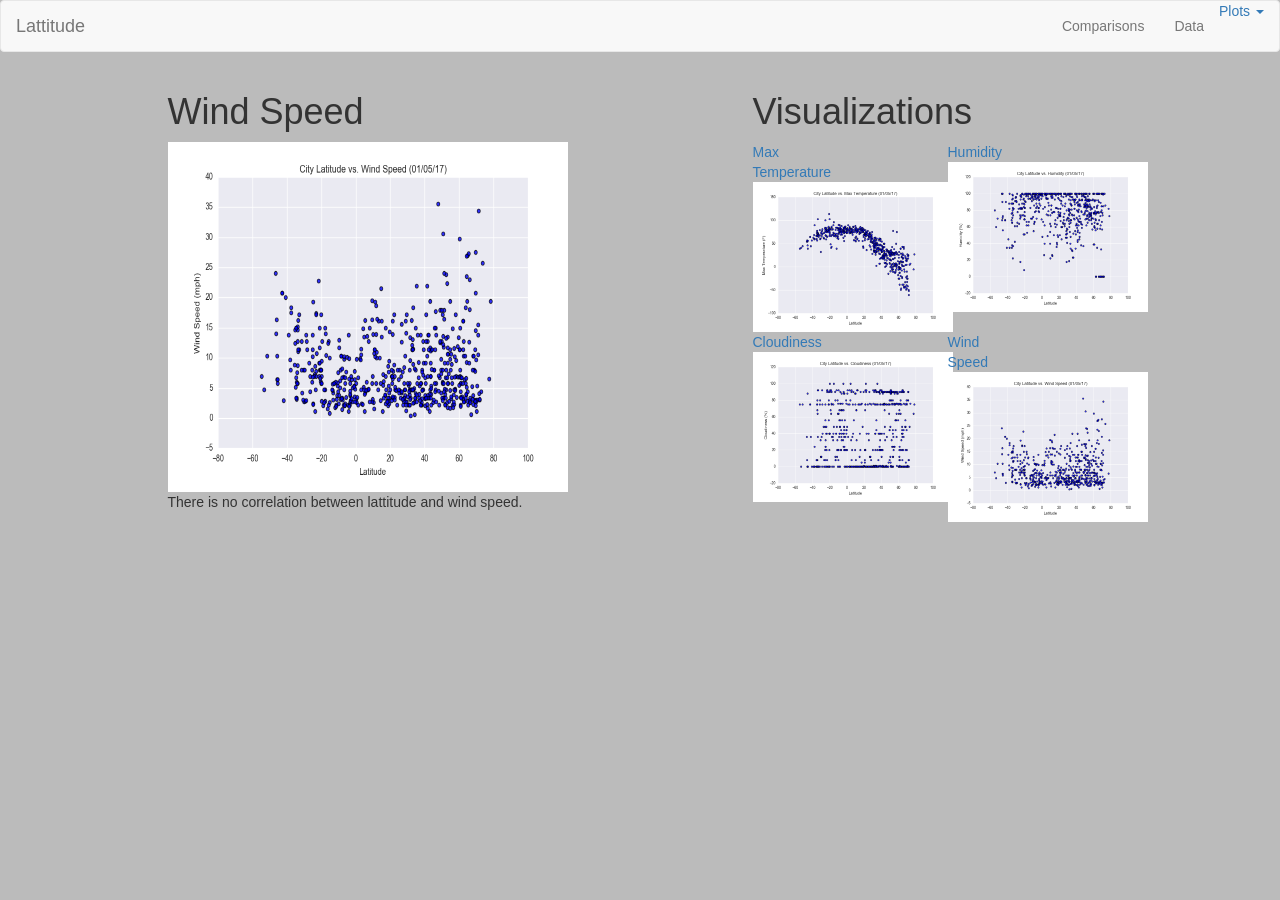
<file: Unit_11_Web/Wind Speed.html>
<!DOCTYPE html>
<html lang="en-us">
   <head>
      <meta charset="UTF-8">
      <title>Latitude vs. Wind Speed</title>
      <link rel="stylesheet" href="https://maxcdn.bootstrapcdn.com/bootstrap/3.3.6/css/bootstrap.min.css">
      <link rel="stylesheet" href="style.css">
   </head>
   <body>
      <nav class="navbar navbar-default">
         <div class="container-fluid">
            <div class="navbar-header">
               <button type="button" class="navbar-toggle collapsed" data-toggle="collapse" data-target="#bs-example-navbar-collapse-1" aria-expanded="false">
               <span class="sr-only">Toggle navigation</span>
               <span class="icon-bar"></span>
               <span class="icon-bar"></span>
               <span class="icon-bar"></span>
               </button>
               <a class="navbar-brand" href="index.html">Lattitude</a>
            </div>
            <div class="collapse navbar-collapse" id="bs-example-navbar-collapse-1">
               <ul class="nav navbar-nav navbar-right">
                  <a href="#" class="dropdown-toggle" data-toggle="dropdown" role="button" aria-haspopup="true" aria-expanded="false">Plots <span class="caret"></span></a>
                  <li class="dropdown"></li>
                  <li><a href="Comparisons.html">Comparisons</a></li>
                  <li><a href="table.html">Data</a></li>
                  <ul class="dropdown-menu">
                     <li><a href="Max Temp.html">Max Temperature</a></li>
                     <li><a href="Humidity.html">Humidity</a></li>
                     <li><a href="Cloudiness.html">Cloudiness</a></li>
                     <li><a href="Wind Speed.html">Wind Speed</a></li>
                  </ul>
                  </li>
               </ul>
            </div>
         </div>
      </nav>
      <div class="container">
         <div class="row">
            <div class="col-md-1"></div>
            <div class="col-md-6">
               <h1>Wind Speed</h1>
               <img src="Fig4.png" width="400" height="350">
               <p>There is no correlation between lattitude and wind speed.</p>
            </div>
            <div class="col-md-4 sidebar">
               <div class="row">
                  <div class="col-md-12">
                     <h1>Visualizations</h1>
                  </div>
               </div>
               <div class="row">
                  <div class="col-md-3">    
                     <a href="Max_Temp.html">Max Temperature<img src="Fig1.png" width="200px" height="150px"></a>
                  </div>
                  <div class="col-md-3"></div>
                  <div class="col-md-3">  
                     <a href="Humidity.html">Humidity<img src="Fig2.png" width="200px" height="150px"></a>
                  </div>
                  <div class="col-md-3"></div>
               </div>
               <div class ="row">
                  <div class="col-md-3">  
                     <a href="Cloudiness.html">Cloudiness<img src="Fig3.png" width="200px" height="150px"></a>
                  </div>
                  <div class="col-md-3"></div>
                  <div class="col-md-3">     
                     <a href="Wind_Speed.html">Wind Speed<img src="Fig4.png" width="200px" height="150px"></a>
                  </div>
                  <div class="col-md-3"></div>
               </div>
            </div>
            <div class="col-md-2"></div>
         </div>
      </div>
   </body>
</html>
</file>
<file: Unit_11_Web/style.css>
/* change bg color to grey */
body {
    background-color: rgb(187, 187, 187);
  }

body {
    align-content: center;
}
</file>
<file: Unit_16_D3/assets/css/d3Style.css>
.aText {
  font-family: sans-serif;
  font-size: 16px;
  text-anchor: middle;
}

.active {
  font-weight: bold;
  fill: #000;
  transition: fill 0.3s ease-out;
  text-anchor: middle;
}

.inactive {
  font-weight: lighter;
  fill: #c9c9c9;
  transition: fill 0.3s ease-out;
  text-anchor: middle;
}

.inactive:hover {
  fill: #000;
  cursor: pointer;
}

/* font size dependent on radius, see app.js */
.stateText {
  font-family: sans-serif;
  fill: #fff;
  text-anchor: middle;
}

.stateCircle {
  fill: #89bdd3;
  stroke: #e3e3e3;
}

.chart {
  display: block;
  margin: 0;
}

.d3-tip {
  padding: 6px;
  font-size: 12px;
  line-height: 1;
  line-height: 1.5em;
  color: #fff;
  text-align: center;
  text-transform: capitalize;
  background: rgba(0, 0, 0, 0.8);
  border-radius: 4px;
}

/* Mobile Rules */
@media screen and (max-width: 530px) {
  .stateText {
    display: none;
  }

  .aText {
    font-size: 14px;
  }
}

@media screen and (max-width: 400px) {
  .aText {
    font-size: 13px;
  }
}
</file>
<file: Unit_16_D3/assets/css/style.css>
.iframeContainer {
  padding: 20px;
  border: 1px solid #e3e3e3;
}

/* Sticky Footer rules (https://getbootstrap.com/examples/sticky-footer/) */
html {
  position: relative;
  min-height: 100%;
}

body {
  /* Padding bottom by footer height */
  padding-bottom: 80px;
}

#footer {
  position: absolute;
  bottom: 0;
  width: 100%; /* Set the fixed height of the footer here */
  height: 10px;
  padding-top: 20px;
  padding-bottom: 40px;
  text-align: center;
  background-color: #f5f5f5;
}

#footer p {
  margin: 0;
  font-size: 16px;
}
</file>
